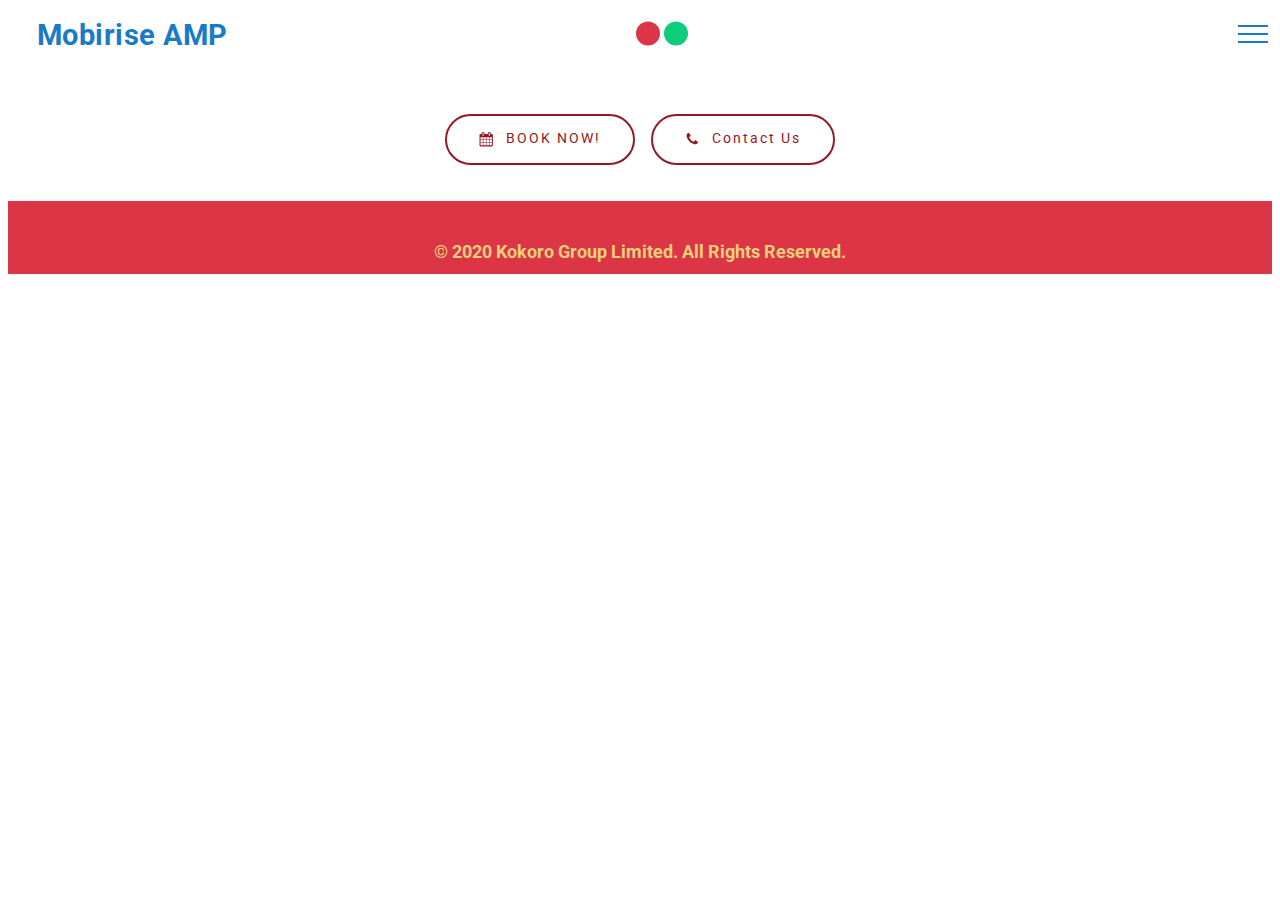
<file: temp/index.html>
<!DOCTYPE html>
<html amp >
<head>
  <!-- Site made with Mobirise Website Builder v5.0.29, https://mobirise.com -->
  <meta charset="UTF-8">
  <meta http-equiv="X-UA-Compatible" content="IE=edge">
  <meta name="generator" content="Mobirise v5.0.29, mobirise.com">
  <meta name="viewport" content="width=device-width, initial-scale=1, minimum-scale=1">
  <link rel="shortcut icon" href="assets/images/paradise-logo-white-128x90.png" type="image/x-icon">
  <meta name="description" content="">
  <meta name="amp-script-src" content="">
  
  <title>Click here to see our amazing festive season offers!</title>
  
<link rel="canonical" href="./">
 <style amp-boilerplate>body{-webkit-animation:-amp-start 8s steps(1,end) 0s 1 normal both;-moz-animation:-amp-start 8s steps(1,end) 0s 1 normal both;-ms-animation:-amp-start 8s steps(1,end) 0s 1 normal both;animation:-amp-start 8s steps(1,end) 0s 1 normal both}@-webkit-keyframes -amp-start{from{visibility:hidden}to{visibility:visible}}@-moz-keyframes -amp-start{from{visibility:hidden}to{visibility:visible}}@-ms-keyframes -amp-start{from{visibility:hidden}to{visibility:visible}}@-o-keyframes -amp-start{from{visibility:hidden}to{visibility:visible}}@keyframes -amp-start{from{visibility:hidden}to{visibility:visible}}</style>
<noscript><style amp-boilerplate>body{-webkit-animation:none;-moz-animation:none;-ms-animation:none;animation:none}</style></noscript>
<link href="https://fonts.googleapis.com/css?family=Roboto:100,100i,300,300i,400,400i,500,500i,700,700i,900,900i&display=swap" rel="stylesheet">
 
 <style amp-custom> 
div,span,h1,h2,h3,h4,h5,h6,p,blockquote,a,ol,ul,li,figcaption,textarea,input{font: inherit;}*{-webkit-box-sizing: border-box;box-sizing: border-box;outline: none;}*:focus{outline: none;}body{position: relative;font-style: normal;line-height: 1;color: #3f485d;}section{background-color: #eeeeee;background-position: 50% 50%;background-repeat: no-repeat;background-size: cover;overflow: hidden;padding: 30px 0;}h1,h2,h3,h4,h5,h6{margin: 0;padding: 0;}p,li,blockquote{letter-spacing: 0.5px;line-height: 1.7;}ul,ol,blockquote,p{margin-bottom: 0;margin-top: 0;}a{cursor: pointer;}a,a:hover{text-decoration: none;}a.mbr-iconfont:hover{text-decoration: none;}h1,h2,h3,h4,h5,h6,.display-1,.display-2,.display-4,.display-5,.display-7{word-break: break-word;word-wrap: break-word;}b,strong{font-weight: bold;}blockquote{padding: 10px 0 10px 20px;position: relative;border-left: 3px solid;}input:-webkit-autofill,input:-webkit-autofill:hover,input:-webkit-autofill:focus,input:-webkit-autofill:active{-webkit-transition-delay: 9999s;transition-delay: 9999s;-webkit-transition-property: background-color,color;-o-transition-property: background-color,color;transition-property: background-color,color;}html,body{height: auto;min-height: 100vh;}.mbr-section-title{margin: 0;padding: 0;font-style: normal;line-height: 1.2;width: 100%;}.mbr-section-subtitle{line-height: 1.3;width: 100%;}.mbr-text{font-style: normal;line-height: 1.6;width: 100%;}.mbr-white{color: #ffffff;}.mbr-black{color: #000000;}.align-left{text-align: left;}.align-left .list-item{justify-content: flex-start;}.align-center{text-align: center;}.align-center .list-item{justify-content: center;}.align-right{text-align: right;}.align-right .list-item{justify-content: flex-end;}@media (max-width: 767px){.align-left,.align-center,.align-right{text-align: center;}.align-left .list-item,.align-center .list-item,.align-right .list-item{justify-content: center;}}.mbr-light{font-weight: 300;}.mbr-regular{font-weight: 400;}.mbr-semibold{font-weight: 500;}.mbr-bold{font-weight: 700;}.icons-list a{margin: 0 1rem 0 0;}.icons-list a:last-child{margin: 0;}.mbr-figure{align-self: center;}.hidden{visibility: hidden;}.super-hide{display: none;}.inactive{-webkit-user-select: none;-moz-user-select: none;-ms-user-select: none;user-select: none;pointer-events: none;-webkit-user-drag: none;user-drag: none;}.mbr-overlay{position: absolute;bottom: 0;left: 0;right: 0;top: 0;z-index: 0;}.map-placeholder{display: none;}.google-map,.google-map iframe{position: relative;width: 100%;height: 400px;}amp-img{width: 100%;}amp-img img{max-height: 100%;max-width: 100%;}img.mbr-temp{width: 100%;}.rounded{border-radius: 50%;}.is-builder .nodisplay + img[async],.is-builder .nodisplay + img[decoding="async"],.is-builder amp-img > a + img[async],.is-builder amp-img > a + img[decoding="async"]{display: none;}html:not(.is-builder) amp-img > a{position: absolute;top: 0;bottom: 0;left: 0;right: 0;z-index: 1;}.is-builder .temp-amp-sizer{position: absolute;}.is-builder amp-youtube .temp-amp-sizer,.is-builder amp-vimeo .temp-amp-sizer{position: static;}.mobirise-spinner{position: absolute;top: 50%;left: 40%;margin-left: 10%;-webkit-transform: translate3d(-50%,-50%,0);z-index: 4;}.mobirise-spinner em{width: 24px;height: 24px;background: #3ac;border-radius: 100%;display: inline-block;-webkit-animation: slide 1s infinite;}.mobirise-spinner em:nth-child(1){-webkit-animation-delay: 0.1s;}.mobirise-spinner em:nth-child(2){-webkit-animation-delay: 0.2s;}.mobirise-spinner em:nth-child(3){-webkit-animation-delay: 0.3s;}@-moz-keyframes slide{0%{-webkit-transform: scale(1);}50%{opacity: 0.3;-webkit-transform: scale(2);}100%{-webkit-transform: scale(1);}}@-webkit-keyframes slide{0%{-webkit-transform: scale(1);}50%{opacity: 0.3;-webkit-transform: scale(2);}100%{-webkit-transform: scale(1);}}@-o-keyframes slide{0%{-webkit-transform: scale(1);}50%{opacity: 0.3;-webkit-transform: scale(2);}100%{-webkit-transform: scale(1);}}@keyframes slide{0%{-webkit-transform: scale(1);}50%{opacity: 0.3;-webkit-transform: scale(2);}100%{-webkit-transform: scale(1);}}.mobirise-loader .amp-active > div{display: none;}.iconfont-wrapper{display: inline-block;}.mbr-flex{display: flex;}.flex-wrap{flex-wrap: wrap;}.mbr-jc-s{justify-content: flex-start;}.mbr-jc-c{justify-content: center;}.mbr-jc-e{justify-content: flex-end;}.mbr-row-reverse{flex-direction: row-reverse;}.mbr-column{flex-direction: column;}amp-img,img{height: 100%;width: 100%;}.hidden-slide{display: none;}.visible-slide{display: flex;}section,.container,.container-fluid{position: relative;word-wrap: break-word;}.mbr-fullscreen .mbr-overlay{min-height: 100vh;}.mbr-fullscreen{display: flex;align-items: center;height: 100vh;min-height: 100vh;padding: 3rem 0;}.container{padding: 0 1rem;width: 100%;margin-right: auto;margin-left: auto;}@media (max-width: 767px){.container{max-width: 540px;}} @media (min-width: 768px){.container{max-width: 720px;}} @media (min-width: 992px){.container{max-width: 960px;}} @media (min-width: 1200px){.container{max-width: 1140px;}}.container-fluid{width: 100%;padding: 0 1rem;}.btn{position: relative;font-weight: 400;margin: 0.4rem 0.5rem;border: 2px solid;font-style: normal;white-space: normal;transition: all 0.3s ease-in-out,box-shadow 2s ease-in-out,-webkit-box-shadow 2s ease-in-out;display: inline-flex;align-items: center;justify-content: center;word-break: break-word;line-height: 1;letter-spacing: 2px;}.btn-form{padding: 1rem 2rem;}.btn-form:hover{cursor: pointer;}.btn{padding: 1rem 2rem;border-radius: 0px;}.btn-sm{padding: 0.6rem 0.8rem;border-radius: 0px;}.btn-md{padding: 1rem 2rem;border-radius: 0px;}.btn-lg{padding: 1.2rem 3.2rem;border-radius: 0px;}form .btn,form .mbr-section-btn{margin: 0;}.note-popover .btn:after{display: none;}.mbr-section-btn{margin: 0 -0.25rem;font-size: 0;}nav .mbr-section-btn{margin-left: 0rem;margin-right: 0rem;}.btn .mbr-iconfont,.btn.btn-md .mbr-iconfont{cursor: pointer;margin: 0 0.8rem 0 0;}.btn-sm .mbr-iconfont{margin: 0 0.5rem 0 0;}[type="submit"]{-webkit-appearance: none;}section.menu{min-height: 70px;overflow: visible;padding: 0;}.menu-container{display: flex;-webkit-box-pack: justify;-ms-flex-pack: justify;justify-content: space-between;align-items: center;min-height: 70px;}@media (max-width: 991px){.menu-container{max-width: 100%;padding: 0.5rem 1rem;}} @media (max-width: 767px){.menu-container{padding: 0.5rem 1rem;}}.navbar{z-index: 100;width: 100%;position: absolute;}.navbar-fixed-top{position: fixed;top: 0;}.navbar-brand{display: flex;align-items: center;word-break: break-word;z-index: 1;}.navbar-logo{margin: 0 0.8rem 0 0;}@media (max-width: 767px){.navbar-logo amp-img{max-height: 35px;max-width: 35px;}}.navbar-caption-wrap{display: flex;}.navbar .navbar-collapse{display: flex;-ms-flex-preferred-size: auto;flex-basis: auto;align-items: center;justify-content: flex-end;}@media (max-width: 991px){.navbar .navbar-collapse{display: none;position: absolute;top: 0;right: 0;height: 100vh;overflow-y: auto;padding: 70px 2rem 1rem;z-index: 1;}}@media (max-width: 991px){.navbar.opened .navbar-collapse.show,.navbar.opened .navbar-collapse.collapsing{display: block;}.is-builder .navbar-collapse{position: fixed;}}.navbar-nav{list-style-type: none;display: flex;flex-wrap: wrap;padding-left: 0;min-width: 10rem;}@media (max-width: 991px){.navbar-nav{flex-direction: column;}} .navbar-nav .mbr-iconfont{margin: 0 0.2rem 0 0;}.nav-item{word-break: break-all;}.nav-link{display: flex;align-items: center;justify-content: center;}.nav-link,.navbar-caption{transition: all 0.2s;letter-spacing: 1px;}.nav-dropdown .dropdown-menu{min-width: 10rem;position: absolute;left: 0;padding: 1.25rem 0;}.nav-dropdown .dropdown-menu .dropdown-item{line-height: 2;display: flex;justify-content: center;align-items: center;padding: 0.25rem 1.5rem;white-space: nowrap;}.nav-dropdown .dropdown-menu .dropdown{position: relative;}.dropdown-menu .dropdown:hover > .dropdown-menu{opacity: 1;pointer-events: all;}.nav-dropdown .dropdown-submenu{top: 0;left: 100%;margin: 0;}.nav-item.dropdown{position: relative;}.nav-item.dropdown .dropdown-menu{opacity: 0;pointer-events: none;}.nav-item.dropdown:hover > .dropdown-menu{opacity: 1;pointer-events: all;}.link.dropdown-toggle:after{content: "";margin-left: 0.25rem;border-top: 0.35em solid;border-right: 0.35em solid transparent;border-left: 0.35em solid transparent;border-bottom: 0;}.navbar .dropdown.open > .dropdown-menu{display: block;}@media (max-width: 991px){.is-builder .nav-dropdown .dropdown-menu{position: relative;}.nav-dropdown .dropdown-submenu{left: 0;}.nav-dropdown .dropdown-menu .dropdown-item{padding: 0.25rem 1.5rem;margin: 0;justify-content: center;}.nav-dropdown .dropdown-menu .dropdown-item:after{right: auto;}.navbar.opened .dropdown-menu{top: 0;}.dropdown-toggle[data-toggle="dropdown-submenu"]:after{content: "";margin-left: 0.25rem;border-top: 0.35em solid;border-right: 0.35em solid transparent;border-left: 0.35em solid transparent;border-bottom: 0;top: 55%;}}.navbar-buttons{display: flex;flex-wrap: wrap;align-items: center;justify-content: center;}@media (max-width: 991px){.navbar-buttons{flex-direction: column;}}.menu-social-list{display: flex;align-items: center;justify-content: center;flex-wrap: wrap;}.menu-social-list a{margin: 0 0.5rem;}.menu-social-list a span{font-size: 1.5rem;}button.navbar-toggler{position: absolute;right: 20px;top: 25px;width: 31px;height: 20px;cursor: pointer;transition: all .2s;-ms-flex-item-align: center;-ms-grid-row-align: center;align-self: center;}.hamburger span{position: absolute;right: 0;width: 30px;height: 2px;border-right: 5px;}.hamburger span:nth-child(1){top: 0;transition: all .2s;}.hamburger span:nth-child(2){top: 8px;transition: all .15s;}.hamburger span:nth-child(3){top: 8px;transition: all .15s;}.hamburger span:nth-child(4){top: 16px;transition: all .2s;}nav.opened .navbar-toggler:not(.hide) .hamburger span:nth-child(4),nav.opened .navbar-toggler:not(.hide) .hamburger span:nth-child(1){top: 8px;width: 0;opacity: 0;right: 50%;transition: all .2s;}nav.opened .navbar-toggler:not(.hide) .hamburger span:nth-child(2){transform: rotate(-45deg);transition: all .25s;}nav.opened .navbar-toggler:not(.hide) .hamburger span:nth-child(3){transform: rotate(45deg);transition: all .25s;}.ampstart-btn.hamburger{position: absolute;top: 25px;right: 20px;margin-left: auto;height: 20px;width: 30px;background: none;border: none;cursor: pointer;z-index: 1000;}@media (min-width: 992px){.ampstart-btn,amp-sidebar{display: none;}.dropdown-menu .dropdown-toggle:after{content: "";border-bottom: 0.35em solid transparent;border-left: 0.35em solid;border-right: 0;border-top: 0.35em solid transparent;margin-left: 0.3rem;margin-top: -0.3077em;position: absolute;right: 1.1538em;top: 50%;}}.close-sidebar{width: 30px;height: 30px;position: relative;cursor: pointer;background-color: transparent;border: none;}.close-sidebar span{position: absolute;left: 0;width: 30px;height: 2px;border-right: 5px;top: 14px;}.close-sidebar span:nth-child(1){transform: rotate(-45deg);}.close-sidebar span:nth-child(2){transform: rotate(45deg);}.builder-sidebar{position: relative;height: 100vh;overflow-y: auto;min-width: 10rem;z-index: 1030;padding: 1rem 2rem;max-width: 20rem;}.builder-sidebar .dropdown:hover > .dropdown-menu{position: relative;text-align: center;}section.sidebar-open:before{content: '';position: fixed;top: 0;bottom: 0;right: 0;left: 0;background-color: rgba(0,0,0,0.2);z-index: 1040;}.is-builder section.horizontal-menu .ampstart-btn{display: none;}.is-builder section.horizontal-menu .dropdown-menu{z-index: auto;opacity: 1;pointer-events: auto;}.is-builder .menu{overflow: visible;}#sidebar{background-color: transparent;}.card-title{margin: 0;}.card{position: relative;background-color: transparent;border: none;border-radius: 0;width: 100%;padding: 0 1rem;}@media (max-width: 767px){.card:not(.last-child){padding-bottom: 30px;}} .card .card-img{width: auto;border-radius: 0;}.card .card-wrapper{height: 100%;}@media (max-width: 767px){.card .card-wrapper{flex-direction: column;}} .card img{height: 100%;-o-object-fit: cover;object-fit: cover;-o-object-position: center;object-position: center;}.card-inner,.items-list{display: flex;flex-direction: column;}.items-list{list-style-type: none;padding: 0;}.items-list .list-item{padding: 1rem 2rem;}.card-head{padding: 1.5rem 2rem;}.card-price-wrap{padding: 1rem 2rem;}.card-button{padding: 1rem;margin: 0;}.timeline-wrap{position: relative;}.timeline-wrap .iconBackground{position: absolute;left: 50%;width: 20px;height: 20px;line-height: 30px;text-align: center;border-radius: 50%;font-size: 30px;display: inline-block;background-color: #000000;top: 20px;margin: 0 0 0 -10px;}@media (max-width: 767px){.timeline-wrap .iconBackground{left: 0;}}.separline{position: relative;}@media (max-width: 767px){.separline:not(.last-child){padding-bottom: 2rem;}} .separline:before{position: absolute;content: "";width: 2px;background-color: #000000;left: calc(50% - 1px);height: calc(100% - 20px);top: 40px;}@media (max-width: 767px){.separline:before{left: 0;}}.gallery-img-wrap{position: relative;height: 100%;}.gallery-img-wrap:hover{cursor: pointer;}.gallery-img-wrap:hover .icon-wrap,.gallery-img-wrap:hover .caption-on-hover{opacity: 1;}.gallery-img-wrap:hover:after{opacity: .5;}.gallery-img-wrap amp-img{height: 100%;}.gallery-img-wrap:after{content: "";position: absolute;top: 0;bottom: 0;left: 0;right: 0;background: #000;opacity: 0;transition: opacity 0.2s;pointer-events: none;}.gallery-img-wrap .icon-wrap,.gallery-img-wrap .img-caption{z-index: 3;pointer-events: none;position: absolute;}.gallery-img-wrap .icon-wrap,.gallery-img-wrap .caption-on-hover{opacity: 0;transition: opacity 0.2s;}.gallery-img-wrap .icon-wrap{left: 50%;top: 50%;transform: translate(-50%,-50%);background-color: #fff;padding: .5rem;border-radius: 50%;}.gallery-img-wrap .amp-iconfont{color: #000;font-size: 1rem;width: 1rem;display: block;}.gallery-img-wrap .img-caption{left: 0;right: 0;}.gallery-img-wrap .img-caption.caption-top{top: 0;}.gallery-img-wrap .img-caption.caption-bottom{bottom: 0;}.gallery-img-wrap .img-caption:not(.caption-on-hover):after{content: "";position: absolute;top: 0;left: 0;right: 0;height: 100%;transition: opacity 0.2s;z-index: -1;pointer-events: none;}@media (max-width: 767px){.gallery-img-wrap:after,.gallery-img-wrap:hover:after,.gallery-img-wrap .icon-wrap{display: none;}.gallery-img-wrap .caption-on-hover{opacity: 1;}}.is-builder .gallery-img-wrap .icon-wrap,.is-builder .gallery-img-wrap .img-caption > *{pointer-events: all;}.amp-carousel-button,.dots-wrapper .dots span{transition: all 0.4s;cursor: pointer;outline: none;}.amp-carousel-button{width: 50px;height: 50px;border-radius: 50%;}.dots-wrapper .dots{display: inline-block;margin: 4px 8px;}.dots-wrapper .dots span{display: block;border-radius: 12px;height: 24px;width: 24px;background-color: #ffffff;border: 10px solid #cccccc;opacity: 0.5;}.dots-wrapper .dots span.current{width: 40px;}.dots-wrapper .dots span:hover,.dots-wrapper .dots span.current{opacity: 1;}.amp-carousel-button-next:after{right: 1rem;}.amp-carousel-button-prev:after{left: 1rem;}button.btn-img{cursor: pointer;}.is-builder .preview button.btn-img{opacity: 0.5;position: relative;pointer-events: none;}amp-image-lightbox,.lightbox{background: rgba(0,0,0,0.8);display: flex;flex-wrap: wrap;align-items: center;justify-content: center;width: 100%;height: 100%;overflow: auto;}amp-image-lightbox a.control,.lightbox a.control{position: absolute;cursor: default;top: 0;right: 0;}amp-image-lightbox .close,.lightbox .close{background: none;border: none;position: absolute;top: 16px;right: 16px;height: 32px;width: 32px;cursor: pointer;z-index: 1000;}amp-image-lightbox .close:before,amp-image-lightbox .close:after,.lightbox .close:before,.lightbox .close:after{position: absolute;top: 0;right: 16px;content: ' ';height: 32px;width: 2px;background-color: #fff;}amp-image-lightbox .close:before,.lightbox .close:before{transform: rotate(45deg);}amp-image-lightbox .close:after,.lightbox .close:after{transform: rotate(-45deg);}amp-image-lightbox .video-block,.lightbox .video-block{width: 100%;}div[submit-success] > *,div[submit-error] > *{padding: 15px;margin-bottom: 1rem;}.form-block{z-index: 1;background-color: transparent;padding: 30px;position: relative;overflow: hidden;}.form-block .mbr-overlay{z-index: -1;}@media (max-width: 991px){.form-block{padding: 15px;}}form input,form textarea,form select{padding: 15px 0.5rem;line-height: 1.45;width: 100%;background: #ffffff;border-width: 1px;border-style: solid;border-color: #767676;border-radius: 0;color: #000000;}form input[type="checkbox"],form input[type="radio"]{border: none;background: none;width: auto;}form .field{padding-bottom: 0.5rem;padding-top: 0.5rem;}form textarea.field-input{height: 200px;}form .fieldset{display: flex;justify-content: center;flex-wrap: wrap;align-items: center;}textarea[type="hidden"]{display: none;}.form-check{margin-bottom: 0;}.form-check-label{padding-left: 0;}.form-check-input{position: relative;margin: 4px;}.form-check-inline{display: inline-flex;align-items: center;padding-left: 0;margin-right: .75rem;}.mbr-row,.mbr-form-row{display: -webkit-box;display: -ms-flexbox;display: flex;-ms-flex-wrap: wrap;flex-wrap: wrap;margin-left: -1rem;margin-right: -1rem;}.mbr-form-row{margin-left: -0.5rem;margin-right: -0.5rem;}.mbr-form-row > [class*="mbr-col"]{padding-left: 0.5rem;padding-right: 0.5rem;}@media (max-width: 767px){.mbr-col,.mbr-col-auto{padding-right: 1rem;padding-left: 1rem;}.mbr-col-sm-12{-ms-flex: 0 0 100%;-webkit-box-flex: 0;flex: 0 0 100%;max-width: 100%;padding-right: 1rem;padding-left: 1rem;}}@media (min-width: 768px){.mbr-col,.mbr-col-auto{padding-right: 1rem;padding-left: 1rem;}.mbr-col-md-2{-ms-flex: 0 0 16.6666666667%;-webkit-box-flex: 0;flex: 0 0 16.6666666667%;max-width: 16.6666666667%;padding-right: 1rem;padding-left: 1rem;}.mbr-col-md-3{-ms-flex: 0 0 25%;-webkit-box-flex: 0;flex: 0 0 25%;max-width: 25%;padding-right: 1rem;padding-left: 1rem;}.mbr-col-md-4{-ms-flex: 0 0 33.3333333333%;-webkit-box-flex: 0;flex: 0 0 33.3333333333%;max-width: 33.3333333333%;padding-right: 1rem;padding-left: 1rem;}.mbr-col-md-5{-ms-flex: 0 0 41.6666666667%;-webkit-box-flex: 0;flex: 0 0 41.6666666667%;max-width: 41.6666666667%;padding-right: 1rem;padding-left: 1rem;}.mbr-col-md-6{-ms-flex: 0 0 50%;-webkit-box-flex: 0;flex: 0 0 50%;max-width: 50%;padding-right: 1rem;padding-left: 1rem;}.mbr-col-md-7{-ms-flex: 0 0 58.3333333333%;-webkit-box-flex: 0;flex: 0 0 58.3333333333%;max-width: 58.3333333333%;padding-right: 1rem;padding-left: 1rem;}.mbr-col-md-8{-ms-flex: 0 0 66.6666666667%;-webkit-box-flex: 0;flex: 0 0 66.6666666667%;max-width: 66.6666666667%;padding-right: 1rem;padding-left: 1rem;}.mbr-col-md-10{-ms-flex: 0 0 83.3333333333%;-webkit-box-flex: 0;flex: 0 0 83.3333333333%;max-width: 83.3333333333%;padding-right: 1rem;padding-left: 1rem;}.mbr-col-md-12{-ms-flex: 0 0 100%;-webkit-box-flex: 0;flex: 0 0 100%;max-width: 100%;padding-right: 1rem;padding-left: 1rem;}}.mbr-col{-ms-flex: 1 1 auto;-webkit-box-flex: 1;flex: 1 1 auto;max-width: 100%;}.mbr-col-auto{-ms-flex: 0 0 auto;flex: 0 0 auto;width: auto;}@media (min-width: 992px){.mbr-col,.mbr-col-auto{padding-right: 1rem;padding-left: 1rem;}.mbr-col-lg-2{-ms-flex: 0 0 16.6666666667%;-webkit-box-flex: 0;flex: 0 0 16.6666666667%;max-width: 16.6666666667%;padding-right: 1rem;padding-left: 1rem;}.mbr-col-lg-3{-ms-flex: 0 0 25%;-webkit-box-flex: 0;flex: 0 0 25%;max-width: 25%;padding-right: 1rem;padding-left: 1rem;}.mbr-col-lg-4{-ms-flex: 0 0 33.3333333333%;-webkit-box-flex: 0;flex: 0 0 33.3333333333%;max-width: 33.3333333333%;padding-right: 1rem;padding-left: 1rem;}.mbr-col-lg-5{-ms-flex: 0 0 41.6666666667%;-webkit-box-flex: 0;flex: 0 0 41.6666666667%;max-width: 41.6666666667%;padding-right: 1rem;padding-left: 1rem;}.mbr-col-lg-6{-ms-flex: 0 0 50%;-webkit-box-flex: 0;flex: 0 0 50%;max-width: 50%;padding-right: 1rem;padding-left: 1rem;}.mbr-col-lg-7{-ms-flex: 0 0 58.3333333333%;-webkit-box-flex: 0;flex: 0 0 58.3333333333%;max-width: 58.3333333333%;padding-right: 1rem;padding-left: 1rem;}.mbr-col-lg-8{-ms-flex: 0 0 66.6666666667%;-webkit-box-flex: 0;flex: 0 0 66.6666666667%;max-width: 66.6666666667%;padding-right: 1rem;padding-left: 1rem;}.mbr-col-lg-9{-ms-flex: 0 0 75%;-webkit-box-flex: 0;flex: 0 0 75%;max-width: 75%;padding-right: 1rem;padding-left: 1rem;}.mbr-col-lg-10{-ms-flex: 0 0 83.3333333333%;-webkit-box-flex: 0;flex: 0 0 83.3333333333%;max-width: 83.3333333333%;padding-right: 1rem;padding-left: 1rem;}.mbr-col-lg-12{-ms-flex: 0 0 100%;-webkit-box-flex: 0;flex: 0 0 100%;max-width: 100%;padding-right: 1rem;padding-left: 1rem;}}@media (min-width: 992px){.lg-pb{padding-bottom: 3rem;}}@media (max-width: 991px){.md-pb{padding-bottom: 3rem;}}.mbr-pt-1,.mbr-py-1{padding-top: 10px;}.mbr-pb-1,.mbr-py-1{padding-bottom: 10px;}.mbr-px-1{padding-left: 10px;padding-right: 10px;}.mbr-p-1{padding: 10px;}.mbr-pt-2,.mbr-py-2{padding-top: 1rem;}.mbr-pb-2,.mbr-py-2{padding-bottom: 1rem;}.mbr-px-2{padding-left: 1rem;padding-right: 1rem;}.mbr-p-2{padding: 1rem;}.mbr-pt-3,.mbr-py-3{padding-top: 25px;}.mbr-pb-3,.mbr-py-3{padding-bottom: 25px;}.mbr-px-3{padding-left: 25px;padding-right: 25px;}.mbr-p-3{padding: 25px;}.mbr-pt-4,.mbr-py-4{padding-top: 2rem;}.mbr-pb-4,.mbr-py-4{padding-bottom: 2rem;}.mbr-px-4{padding-left: 2rem;padding-right: 2rem;}.mbr-p-4{padding: 2rem;}.mbr-pt-5,.mbr-py-5{padding-top: 3rem;}.mbr-pb-5,.mbr-py-5{padding-bottom: 3rem;}.mbr-px-5{padding-left: 3rem;padding-right: 3rem;}.mbr-p-5{padding: 3rem;}@media (max-width: 991px){.mbr-py-4,.mbr-py-5{padding-top: 1rem;padding-bottom: 1rem;}.mbr-px-4,.mbr-px-5{padding-left: 1rem;padding-right: 1rem;}.mbr-p-3,.mbr-p-4,.mbr-p-5{padding: 1rem;}}.mbr-ml-auto{margin-left: auto;}.mbr-mr-auto{margin-right: auto;}.mbr-m-auto{margin: auto;}#scrollToTopMarker{position: absolute;width: 0px;height: 0px;top: 300px;}#scrollToTopButton{position: fixed;bottom: 25px;right: 25px;opacity: .4;z-index: 5000;font-size: 32px;height: 60px;width: 60px;border: none;border-radius: 3px;cursor: pointer;}#scrollToTopButton:focus{outline: none;}#scrollToTopButton a:before{content: '';position: absolute;height: 40%;top: 36%;width: 2px;left: calc(50% - 1px);}#scrollToTopButton a:after{content: '';position: absolute;border-top: 2px solid;border-right: 2px solid;width: 40%;height: 40%;left: calc(30% - 1px);bottom: 30%;transform: rotate(-45deg);}.is-builder #scrollToTopButton a:after{left: 30%;}a{font-style: normal;font-weight: 400;}@media (max-width: 767px){.mbr-section-btn,.mbr-section-title{text-align: center;}}
body{font-family: Roboto;}blockquote{border-color: #ffffff;}div[submit-success] > *{background: #0dcd7b;color: #000000;}div[submit-error] > *{background: #a0a0a0;color: #ffffff;}.display-1{font-family: 'Roboto',sans-serif;font-size: 4.5rem;}.display-2{font-family: 'Roboto',sans-serif;font-size: 2.2rem;}.display-4{font-family: 'Roboto',sans-serif;font-size: 0.9rem;}.display-5{font-family: 'Roboto',sans-serif;font-size: 1.8rem;}.display-7{font-family: 'Roboto',sans-serif;font-size: 1.1rem;}.display-1 .mbr-iconfont-btn{font-size: 4.5rem;width: 4.5rem;}.display-2 .mbr-iconfont-btn{font-size: 2.2rem;width: 2.2rem;}.display-4 .mbr-iconfont-btn{font-size: 0.9rem;width: 0.9rem;}.display-5 .mbr-iconfont-btn{font-size: 1.8rem;width: 1.8rem;}.display-7 .mbr-iconfont-btn{font-size: 1.1rem;width: 1.1rem;}@media (max-width: 768px){.display-1{font-size: 3.6rem;font-size: calc( 2.225rem + (4.5 - 2.225) * ((100vw - 20rem) / (48 - 20)));line-height: calc( 1.4 * (2.225rem + (4.5 - 2.225) * ((100vw - 20rem) / (48 - 20))));}.display-2{font-size: 1.76rem;font-size: calc( 1.42rem + (2.2 - 1.42) * ((100vw - 20rem) / (48 - 20)));line-height: calc( 1.4 * (1.42rem + (2.2 - 1.42) * ((100vw - 20rem) / (48 - 20))));}.display-4{font-size: 0.72rem;font-size: calc( 0.965rem + (0.9 - 0.965) * ((100vw - 20rem) / (48 - 20)));line-height: calc( 1.4 * (0.965rem + (0.9 - 0.965) * ((100vw - 20rem) / (48 - 20))));}.display-5{font-size: 1.44rem;font-size: calc( 1.28rem + (1.8 - 1.28) * ((100vw - 20rem) / (48 - 20)));line-height: calc( 1.4 * (1.28rem + (1.8 - 1.28) * ((100vw - 20rem) / (48 - 20))));}}.bg-primary{background-color: #ffffff;}.bg-success{background-color: #0dcd7b;}.bg-info{background-color: #8282e7;}.bg-warning{background-color: #767676;}.bg-danger{background-color: #a0a0a0;}.btn-primary,.btn-primary:active,.btn-primary.active{background-color: #ffffff;border-color: #ffffff;color: #808080;}.btn-primary:hover,.btn-primary:focus,.btn-primary.focus{color: #808080;background-color: #d9d9d9;border-color: #d9d9d9;}.btn-primary.disabled,.btn-primary:disabled{color: #808080;background-color: #d9d9d9;border-color: #d9d9d9;}.btn-secondary,.btn-secondary:active,.btn-secondary.active{background-color: #dc3545;border-color: #dc3545;color: #ffffff;}.btn-secondary:hover,.btn-secondary:focus,.btn-secondary.focus{color: #ffffff;background-color: #a71d2a;border-color: #a71d2a;}.btn-secondary.disabled,.btn-secondary:disabled{color: #ffffff;background-color: #a71d2a;border-color: #a71d2a;}.btn-info,.btn-info:active,.btn-info.active{background-color: #8282e7;border-color: #8282e7;color: #ffffff;}.btn-info:hover,.btn-info:focus,.btn-info.focus{color: #ffffff;background-color: #4242db;border-color: #4242db;}.btn-info.disabled,.btn-info:disabled{color: #ffffff;background-color: #4242db;border-color: #4242db;}.btn-success,.btn-success:active,.btn-success.active{background-color: #0dcd7b;border-color: #0dcd7b;color: #ffffff;}.btn-success:hover,.btn-success:focus,.btn-success.focus{color: #ffffff;background-color: #088550;border-color: #088550;}.btn-success.disabled,.btn-success:disabled{color: #ffffff;background-color: #088550;border-color: #088550;}.btn-warning,.btn-warning:active,.btn-warning.active{background-color: #767676;border-color: #767676;color: #ffffff;}.btn-warning:hover,.btn-warning:focus,.btn-warning.focus{color: #ffffff;background-color: #505050;border-color: #505050;}.btn-warning.disabled,.btn-warning:disabled{color: #ffffff;background-color: #505050;border-color: #505050;}.btn-danger,.btn-danger:active,.btn-danger.active{background-color: #a0a0a0;border-color: #a0a0a0;color: #ffffff;}.btn-danger:hover,.btn-danger:focus,.btn-danger.focus{color: #ffffff;background-color: #7a7a7a;border-color: #7a7a7a;}.btn-danger.disabled,.btn-danger:disabled{color: #ffffff;background-color: #7a7a7a;border-color: #7a7a7a;}.btn-black,.btn-black:active,.btn-black.active{background-color: #333333;border-color: #333333;color: #ffffff;}.btn-black:hover,.btn-black:focus,.btn-black.focus{color: #ffffff;background-color: #0d0d0d;border-color: #0d0d0d;}.btn-black.disabled,.btn-black:disabled{color: #ffffff;background-color: #0d0d0d;border-color: #0d0d0d;}.btn-white,.btn-white:active,.btn-white.active{background-color: #ffffff;border-color: #ffffff;color: #808080;}.btn-white:hover,.btn-white:focus,.btn-white.focus{color: #808080;background-color: #d9d9d9;border-color: #d9d9d9;}.btn-white.disabled,.btn-white:disabled{color: #808080;background-color: #d9d9d9;border-color: #d9d9d9;}.btn-white,.btn-white:active,.btn-white.active{color: #333333;}.btn-white:hover,.btn-white:focus,.btn-white.focus{color: #333333;}.btn-white.disabled,.btn-white:disabled{color: #333333;}.btn-primary-outline,.btn-primary-outline:active,.btn-primary-outline.active{background: none;border-color: #cccccc;color: #cccccc;}.btn-primary-outline:hover,.btn-primary-outline:focus,.btn-primary-outline.focus{color: #808080;background-color: #ffffff;border-color: #ffffff;}.btn-primary-outline.disabled,.btn-primary-outline:disabled{color: #808080;background-color: #ffffff;border-color: #ffffff;}.btn-secondary-outline,.btn-secondary-outline:active,.btn-secondary-outline.active{background: none;border-color: #921925;color: #921925;}.btn-secondary-outline:hover,.btn-secondary-outline:focus,.btn-secondary-outline.focus{color: #ffffff;background-color: #dc3545;border-color: #dc3545;}.btn-secondary-outline.disabled,.btn-secondary-outline:disabled{color: #ffffff;background-color: #dc3545;border-color: #dc3545;}.btn-info-outline,.btn-info-outline:active,.btn-info-outline.active{background: none;border-color: #2c2cd7;color: #2c2cd7;}.btn-info-outline:hover,.btn-info-outline:focus,.btn-info-outline.focus{color: #ffffff;background-color: #8282e7;border-color: #8282e7;}.btn-info-outline.disabled,.btn-info-outline:disabled{color: #ffffff;background-color: #8282e7;border-color: #8282e7;}.btn-success-outline,.btn-success-outline:active,.btn-success-outline.active{background: none;border-color: #076d41;color: #076d41;}.btn-success-outline:hover,.btn-success-outline:focus,.btn-success-outline.focus{color: #ffffff;background-color: #0dcd7b;border-color: #0dcd7b;}.btn-success-outline.disabled,.btn-success-outline:disabled{color: #ffffff;background-color: #0dcd7b;border-color: #0dcd7b;}.btn-warning-outline,.btn-warning-outline:active,.btn-warning-outline.active{background: none;border-color: #434343;color: #434343;}.btn-warning-outline:hover,.btn-warning-outline:focus,.btn-warning-outline.focus{color: #ffffff;background-color: #767676;border-color: #767676;}.btn-warning-outline.disabled,.btn-warning-outline:disabled{color: #ffffff;background-color: #767676;border-color: #767676;}.btn-danger-outline,.btn-danger-outline:active,.btn-danger-outline.active{background: none;border-color: #6d6d6d;color: #6d6d6d;}.btn-danger-outline:hover,.btn-danger-outline:focus,.btn-danger-outline.focus{color: #ffffff;background-color: #a0a0a0;border-color: #a0a0a0;}.btn-danger-outline.disabled,.btn-danger-outline:disabled{color: #ffffff;background-color: #a0a0a0;border-color: #a0a0a0;}.btn-black-outline,.btn-black-outline:active,.btn-black-outline.active{background: none;border-color: #000000;color: #000000;}.btn-black-outline:hover,.btn-black-outline:focus,.btn-black-outline.focus{color: #ffffff;background-color: #333333;border-color: #333333;}.btn-black-outline.disabled,.btn-black-outline:disabled{color: #ffffff;background-color: #333333;border-color: #333333;}.btn-white-outline,.btn-white-outline:active,.btn-white-outline.active{background: none;border-color: #ffffff;color: #ffffff;}.btn-white-outline:hover,.btn-white-outline:focus,.btn-white-outline.focus{color: #333333;background-color: #ffffff;border-color: #ffffff;}.text-primary{color: #ffffff;}.text-secondary{color: #dc3545;}.text-success{color: #0dcd7b;}.text-info{color: #8282e7;}.text-warning{color: #767676;}.text-danger{color: #a0a0a0;}.text-white{color: #ffffff;}.text-black{color: #000000;}a.text-primary:hover,a.text-primary:focus{color: #cccccc;}a.text-secondary:hover,a.text-secondary:focus{color: #921925;}a.text-success:hover,a.text-success:focus{color: #076d41;}a.text-info:hover,a.text-info:focus{color: #2c2cd7;}a.text-warning:hover,a.text-warning:focus{color: #434343;}a.text-danger:hover,a.text-danger:focus{color: #6d6d6d;}a.text-white:hover,a.text-white:focus{color: #b3b3b3;}a.text-black:hover,a.text-black:focus{color: #4d4d4d;}.alert-success{background-color: #0dcd7b;}.alert-info{background-color: #8282e7;}.alert-warning{background-color: #767676;}.alert-danger{background-color: #a0a0a0;}.mbr-section-btn a.btn:not(.btn-form){border-radius: 100px;transition-property: background-color,color,border-color,box-shadow;transition-duration: .3s,.3s,.3s,.8s;transition-timing-function: ease-in-out;}.mbr-section-btn a.btn:not(.btn-form):hover{box-shadow: 0 10px 40px 0 rgba(0,0,0,0.2);}.nav-tabs .nav-link{border-radius: 100px;}a,a:hover{color: #ffffff;}.mbr-plan-header.bg-primary .mbr-plan-subtitle,.mbr-plan-header.bg-primary .mbr-plan-price-desc{color: #ffffff;}.mbr-plan-header.bg-success .mbr-plan-subtitle,.mbr-plan-header.bg-success .mbr-plan-price-desc{color: #acfad9;}.mbr-plan-header.bg-info .mbr-plan-subtitle,.mbr-plan-header.bg-info .mbr-plan-price-desc{color: #ffffff;}.mbr-plan-header.bg-warning .mbr-plan-subtitle,.mbr-plan-header.bg-warning .mbr-plan-price-desc{color: #b6b6b6;}.mbr-plan-header.bg-danger .mbr-plan-subtitle,.mbr-plan-header.bg-danger .mbr-plan-price-desc{color: #e0e0e0;}.mobirise-spinner em:nth-child(1){background: #ffffff;}.mobirise-spinner em:nth-child(2){background: #dc3545;}.mobirise-spinner em:nth-child(3){background: #0dcd7b;}#scrollToTopMarker{display: none;}#scrollToTopButton{background-color: #4ea2e3;border-radius: 50%;}#scrollToTopButton a:before{background: #ffffff;}#scrollToTopButton a:after{border-top-color: #ffffff;border-right-color: #ffffff;}.cid-sbXrnbDLCb{padding-top: 0px;padding-bottom: 0px;background-color: #ffffff;}.cid-sbXrnbDLCb img{object-fit: cover;}@media (min-width: 768px){.cid-sbXrnbDLCb .image-block{padding-right: 2rem;}}@media (max-width: 767px){.cid-sbXrnbDLCb .image-block{padding-bottom: 1rem;}}.cid-sbXiqMLGOZ{padding-top: 0px;padding-bottom: 0px;background-color: #ffffff;}.cid-sbXiqMLGOZ .carousel-img{width: 100%;margin: 0;}@media (max-width: 767px){.cid-sbXiqMLGOZ .amp-carousel-button{display: none;}}.cid-sbXiqMLGOZ .mbr-section-title{color: #f8c43a;text-align: left;}.cid-sjl0Rhq0Is{padding-top: 30px;padding-bottom: 30px;background-color: #ffffff;}.cid-sbYSrJ642v{padding-top: 30px;padding-bottom: 0px;background-color: #dc3545;}.cid-sbYSrJ642v .mbr-section-subtitle{text-align: center;color: #eed07c;}.cid-smI3vsnheP{background-color: #ffffff;overflow: visible;}.cid-smI3vsnheP .navbar{background: #ffffff;}.cid-smI3vsnheP .builder-sidebar,.cid-smI3vsnheP .dropdown-menu{background-color: #ffffff;}.cid-smI3vsnheP .close-sidebar:focus{outline: 2px auto #ffffff;}.cid-smI3vsnheP .close-sidebar span{background-color: #197bc6;}.cid-smI3vsnheP .ampstart-btn,.cid-smI3vsnheP amp-sidebar{display: block;}.cid-smI3vsnheP .ampstart-btn:focus,.cid-smI3vsnheP amp-sidebar:focus{outline: none;}.cid-smI3vsnheP .nav-dropdown a{padding: 0.5rem 0;margin: 0 0 10px;}.cid-smI3vsnheP .navbar .navbar-collapse{display: none;}.cid-smI3vsnheP .navbar .navbar-collapse.show{display: block;position: absolute;top: 0;right: 0;height: 100vh;overflow-y: auto;padding: 70px 2rem 1rem;z-index: 1;background: #ffffff;}.cid-smI3vsnheP .dropdown.open > .dropdown-menu,.cid-smI3vsnheP .dropdown:hover > .dropdown-menu,.cid-smI3vsnheP .dropdown-item.dropdown-toggle{left: 0;position: relative;}@media (min-width: 992px){.cid-smI3vsnheP .dropdown-menu .dropdown-toggle:after{transform: rotate(90deg);}}.cid-smI3vsnheP .hamburger span{background-color: #197bc6;}.cid-smI3vsnheP amp-img{height: 45px;width: 45px;}.cid-smI3vsnheP amp-img img{object-fit: contain;}.cid-smI3vsnheP .brand-name{color: #197bc6;}
.engine{position: absolute;text-indent: -2400px;text-align: center;padding: 0;top: 0;left: -2400px;}[class*="-iconfont"]{display: inline-flex;}</style>
 
  <script async  src="https://cdn.ampproject.org/v0.js"></script>
  <script async custom-element="amp-analytics" src="https://cdn.ampproject.org/v0/amp-analytics-0.1.js"></script>
  <script async custom-element="amp-carousel" src="https://cdn.ampproject.org/v0/amp-carousel-0.1.js"></script>
  <script async custom-element="amp-sidebar" src="https://cdn.ampproject.org/v0/amp-sidebar-0.1.js"></script>
  
  
  
</head>
<body><amp-sidebar id="sidebar" class="cid-smI3vsnheP" layout="nodisplay" side="right">
    <div class="builder-sidebar" id="builder-sidebar">
      <button on="tap:sidebar.close" class="close-sidebar">
      <span></span>
      <span></span>
      </button>
    
      
        <!-- NAVBAR ITEMS -->
        <ul class="navbar-nav nav-dropdown mbr-column" data-app-modern-menu="true"><li class="nav-item dropdown">
            <a class="nav-link link text-secondary dropdown-toggle display-7" data-toggle="dropdown-submenu" aria-expanded="true">Home</a><div class="dropdown-menu"><div class="dropdown"><a class="text-secondary dropdown-item dropdown-toggle display-7" data-toggle="dropdown-submenu" aria-expanded="false">New Item</a><div class="dropdown-menu dropdown-submenu"><a class="text-secondary dropdown-item display-7" href="#">New Item</a><a class="text-secondary dropdown-item display-7" href="#">New Item</a></div></div></div>
          </li>
          <li class="nav-item">
            <a class="nav-link link text-secondary display-7" href="#">About us</a>
          </li>
          <li class="nav-item">
            <a class="nav-link link text-secondary display-7" href="#">Contacts</a>
          </li>
          <li class="nav-item">
            <a class="nav-link link text-secondary display-7" href="#">FAQ</a>
          </li></ul>
        <!-- NAVBAR ITEMS END -->
        <!-- SHOW BUTTON -->
        <div class="navbar-buttons mbr-section-btn">
          <a class="btn btn-md btn-black mbr-bold display-7" href="#">Join us</a>
        </div>
        <!-- SHOW BUTTON END -->
      </div>
  </amp-sidebar>
  
  <section class="menu horizontal-menu cid-smI3vsnheP" id="menu1-1u">
    
    <nav class="navbar navbar-dropdown navbar-fixed-top">
    <div class="menu-container mbr-jc-s container-fluid">
      <div class="navbar-brand">
          <span class="navbar-logo">
              <amp-img src="assets/images/logo1.png" layout="responsive" width="45.71808510638298" height="45" alt="Mobirise" class="mobirise-loader">
                  <div placeholder="" class="placeholder">
                                <div class="mobirise-spinner">
                                    <em></em>
                                    <em></em>
                                    <em></em>
                                </div></div>
                  
              </amp-img>
          </span>
          <p class="brand-name mbr-fonts-style mbr-bold display-5">Mobirise AMP</p>
      </div>
        <div class="collapse navbar-collapse" id="navbarSupportedContent">
      
        <!-- NAVBAR ITEMS -->
        <ul class="navbar-nav nav-dropdown mbr-column" data-app-modern-menu="true"><li class="nav-item dropdown">
            <a class="nav-link link text-secondary dropdown-toggle display-7" data-toggle="dropdown-submenu" aria-expanded="true">Home</a><div class="dropdown-menu"><div class="dropdown"><a class="text-secondary dropdown-item dropdown-toggle display-7" data-toggle="dropdown-submenu" aria-expanded="false">New Item</a><div class="dropdown-menu dropdown-submenu"><a class="text-secondary dropdown-item display-7" href="#">New Item</a><a class="text-secondary dropdown-item display-7" href="#">New Item</a></div></div></div>
          </li>
          <li class="nav-item">
            <a class="nav-link link text-secondary display-7" href="#">About us</a>
          </li>
          <li class="nav-item">
            <a class="nav-link link text-secondary display-7" href="#">Contacts</a>
          </li>
          <li class="nav-item">
            <a class="nav-link link text-secondary display-7" href="#">FAQ</a>
          </li></ul>
        <!-- NAVBAR ITEMS END -->
        <!-- SHOW BUTTON -->
        <div class="navbar-buttons mbr-section-btn">
          <a class="btn btn-md btn-black mbr-bold display-7" href="#">Join us</a>
        </div>
        <!-- SHOW BUTTON END -->
      </div>
      <!-- COLLAPSED MENU END -->
      
      <button on="tap:sidebar.toggle" class="ampstart-btn hamburger">
        <span></span>
        <span></span>
        <span></span>
        <span></span>
      </button>
    </div>
  </nav>
  <!-- AMP plug -->
  
    
</section>

<section class="engine"><a href="https://mobirise.info/g">how to build a site</a></section><section class="features10 cid-sbXrnbDLCb" id="features10-l">

    
       
    <div class="container">
        <div class="mbr-row mbr-jc-c">
            <div class="image-block mbr-col-sm-12 mbr-col-md-6 ">
                <amp-img src="assets/images/magicalkenyalogo-176x123.png" layout="responsive" width="521.9859512195122" height="364.797" alt="prideinn" class="mobirise-loader">
                    <div placeholder="" class="placeholder">
                                <div class="mobirise-spinner">
                                    <em></em>
                                    <em></em>
                                    <em></em>
                                </div></div>
                    
                </amp-img>
            </div>
            <div class="text-block mbr-col-sm-12 mbr-col-md-6 mbr-m-auto">
                
                
                
            </div>
        </div>
    </div>
</section>

<section class="slider3 slider cid-sbXiqMLGOZ" id="slider3-g">

    

    <div class="container">
        
        <div class="slider-box" data-autoplay="true" data-delay="3000"><amp-carousel class="carousel" width="13.5" height="9" layout="responsive" type="slides" autoplay="" delay="3000"><div class="carousel-img">
                    <amp-img class="mobirise-loader" src="assets/images/offer-banner-1800x900.png" alt="migration" width="18" height="9" layout="responsive">
                        <div placeholder="" class="placeholder">
                                <div class="mobirise-spinner">
                                    <em></em>
                                    <em></em>
                                    <em></em>
                                </div></div>
                        
                    </amp-img>
                </div><div class="carousel-img">
                    <amp-img class="mobirise-loader" src="assets/images/2-1920x960.jpg" alt="offer" width="18" height="9" layout="responsive">
                            <div placeholder="" class="placeholder">
                                <div class="mobirise-spinner">
                                    <em></em>
                                    <em></em>
                                    <em></em>
                                </div></div>
                            
                    </amp-img>
                </div><div class="carousel-img">
                    <amp-img class="mobirise-loader" src="assets/images/9-835x440.jpg" alt="beach" width="17.079545454545453" height="9" layout="responsive">
                        <div placeholder="" class="placeholder">
                                <div class="mobirise-spinner">
                                    <em></em>
                                    <em></em>
                                    <em></em>
                                </div></div>
                        
                    </amp-img>
                </div><div class="carousel-img">
                    <amp-img class="mobirise-loader" src="assets/images/beach-setup.-9-2216x1477.jpg" alt="pool" width="13.50304671631686" height="9" layout="responsive">
                        <div placeholder="" class="placeholder">
                                <div class="mobirise-spinner">
                                    <em></em>
                                    <em></em>
                                    <em></em>
                                </div></div>
                        
                    </amp-img>
                </div><div class="carousel-img">
                    <amp-img class="mobirise-loader" src="assets/images/10-1600x600.jpg" alt="ROOMS" width="24" height="9" layout="responsive">
                        <div placeholder="" class="placeholder">
                                <div class="mobirise-spinner">
                                    <em></em>
                                    <em></em>
                                    <em></em>
                                </div></div>
                        
                    </amp-img>
                </div><div class="carousel-img">
                    <amp-img class="mobirise-loader" src="assets/images/15-1980x1320.jpg" alt="slide" width="13.5" height="9" layout="responsive">
                        <div placeholder="" class="placeholder">
                                <div class="mobirise-spinner">
                                    <em></em>
                                    <em></em>
                                    <em></em>
                                </div></div>
                        
                    </amp-img>
                </div></amp-carousel>
            
        </div>
    </div>
</section>

<section class="mbr-section content5 cid-sjl0Rhq0Is" id="content5-17">

    

    <div class="container">
        <div class="mbr-row mbr-jc-c">
            <div class="mbr-section-btn mbr-col-md-12 mbr-col-sm-12 mbr-col-lg-8 align-center"><a class="btn btn-secondary-outline display-4" href="page2.html"><span class="fa fa-calendar mbr-iconfont mbr-iconfont-btn"><svg width="100%" height="100%" viewBox="0 0 1792 1792" xmlns="http://www.w3.org/2000/svg" fill="currentColor"><path d="M192 1664h288v-288h-288v288zm352 0h320v-288h-320v288zm-352-352h288v-320h-288v320zm352 0h320v-320h-320v320zm-352-384h288v-288h-288v288zm736 736h320v-288h-320v288zm-384-736h320v-288h-320v288zm768 736h288v-288h-288v288zm-384-352h320v-320h-320v320zm-352-864v-288q0-13-9.5-22.5t-22.5-9.5h-64q-13 0-22.5 9.5t-9.5 22.5v288q0 13 9.5 22.5t22.5 9.5h64q13 0 22.5-9.5t9.5-22.5zm736 864h288v-320h-288v320zm-384-384h320v-288h-320v288zm384 0h288v-288h-288v288zm32-480v-288q0-13-9.5-22.5t-22.5-9.5h-64q-13 0-22.5 9.5t-9.5 22.5v288q0 13 9.5 22.5t22.5 9.5h64q13 0 22.5-9.5t9.5-22.5zm384-64v1280q0 52-38 90t-90 38h-1408q-52 0-90-38t-38-90v-1280q0-52 38-90t90-38h128v-96q0-66 47-113t113-47h64q66 0 113 47t47 113v96h384v-96q0-66 47-113t113-47h64q66 0 113 47t47 113v96h128q52 0 90 38t38 90z"></path></svg></span>BOOK NOW!</a> <a class="btn btn-secondary-outline display-4" href="page1.html#top"><span class="fa fa-phone mbr-iconfont mbr-iconfont-btn"><svg width="100%" height="100%" viewBox="0 0 1792 1792" xmlns="http://www.w3.org/2000/svg" fill="currentColor"><path d="M1600 1240q0 27-10 70.5t-21 68.5q-21 50-122 106-94 51-186 51-27 0-53-3.5t-57.5-12.5-47-14.5-55.5-20.5-49-18q-98-35-175-83-127-79-264-216t-216-264q-48-77-83-175-3-9-18-49t-20.5-55.5-14.5-47-12.5-57.5-3.5-53q0-92 51-186 56-101 106-122 25-11 68.5-21t70.5-10q14 0 21 3 18 6 53 76 11 19 30 54t35 63.5 31 53.5q3 4 17.5 25t21.5 35.5 7 28.5q0 20-28.5 50t-62 55-62 53-28.5 46q0 9 5 22.5t8.5 20.5 14 24 11.5 19q76 137 174 235t235 174q2 1 19 11.5t24 14 20.5 8.5 22.5 5q18 0 46-28.5t53-62 55-62 50-28.5q14 0 28.5 7t35.5 21.5 25 17.5q25 15 53.5 31t63.5 35 54 30q70 35 76 53 3 7 3 21z"></path></svg></span>Contact Us</a></div>
        </div>
    </div>
</section>

<section class="info2 cid-sbYSrJ642v" id="info2-q">

    

    <div class="container">
        <div class="mbr-row mbr-jc-c mbr-row-reverse">
            <div class="mbr-col-sm-12 mbr-col-md-6 mbr-col-lg-8">
                
                <h3 class="mbr-section-subtitle align-right mbr-fonts-style mbr-light mbr-py-1 display-7"><strong>© 2020 Kokoro Group Limited. All Rights Reserved.</strong></h3>
            </div>
            
        </div>
    </div>
</section>


  
  
  
</body>
</html>
</file>
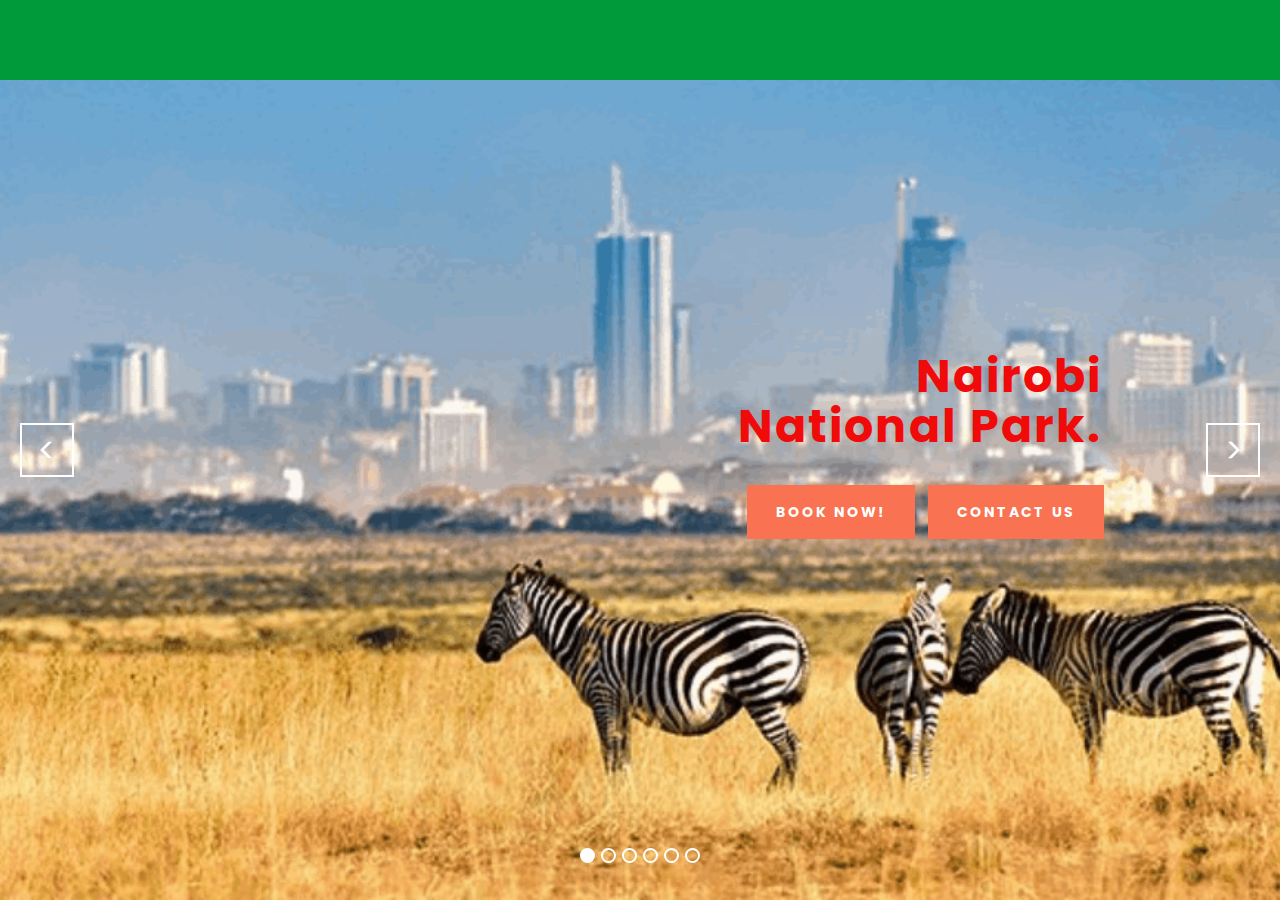
<file: index1.html>
<!DOCTYPE html>
<html  >
<head>
  <!-- Site made with Mobirise Website Builder v5.0.29, https://mobirise.com -->
  <meta charset="UTF-8">
  <meta http-equiv="X-UA-Compatible" content="IE=edge">
  <meta name="generator" content="Mobirise v5.0.29, mobirise.com">
  <meta name="viewport" content="width=device-width, initial-scale=1, minimum-scale=1">
  <link rel="shortcut icon" href="assets/images/mk-logo-128x55.png" type="image/x-icon">
  <meta name="description" content="">
  
  
  <title>Click here to view our amazing travel destinations</title>
  <link rel="stylesheet" href="https://fonts.googleapis.com/css?family=Roboto:700,400&subset=cyrillic,latin,greek,vietnamese">
  <link rel="stylesheet" href="assets/bootstrap/css/bootstrap.min.css">
  <link rel="stylesheet" href="assets/mobirise/css/style.css">
  <link rel="stylesheet" href="assets/mobirise-slider/style.css">
  <link rel="preload" as="style" href="assets/mobirise/css/mbr-additional.css"><link rel="stylesheet" href="assets/mobirise/css/mbr-additional.css" type="text/css">
  <link href='https://cdn.jsdelivr.net/npm/boxicons@2.0.5/css/boxicons.min.css' rel='stylesheet'>

  <!-- ===== CSS ===== -->
  <link rel="stylesheet" href="asset/css/styles.css">
  
  
  
</head>
<body>
    <header class="l-header" style="height: 80px;">
        <nav class="nav bd-grid" style="height: 70px;">
            <div style="height: 70px;width: fit-content;">
                <a href="#" class="nav__logo"><img src="asset/img/logo.png"></a>
            </div>
            
            <div class="nav__toggle" id="nav-toggle">
                <i class='bx bx-menu'></i>
            </div>

            <div class="nav__menu" id="nav-menu">
                <div class="nav__close" id="nav-close">
                    <i class='bx bx-x'></i>
                </div>

                <ul class="nav__list">
                    <li class="nav__item"><a href="index.html" class="nav__link active">Home</a></li>
                    <li class="nav__item"><a href="index1.html" class="nav__link">Our Destinations</a></li>
                    <li class="nav__item"><a href="form.html" class="nav__link">Book Now!</a></li>
                    <li class="nav__item"><a href="page1.html" class="nav__link">Contact us</a></li>
                </ul>
            </div>
        </nav>
    </header>
  
  <section class="mbr-slider mbr-section mbr-section--no-padding carousel slide" data-ride="carousel" data-wrap="true" data-interval="5000" id="slider-v" data-rv-view="0" style="background-color: rgb(255, 255, 255);">
    <div class="mbr-section__container">
        <div>
            <ol class="carousel-indicators">
                <li data-app-prevent-settings="" data-target="#slider-v" data-slide-to="0" class="active"></li><li data-app-prevent-settings="" data-target="#slider-v" data-slide-to="1"></li><li data-app-prevent-settings="" data-target="#slider-v" data-slide-to="2"></li><li data-app-prevent-settings="" data-target="#slider-v" data-slide-to="3"></li><li data-app-prevent-settings="" data-target="#slider-v" data-slide-to="4"></li><li data-app-prevent-settings="" data-target="#slider-v" class="" data-slide-to="5"></li>
            </ol>
            <div class="carousel-inner" role="listbox">
                <div class="mbr-box mbr-section mbr-section--relative mbr-section--fixed-size mbr-section--bg-adapted item dark center mbr-section--full-height active" style="background-image: url(assets/images/2-1045x610.png);">
                    <div class="mbr-box__magnet mbr-box__magnet--center-right mbr-box__magnet--sm-padding">
                                            
                        <div class=" container">
                            
                            <div class="row">
                                <div class=" col-md-6 col-md-offset-5">  

                                <div class="mbr-hero">
                                    <h1 class="mbr-hero__text">Nairobi<br>National Park.</h1>

                                    
                                </div>
                                <div class="mbr-buttons btn-inverse mbr-buttons--left mbr-buttons--right"> <a class="mbr-buttons__btn btn btn-lg btn-danger" href="form.html">BOOK NOW!</a> <a class="mbr-buttons__btn btn btn-lg btn-danger" href="page1.html">CONTACT US</a></div>
                                </div>
                            </div>
                        </div>
                    </div>
                </div><div class="mbr-box mbr-section mbr-section--relative mbr-section--fixed-size mbr-section--bg-adapted item dark center mbr-section--full-height" style="background-image: url(assets/images/6-1920x960.jpg);">
                    <div class="mbr-box__magnet mbr-box__magnet--center-right mbr-box__magnet--sm-padding">
                                            
                        <div class=" container">
                            
                            <div class="row">
                                <div class=" col-md-6 col-md-offset-5">  

                                <div class="mbr-hero">
                                    <h1 class="mbr-hero__text">Maasai Mara<br>Narok.</h1>

                                    
                                </div>
                                <div class="mbr-buttons btn-inverse mbr-buttons--left mbr-buttons--right"> <a class="mbr-buttons__btn btn btn-lg btn-danger" href="form.html">BOOK NOW!</a> <a class="mbr-buttons__btn btn btn-lg btn-danger" href="page1.html">CONTACT US</a></div>
                                </div>
                            </div>
                        </div>
                    </div>
                </div><div class="mbr-box mbr-section mbr-section--relative mbr-section--fixed-size mbr-section--bg-adapted item dark center mbr-section--full-height" style="background-image: url(assets/images/3-1110x608.png);">
                    <div class="mbr-box__magnet mbr-box__magnet--center-right mbr-box__magnet--sm-padding">
                                            
                        <div class=" container">
                            
                            <div class="row">
                                <div class=" col-md-6 col-md-offset-5">  

                                <div class="mbr-hero">
                                    <h1 class="mbr-hero__text">Central Kenya.</h1>

                                    
                                </div>
                                <div class="mbr-buttons btn-inverse mbr-buttons--left mbr-buttons--right"> <a class="mbr-buttons__btn btn btn-lg btn-danger" href="form.html">BOOK NOW!</a> <a class="mbr-buttons__btn btn btn-lg btn-danger" href="page1.html">CONTACT US</a></div>
                                </div>
                            </div>
                        </div>
                    </div>
                </div><div class="mbr-box mbr-section mbr-section--relative mbr-section--fixed-size mbr-section--bg-adapted item dark center mbr-section--full-height" style="background-image: url(assets/images/9-835x440.jpg);">
                    <div class="mbr-box__magnet mbr-box__magnet--center-right mbr-box__magnet--sm-padding">
                                            
                        <div class=" container">
                            
                            <div class="row">
                                <div class=" col-md-6 col-md-offset-5">  

                                <div class="mbr-hero">
                                    <h1 class="mbr-hero__text">Lake Turkana.</h1>

                                    
                                </div>
                                <div class="mbr-buttons btn-inverse mbr-buttons--left mbr-buttons--right"> <a class="mbr-buttons__btn btn btn-lg btn-danger" href="form.html">BOOK NOW!</a> <a class="mbr-buttons__btn btn btn-lg btn-danger" href="page1.html">CONTACT US</a></div>
                                </div>
                            </div>
                        </div>
                    </div>
                </div><div class="mbr-box mbr-section mbr-section--relative mbr-section--fixed-size mbr-section--bg-adapted item dark center mbr-section--full-height" style="background-image: url(assets/images/15-1980x1320.jpg);">
                    <div class="mbr-box__magnet mbr-box__magnet--center-right mbr-box__magnet--sm-padding">
                                            
                        <div class=" container">
                            
                            <div class="row">
                                <div class=" col-md-6 col-md-offset-5">  

                                <div class="mbr-hero">
                                    <h1 class="mbr-hero__text">Mombasa<br>Coastline.</h1>

                                    
                                </div>
                                <div class="mbr-buttons btn-inverse mbr-buttons--left mbr-buttons--right"> <a class="mbr-buttons__btn btn btn-lg btn-danger" href="form.html">BOOK NOW!</a> <a class="mbr-buttons__btn btn btn-lg btn-danger" href="page1.html">CONTACT US</a></div>
                            </div>
                            </div>
                        </div>
                    </div>
                </div><div class="mbr-box mbr-section mbr-section--relative mbr-section--fixed-size mbr-section--bg-adapted item dark center mbr-section--full-height" style="background-image: url(assets/images/4-1044x613.png);">
                    <div class="mbr-box__magnet mbr-box__magnet--center-right mbr-box__magnet--sm-padding">
                                            
                        <div class=" container">
                            
                            <div class="row">
                                <div class=" col-md-6 col-md-offset-5">  

                                <div class="mbr-hero">
                                    <h1 class="mbr-hero__text">Lamu <br>CulturalTown.</h1>

                                    
                                </div>
                                <div class="mbr-buttons btn-inverse mbr-buttons--left mbr-buttons--right"> <a class="mbr-buttons__btn btn btn-lg btn-danger" href="form.html">BOOK NOW!</a> <a class="mbr-buttons__btn btn btn-lg btn-danger" href="page1.html">CONTACT US</a></div>
                                </div>
                            </div>
                        </div>
                    </div>
                </div>
            </div>
            
            <a data-app-prevent-settings="" class="left carousel-control" role="button" data-slide="prev" href="#slider-v">
                <span class="glyphicon glyphicon-menu-left" aria-hidden="true"></span>
                <span class="sr-only">Previous</span>
            </a>
            <a data-app-prevent-settings="" class="right carousel-control" role="button" data-slide="next" href="#slider-v">
                <span class="glyphicon glyphicon-menu-right" aria-hidden="true"></span>
                <span class="sr-only">Next</span>
            </a>
        </div>
    </div>
</section>

  <script src="assets/web/assets/jquery/jquery.min.js"></script>
  <script src="assets/web/assets/bootstrap3-migrate/bootstrap.min.js"></script>
  <script src="assets/smooth-scroll/smooth-scroll.js"></script>
  <script src="assets/bootstrap-carousel-swipe/bootstrap-carousel-swipe.js"></script>
  <script src="assets/mobirise/js/script.js"></script>
  <script src="https://cdnjs.cloudflare.com/ajax/libs/gsap/3.5.1/gsap.min.js"></script>

        <!--===== MAIN JS =====-->
  <script src="asset/js/main.js"></script>
  
  
  
</body>
</html>
</file>
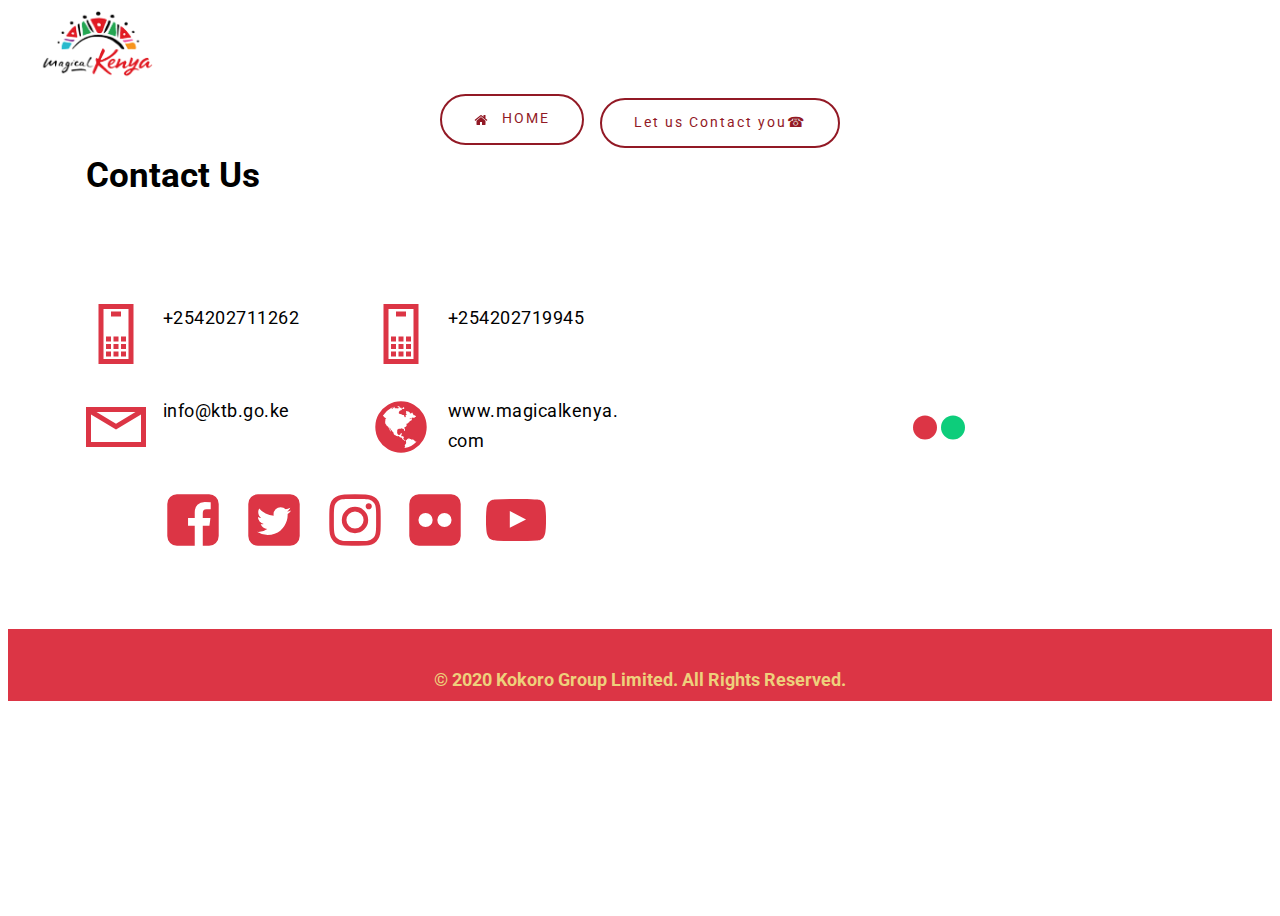
<file: page1.html>
<!DOCTYPE html>
<html amp >
<head>
  <!-- Site made with Mobirise Website Builder v5.0.29, https://mobirise.com -->
  <meta charset="UTF-8">
  <meta http-equiv="X-UA-Compatible" content="IE=edge">
  <meta name="generator" content="Mobirise v5.0.29, mobirise.com">
  <meta name="viewport" content="width=device-width, initial-scale=1, minimum-scale=1">
  <link rel="shortcut icon" href="assets/images/paradise-logo-white-128x90.png" type="image/x-icon">
  <meta name="description" content="">
  <meta name="amp-script-src" content="">
  
  <title>Contact Us</title>
  

  <!-- ===== CSS ===== -->
 
  
  
<link rel="canonical" href="page1.html">
 <style amp-boilerplate>body{-webkit-animation:-amp-start 8s steps(1,end) 0s 1 normal both;-moz-animation:-amp-start 8s steps(1,end) 0s 1 normal both;-ms-animation:-amp-start 8s steps(1,end) 0s 1 normal both;animation:-amp-start 8s steps(1,end) 0s 1 normal both}@-webkit-keyframes -amp-start{from{visibility:hidden}to{visibility:visible}}@-moz-keyframes -amp-start{from{visibility:hidden}to{visibility:visible}}@-ms-keyframes -amp-start{from{visibility:hidden}to{visibility:visible}}@-o-keyframes -amp-start{from{visibility:hidden}to{visibility:visible}}@keyframes -amp-start{from{visibility:hidden}to{visibility:visible}}</style>
<noscript><style amp-boilerplate>body{-webkit-animation:none;-moz-animation:none;-ms-animation:none;animation:none}</style></noscript>
<link href="https://fonts.googleapis.com/css?family=Roboto:100,100i,300,300i,400,400i,500,500i,700,700i,900,900i&display=swap" rel="stylesheet">
 
 <style amp-custom> 
div,span,h1,h2,h3,h4,h5,h6,p,blockquote,a,ol,ul,li,figcaption,textarea,input{font: inherit;}*{-webkit-box-sizing: border-box;box-sizing: border-box;outline: none;}*:focus{outline: none;}body{position: relative;font-style: normal;line-height: 1;color: #3f485d;}section{background-color: #eeeeee;background-position: 50% 50%;background-repeat: no-repeat;background-size: cover;overflow: hidden;padding: 30px 0;}h1,h2,h3,h4,h5,h6{margin: 0;padding: 0;}p,li,blockquote{letter-spacing: 0.5px;line-height: 1.7;}ul,ol,blockquote,p{margin-bottom: 0;margin-top: 0;}a{cursor: pointer;}a,a:hover{text-decoration: none;}a.mbr-iconfont:hover{text-decoration: none;}h1,h2,h3,h4,h5,h6,.display-1,.display-2,.display-4,.display-5,.display-7{word-break: break-word;word-wrap: break-word;}b,strong{font-weight: bold;}blockquote{padding: 10px 0 10px 20px;position: relative;border-left: 3px solid;}input:-webkit-autofill,input:-webkit-autofill:hover,input:-webkit-autofill:focus,input:-webkit-autofill:active{-webkit-transition-delay: 9999s;transition-delay: 9999s;-webkit-transition-property: background-color,color;-o-transition-property: background-color,color;transition-property: background-color,color;}html,body{height: auto;min-height: 100vh;}.mbr-section-title{margin: 0;padding: 0;font-style: normal;line-height: 1.2;width: 100%;}.mbr-section-subtitle{line-height: 1.3;width: 100%;}.mbr-text{font-style: normal;line-height: 1.6;width: 100%;}.mbr-white{color: #ffffff;}.mbr-black{color: #000000;}.align-left{text-align: left;}.align-left .list-item{justify-content: flex-start;}.align-center{text-align: center;}.align-center .list-item{justify-content: center;}.align-right{text-align: right;}.align-right .list-item{justify-content: flex-end;}@media (max-width: 767px){.align-left,.align-center,.align-right{text-align: center;}.align-left .list-item,.align-center .list-item,.align-right .list-item{justify-content: center;}}.mbr-light{font-weight: 300;}.mbr-regular{font-weight: 400;}.mbr-semibold{font-weight: 500;}.mbr-bold{font-weight: 700;}.icons-list a{margin: 0 1rem 0 0;}.icons-list a:last-child{margin: 0;}.mbr-figure{align-self: center;}.hidden{visibility: hidden;}.super-hide{display: none;}.inactive{-webkit-user-select: none;-moz-user-select: none;-ms-user-select: none;user-select: none;pointer-events: none;-webkit-user-drag: none;user-drag: none;}.mbr-overlay{position: absolute;bottom: 0;left: 0;right: 0;top: 0;z-index: 0;}.map-placeholder{display: none;}.google-map,.google-map iframe{position: relative;width: 100%;height: 400px;}amp-img{width: 100%;}amp-img img{max-height: 100%;max-width: 100%;}img.mbr-temp{width: 100%;}.rounded{border-radius: 50%;}.is-builder .nodisplay + img[async],.is-builder .nodisplay + img[decoding="async"],.is-builder amp-img > a + img[async],.is-builder amp-img > a + img[decoding="async"]{display: none;}html:not(.is-builder) amp-img > a{position: absolute;top: 0;bottom: 0;left: 0;right: 0;z-index: 1;}.is-builder .temp-amp-sizer{position: absolute;}.is-builder amp-youtube .temp-amp-sizer,.is-builder amp-vimeo .temp-amp-sizer{position: static;}.mobirise-spinner{position: absolute;top: 50%;left: 40%;margin-left: 10%;-webkit-transform: translate3d(-50%,-50%,0);z-index: 4;}.mobirise-spinner em{width: 24px;height: 24px;background: #3ac;border-radius: 100%;display: inline-block;-webkit-animation: slide 1s infinite;}.mobirise-spinner em:nth-child(1){-webkit-animation-delay: 0.1s;}.mobirise-spinner em:nth-child(2){-webkit-animation-delay: 0.2s;}.mobirise-spinner em:nth-child(3){-webkit-animation-delay: 0.3s;}@-moz-keyframes slide{0%{-webkit-transform: scale(1);}50%{opacity: 0.3;-webkit-transform: scale(2);}100%{-webkit-transform: scale(1);}}@-webkit-keyframes slide{0%{-webkit-transform: scale(1);}50%{opacity: 0.3;-webkit-transform: scale(2);}100%{-webkit-transform: scale(1);}}@-o-keyframes slide{0%{-webkit-transform: scale(1);}50%{opacity: 0.3;-webkit-transform: scale(2);}100%{-webkit-transform: scale(1);}}@keyframes slide{0%{-webkit-transform: scale(1);}50%{opacity: 0.3;-webkit-transform: scale(2);}100%{-webkit-transform: scale(1);}}.mobirise-loader .amp-active > div{display: none;}.iconfont-wrapper{display: inline-block;}.mbr-flex{display: flex;}.flex-wrap{flex-wrap: wrap;}.mbr-jc-s{justify-content: flex-start;}.mbr-jc-c{justify-content: center;}.mbr-jc-e{justify-content: flex-end;}.mbr-row-reverse{flex-direction: row-reverse;}.mbr-column{flex-direction: column;}amp-img,img{height: 100%;width: 100%;}.hidden-slide{display: none;}.visible-slide{display: flex;}section,.container,.container-fluid{position: relative;word-wrap: break-word;}.mbr-fullscreen .mbr-overlay{min-height: 100vh;}.mbr-fullscreen{display: flex;align-items: center;height: 100vh;min-height: 100vh;padding: 3rem 0;}.container{padding: 0 1rem;width: 100%;margin-right: auto;margin-left: auto;}@media (max-width: 767px){.container{max-width: 540px;}} @media (min-width: 768px){.container{max-width: 720px;}} @media (min-width: 992px){.container{max-width: 960px;}} @media (min-width: 1200px){.container{max-width: 1140px;}}.container-fluid{width: 100%;padding: 0 1rem;}.btn{position: relative;font-weight: 400;margin: 0.4rem 0.5rem;border: 2px solid;font-style: normal;white-space: normal;transition: all 0.3s ease-in-out,box-shadow 2s ease-in-out,-webkit-box-shadow 2s ease-in-out;display: inline-flex;align-items: center;justify-content: center;word-break: break-word;line-height: 1;letter-spacing: 2px;}.btn-form{padding: 1rem 2rem;}.btn-form:hover{cursor: pointer;}.btn{padding: 1rem 2rem;border-radius: 0px;}.btn-sm{padding: 0.6rem 0.8rem;border-radius: 0px;}.btn-md{padding: 1rem 2rem;border-radius: 0px;}.btn-lg{padding: 1.2rem 3.2rem;border-radius: 0px;}form .btn,form .mbr-section-btn{margin: 0;}.note-popover .btn:after{display: none;}.mbr-section-btn{margin: 0 -0.25rem;font-size: 0;}nav .mbr-section-btn{margin-left: 0rem;margin-right: 0rem;}.btn .mbr-iconfont,.btn.btn-md .mbr-iconfont{cursor: pointer;margin: 0 0.8rem 0 0;}.btn-sm .mbr-iconfont{margin: 0 0.5rem 0 0;}[type="submit"]{-webkit-appearance: none;}section.menu{min-height: 70px;overflow: visible;padding: 0;}.menu-container{display: flex;-webkit-box-pack: justify;-ms-flex-pack: justify;justify-content: space-between;align-items: center;min-height: 70px;}@media (max-width: 991px){.menu-container{max-width: 100%;padding: 0.5rem 1rem;}} @media (max-width: 767px){.menu-container{padding: 0.5rem 1rem;}}.navbar{z-index: 100;width: 100%;position: absolute;}.navbar-fixed-top{position: fixed;top: 0;}.navbar-brand{display: flex;align-items: center;word-break: break-word;z-index: 1;}.navbar-logo{margin: 0 0.8rem 0 0;}@media (max-width: 767px){.navbar-logo amp-img{max-height: 35px;max-width: 35px;}}.navbar-caption-wrap{display: flex;}.navbar .navbar-collapse{display: flex;-ms-flex-preferred-size: auto;flex-basis: auto;align-items: center;justify-content: flex-end;}@media (max-width: 991px){.navbar .navbar-collapse{display: none;position: absolute;top: 0;right: 0;height: 100vh;overflow-y: auto;padding: 70px 2rem 1rem;z-index: 1;}}@media (max-width: 991px){.navbar.opened .navbar-collapse.show,.navbar.opened .navbar-collapse.collapsing{display: block;}.is-builder .navbar-collapse{position: fixed;}}.navbar-nav{list-style-type: none;display: flex;flex-wrap: wrap;padding-left: 0;min-width: 10rem;}@media (max-width: 991px){.navbar-nav{flex-direction: column;}} .navbar-nav .mbr-iconfont{margin: 0 0.2rem 0 0;}.nav-item{word-break: break-all;}.nav-link{display: flex;align-items: center;justify-content: center;}.nav-link,.navbar-caption{transition: all 0.2s;letter-spacing: 1px;}.nav-dropdown .dropdown-menu{min-width: 10rem;position: absolute;left: 0;padding: 1.25rem 0;}.nav-dropdown .dropdown-menu .dropdown-item{line-height: 2;display: flex;justify-content: center;align-items: center;padding: 0.25rem 1.5rem;white-space: nowrap;}.nav-dropdown .dropdown-menu .dropdown{position: relative;}.dropdown-menu .dropdown:hover > .dropdown-menu{opacity: 1;pointer-events: all;}.nav-dropdown .dropdown-submenu{top: 0;left: 100%;margin: 0;}.nav-item.dropdown{position: relative;}.nav-item.dropdown .dropdown-menu{opacity: 0;pointer-events: none;}.nav-item.dropdown:hover > .dropdown-menu{opacity: 1;pointer-events: all;}.link.dropdown-toggle:after{content: "";margin-left: 0.25rem;border-top: 0.35em solid;border-right: 0.35em solid transparent;border-left: 0.35em solid transparent;border-bottom: 0;}.navbar .dropdown.open > .dropdown-menu{display: block;}@media (max-width: 991px){.is-builder .nav-dropdown .dropdown-menu{position: relative;}.nav-dropdown .dropdown-submenu{left: 0;}.nav-dropdown .dropdown-menu .dropdown-item{padding: 0.25rem 1.5rem;margin: 0;justify-content: center;}.nav-dropdown .dropdown-menu .dropdown-item:after{right: auto;}.navbar.opened .dropdown-menu{top: 0;}.dropdown-toggle[data-toggle="dropdown-submenu"]:after{content: "";margin-left: 0.25rem;border-top: 0.35em solid;border-right: 0.35em solid transparent;border-left: 0.35em solid transparent;border-bottom: 0;top: 55%;}}.navbar-buttons{display: flex;flex-wrap: wrap;align-items: center;justify-content: center;}@media (max-width: 991px){.navbar-buttons{flex-direction: column;}}.menu-social-list{display: flex;align-items: center;justify-content: center;flex-wrap: wrap;}.menu-social-list a{margin: 0 0.5rem;}.menu-social-list a span{font-size: 1.5rem;}button.navbar-toggler{position: absolute;right: 20px;top: 25px;width: 31px;height: 20px;cursor: pointer;transition: all .2s;-ms-flex-item-align: center;-ms-grid-row-align: center;align-self: center;}.hamburger span{position: absolute;right: 0;width: 30px;height: 2px;border-right: 5px;}.hamburger span:nth-child(1){top: 0;transition: all .2s;}.hamburger span:nth-child(2){top: 8px;transition: all .15s;}.hamburger span:nth-child(3){top: 8px;transition: all .15s;}.hamburger span:nth-child(4){top: 16px;transition: all .2s;}nav.opened .navbar-toggler:not(.hide) .hamburger span:nth-child(4),nav.opened .navbar-toggler:not(.hide) .hamburger span:nth-child(1){top: 8px;width: 0;opacity: 0;right: 50%;transition: all .2s;}nav.opened .navbar-toggler:not(.hide) .hamburger span:nth-child(2){transform: rotate(-45deg);transition: all .25s;}nav.opened .navbar-toggler:not(.hide) .hamburger span:nth-child(3){transform: rotate(45deg);transition: all .25s;}.ampstart-btn.hamburger{position: absolute;top: 25px;right: 20px;margin-left: auto;height: 20px;width: 30px;background: none;border: none;cursor: pointer;z-index: 1000;}@media (min-width: 992px){.ampstart-btn,amp-sidebar{display: none;}.dropdown-menu .dropdown-toggle:after{content: "";border-bottom: 0.35em solid transparent;border-left: 0.35em solid;border-right: 0;border-top: 0.35em solid transparent;margin-left: 0.3rem;margin-top: -0.3077em;position: absolute;right: 1.1538em;top: 50%;}}.close-sidebar{width: 30px;height: 30px;position: relative;cursor: pointer;background-color: transparent;border: none;}.close-sidebar span{position: absolute;left: 0;width: 30px;height: 2px;border-right: 5px;top: 14px;}.close-sidebar span:nth-child(1){transform: rotate(-45deg);}.close-sidebar span:nth-child(2){transform: rotate(45deg);}.builder-sidebar{position: relative;height: 100vh;overflow-y: auto;min-width: 10rem;z-index: 1030;padding: 1rem 2rem;max-width: 20rem;}.builder-sidebar .dropdown:hover > .dropdown-menu{position: relative;text-align: center;}section.sidebar-open:before{content: '';position: fixed;top: 0;bottom: 0;right: 0;left: 0;background-color: rgba(0,0,0,0.2);z-index: 1040;}.is-builder section.horizontal-menu .ampstart-btn{display: none;}.is-builder section.horizontal-menu .dropdown-menu{z-index: auto;opacity: 1;pointer-events: auto;}.is-builder .menu{overflow: visible;}#sidebar{background-color: transparent;}.card-title{margin: 0;}.card{position: relative;background-color: transparent;border: none;border-radius: 0;width: 100%;padding: 0 1rem;}@media (max-width: 767px){.card:not(.last-child){padding-bottom: 30px;}} .card .card-img{width: auto;border-radius: 0;}.card .card-wrapper{height: 100%;}@media (max-width: 767px){.card .card-wrapper{flex-direction: column;}} .card img{height: 100%;-o-object-fit: cover;object-fit: cover;-o-object-position: center;object-position: center;}.card-inner,.items-list{display: flex;flex-direction: column;}.items-list{list-style-type: none;padding: 0;}.items-list .list-item{padding: 1rem 2rem;}.card-head{padding: 1.5rem 2rem;}.card-price-wrap{padding: 1rem 2rem;}.card-button{padding: 1rem;margin: 0;}.timeline-wrap{position: relative;}.timeline-wrap .iconBackground{position: absolute;left: 50%;width: 20px;height: 20px;line-height: 30px;text-align: center;border-radius: 50%;font-size: 30px;display: inline-block;background-color: #000000;top: 20px;margin: 0 0 0 -10px;}@media (max-width: 767px){.timeline-wrap .iconBackground{left: 0;}}.separline{position: relative;}@media (max-width: 767px){.separline:not(.last-child){padding-bottom: 2rem;}} .separline:before{position: absolute;content: "";width: 2px;background-color: #000000;left: calc(50% - 1px);height: calc(100% - 20px);top: 40px;}@media (max-width: 767px){.separline:before{left: 0;}}.gallery-img-wrap{position: relative;height: 100%;}.gallery-img-wrap:hover{cursor: pointer;}.gallery-img-wrap:hover .icon-wrap,.gallery-img-wrap:hover .caption-on-hover{opacity: 1;}.gallery-img-wrap:hover:after{opacity: .5;}.gallery-img-wrap amp-img{height: 100%;}.gallery-img-wrap:after{content: "";position: absolute;top: 0;bottom: 0;left: 0;right: 0;background: #000;opacity: 0;transition: opacity 0.2s;pointer-events: none;}.gallery-img-wrap .icon-wrap,.gallery-img-wrap .img-caption{z-index: 3;pointer-events: none;position: absolute;}.gallery-img-wrap .icon-wrap,.gallery-img-wrap .caption-on-hover{opacity: 0;transition: opacity 0.2s;}.gallery-img-wrap .icon-wrap{left: 50%;top: 50%;transform: translate(-50%,-50%);background-color: #fff;padding: .5rem;border-radius: 50%;}.gallery-img-wrap .amp-iconfont{color: #000;font-size: 1rem;width: 1rem;display: block;}.gallery-img-wrap .img-caption{left: 0;right: 0;}.gallery-img-wrap .img-caption.caption-top{top: 0;}.gallery-img-wrap .img-caption.caption-bottom{bottom: 0;}.gallery-img-wrap .img-caption:not(.caption-on-hover):after{content: "";position: absolute;top: 0;left: 0;right: 0;height: 100%;transition: opacity 0.2s;z-index: -1;pointer-events: none;}@media (max-width: 767px){.gallery-img-wrap:after,.gallery-img-wrap:hover:after,.gallery-img-wrap .icon-wrap{display: none;}.gallery-img-wrap .caption-on-hover{opacity: 1;}}.is-builder .gallery-img-wrap .icon-wrap,.is-builder .gallery-img-wrap .img-caption > *{pointer-events: all;}.amp-carousel-button,.dots-wrapper .dots span{transition: all 0.4s;cursor: pointer;outline: none;}.amp-carousel-button{width: 50px;height: 50px;border-radius: 50%;}.dots-wrapper .dots{display: inline-block;margin: 4px 8px;}.dots-wrapper .dots span{display: block;border-radius: 12px;height: 24px;width: 24px;background-color: #ffffff;border: 10px solid #cccccc;opacity: 0.5;}.dots-wrapper .dots span.current{width: 40px;}.dots-wrapper .dots span:hover,.dots-wrapper .dots span.current{opacity: 1;}.amp-carousel-button-next:after{right: 1rem;}.amp-carousel-button-prev:after{left: 1rem;}button.btn-img{cursor: pointer;}.is-builder .preview button.btn-img{opacity: 0.5;position: relative;pointer-events: none;}amp-image-lightbox,.lightbox{background: rgba(0,0,0,0.8);display: flex;flex-wrap: wrap;align-items: center;justify-content: center;width: 100%;height: 100%;overflow: auto;}amp-image-lightbox a.control,.lightbox a.control{position: absolute;cursor: default;top: 0;right: 0;}amp-image-lightbox .close,.lightbox .close{background: none;border: none;position: absolute;top: 16px;right: 16px;height: 32px;width: 32px;cursor: pointer;z-index: 1000;}amp-image-lightbox .close:before,amp-image-lightbox .close:after,.lightbox .close:before,.lightbox .close:after{position: absolute;top: 0;right: 16px;content: ' ';height: 32px;width: 2px;background-color: #fff;}amp-image-lightbox .close:before,.lightbox .close:before{transform: rotate(45deg);}amp-image-lightbox .close:after,.lightbox .close:after{transform: rotate(-45deg);}amp-image-lightbox .video-block,.lightbox .video-block{width: 100%;}div[submit-success] > *,div[submit-error] > *{padding: 15px;margin-bottom: 1rem;}.form-block{z-index: 1;background-color: transparent;padding: 30px;position: relative;overflow: hidden;}.form-block .mbr-overlay{z-index: -1;}@media (max-width: 991px){.form-block{padding: 15px;}}form input,form textarea,form select{padding: 15px 0.5rem;line-height: 1.45;width: 100%;background: #ffffff;border-width: 1px;border-style: solid;border-color: #767676;border-radius: 0;color: #000000;}form input[type="checkbox"],form input[type="radio"]{border: none;background: none;width: auto;}form .field{padding-bottom: 0.5rem;padding-top: 0.5rem;}form textarea.field-input{height: 200px;}form .fieldset{display: flex;justify-content: center;flex-wrap: wrap;align-items: center;}textarea[type="hidden"]{display: none;}.form-check{margin-bottom: 0;}.form-check-label{padding-left: 0;}.form-check-input{position: relative;margin: 4px;}.form-check-inline{display: inline-flex;align-items: center;padding-left: 0;margin-right: .75rem;}.mbr-row,.mbr-form-row{display: -webkit-box;display: -ms-flexbox;display: flex;-ms-flex-wrap: wrap;flex-wrap: wrap;margin-left: -1rem;margin-right: -1rem;}.mbr-form-row{margin-left: -0.5rem;margin-right: -0.5rem;}.mbr-form-row > [class*="mbr-col"]{padding-left: 0.5rem;padding-right: 0.5rem;}@media (max-width: 767px){.mbr-col,.mbr-col-auto{padding-right: 1rem;padding-left: 1rem;}.mbr-col-sm-12{-ms-flex: 0 0 100%;-webkit-box-flex: 0;flex: 0 0 100%;max-width: 100%;padding-right: 1rem;padding-left: 1rem;}}@media (min-width: 768px){.mbr-col,.mbr-col-auto{padding-right: 1rem;padding-left: 1rem;}.mbr-col-md-2{-ms-flex: 0 0 16.6666666667%;-webkit-box-flex: 0;flex: 0 0 16.6666666667%;max-width: 16.6666666667%;padding-right: 1rem;padding-left: 1rem;}.mbr-col-md-3{-ms-flex: 0 0 25%;-webkit-box-flex: 0;flex: 0 0 25%;max-width: 25%;padding-right: 1rem;padding-left: 1rem;}.mbr-col-md-4{-ms-flex: 0 0 33.3333333333%;-webkit-box-flex: 0;flex: 0 0 33.3333333333%;max-width: 33.3333333333%;padding-right: 1rem;padding-left: 1rem;}.mbr-col-md-5{-ms-flex: 0 0 41.6666666667%;-webkit-box-flex: 0;flex: 0 0 41.6666666667%;max-width: 41.6666666667%;padding-right: 1rem;padding-left: 1rem;}.mbr-col-md-6{-ms-flex: 0 0 50%;-webkit-box-flex: 0;flex: 0 0 50%;max-width: 50%;padding-right: 1rem;padding-left: 1rem;}.mbr-col-md-7{-ms-flex: 0 0 58.3333333333%;-webkit-box-flex: 0;flex: 0 0 58.3333333333%;max-width: 58.3333333333%;padding-right: 1rem;padding-left: 1rem;}.mbr-col-md-8{-ms-flex: 0 0 66.6666666667%;-webkit-box-flex: 0;flex: 0 0 66.6666666667%;max-width: 66.6666666667%;padding-right: 1rem;padding-left: 1rem;}.mbr-col-md-10{-ms-flex: 0 0 83.3333333333%;-webkit-box-flex: 0;flex: 0 0 83.3333333333%;max-width: 83.3333333333%;padding-right: 1rem;padding-left: 1rem;}.mbr-col-md-12{-ms-flex: 0 0 100%;-webkit-box-flex: 0;flex: 0 0 100%;max-width: 100%;padding-right: 1rem;padding-left: 1rem;}}.mbr-col{-ms-flex: 1 1 auto;-webkit-box-flex: 1;flex: 1 1 auto;max-width: 100%;}.mbr-col-auto{-ms-flex: 0 0 auto;flex: 0 0 auto;width: auto;}@media (min-width: 992px){.mbr-col,.mbr-col-auto{padding-right: 1rem;padding-left: 1rem;}.mbr-col-lg-2{-ms-flex: 0 0 16.6666666667%;-webkit-box-flex: 0;flex: 0 0 16.6666666667%;max-width: 16.6666666667%;padding-right: 1rem;padding-left: 1rem;}.mbr-col-lg-3{-ms-flex: 0 0 25%;-webkit-box-flex: 0;flex: 0 0 25%;max-width: 25%;padding-right: 1rem;padding-left: 1rem;}.mbr-col-lg-4{-ms-flex: 0 0 33.3333333333%;-webkit-box-flex: 0;flex: 0 0 33.3333333333%;max-width: 33.3333333333%;padding-right: 1rem;padding-left: 1rem;}.mbr-col-lg-5{-ms-flex: 0 0 41.6666666667%;-webkit-box-flex: 0;flex: 0 0 41.6666666667%;max-width: 41.6666666667%;padding-right: 1rem;padding-left: 1rem;}.mbr-col-lg-6{-ms-flex: 0 0 50%;-webkit-box-flex: 0;flex: 0 0 50%;max-width: 50%;padding-right: 1rem;padding-left: 1rem;}.mbr-col-lg-7{-ms-flex: 0 0 58.3333333333%;-webkit-box-flex: 0;flex: 0 0 58.3333333333%;max-width: 58.3333333333%;padding-right: 1rem;padding-left: 1rem;}.mbr-col-lg-8{-ms-flex: 0 0 66.6666666667%;-webkit-box-flex: 0;flex: 0 0 66.6666666667%;max-width: 66.6666666667%;padding-right: 1rem;padding-left: 1rem;}.mbr-col-lg-9{-ms-flex: 0 0 75%;-webkit-box-flex: 0;flex: 0 0 75%;max-width: 75%;padding-right: 1rem;padding-left: 1rem;}.mbr-col-lg-10{-ms-flex: 0 0 83.3333333333%;-webkit-box-flex: 0;flex: 0 0 83.3333333333%;max-width: 83.3333333333%;padding-right: 1rem;padding-left: 1rem;}.mbr-col-lg-12{-ms-flex: 0 0 100%;-webkit-box-flex: 0;flex: 0 0 100%;max-width: 100%;padding-right: 1rem;padding-left: 1rem;}}@media (min-width: 992px){.lg-pb{padding-bottom: 3rem;}}@media (max-width: 991px){.md-pb{padding-bottom: 3rem;}}.mbr-pt-1,.mbr-py-1{padding-top: 10px;}.mbr-pb-1,.mbr-py-1{padding-bottom: 10px;}.mbr-px-1{padding-left: 10px;padding-right: 10px;}.mbr-p-1{padding: 10px;}.mbr-pt-2,.mbr-py-2{padding-top: 1rem;}.mbr-pb-2,.mbr-py-2{padding-bottom: 1rem;}.mbr-px-2{padding-left: 1rem;padding-right: 1rem;}.mbr-p-2{padding: 1rem;}.mbr-pt-3,.mbr-py-3{padding-top: 25px;}.mbr-pb-3,.mbr-py-3{padding-bottom: 25px;}.mbr-px-3{padding-left: 25px;padding-right: 25px;}.mbr-p-3{padding: 25px;}.mbr-pt-4,.mbr-py-4{padding-top: 2rem;}.mbr-pb-4,.mbr-py-4{padding-bottom: 2rem;}.mbr-px-4{padding-left: 2rem;padding-right: 2rem;}.mbr-p-4{padding: 2rem;}.mbr-pt-5,.mbr-py-5{padding-top: 3rem;}.mbr-pb-5,.mbr-py-5{padding-bottom: 3rem;}.mbr-px-5{padding-left: 3rem;padding-right: 3rem;}.mbr-p-5{padding: 3rem;}@media (max-width: 991px){.mbr-py-4,.mbr-py-5{padding-top: 1rem;padding-bottom: 1rem;}.mbr-px-4,.mbr-px-5{padding-left: 1rem;padding-right: 1rem;}.mbr-p-3,.mbr-p-4,.mbr-p-5{padding: 1rem;}}.mbr-ml-auto{margin-left: auto;}.mbr-mr-auto{margin-right: auto;}.mbr-m-auto{margin: auto;}#scrollToTopMarker{position: absolute;width: 0px;height: 0px;top: 300px;}#scrollToTopButton{position: fixed;bottom: 25px;right: 25px;opacity: .4;z-index: 5000;font-size: 32px;height: 60px;width: 60px;border: none;border-radius: 3px;cursor: pointer;}#scrollToTopButton:focus{outline: none;}#scrollToTopButton a:before{content: '';position: absolute;height: 40%;top: 36%;width: 2px;left: calc(50% - 1px);}#scrollToTopButton a:after{content: '';position: absolute;border-top: 2px solid;border-right: 2px solid;width: 40%;height: 40%;left: calc(30% - 1px);bottom: 30%;transform: rotate(-45deg);}.is-builder #scrollToTopButton a:after{left: 30%;}a{font-style: normal;font-weight: 400;}@media (max-width: 767px){.mbr-section-btn,.mbr-section-title{text-align: center;}}
body{font-family: Roboto;}blockquote{border-color: #ffffff;}div[submit-success] > *{background: #0dcd7b;color: #000000;}div[submit-error] > *{background: #a0a0a0;color: #ffffff;}.display-1{font-family: 'Roboto',sans-serif;font-size: 4.5rem;}.display-2{font-family: 'Roboto',sans-serif;font-size: 2.2rem;}.display-4{font-family: 'Roboto',sans-serif;font-size: 0.9rem;}.display-5{font-family: 'Roboto',sans-serif;font-size: 1.8rem;}.display-7{font-family: 'Roboto',sans-serif;font-size: 1.1rem;}.display-1 .mbr-iconfont-btn{font-size: 4.5rem;width: 4.5rem;}.display-2 .mbr-iconfont-btn{font-size: 2.2rem;width: 2.2rem;}.display-4 .mbr-iconfont-btn{font-size: 0.9rem;width: 0.9rem;}.display-5 .mbr-iconfont-btn{font-size: 1.8rem;width: 1.8rem;}.display-7 .mbr-iconfont-btn{font-size: 1.1rem;width: 1.1rem;}@media (max-width: 768px){.display-1{font-size: 3.6rem;font-size: calc( 2.225rem + (4.5 - 2.225) * ((100vw - 20rem) / (48 - 20)));line-height: calc( 1.4 * (2.225rem + (4.5 - 2.225) * ((100vw - 20rem) / (48 - 20))));}.display-2{font-size: 1.76rem;font-size: calc( 1.42rem + (2.2 - 1.42) * ((100vw - 20rem) / (48 - 20)));line-height: calc( 1.4 * (1.42rem + (2.2 - 1.42) * ((100vw - 20rem) / (48 - 20))));}.display-4{font-size: 0.72rem;font-size: calc( 0.965rem + (0.9 - 0.965) * ((100vw - 20rem) / (48 - 20)));line-height: calc( 1.4 * (0.965rem + (0.9 - 0.965) * ((100vw - 20rem) / (48 - 20))));}.display-5{font-size: 1.44rem;font-size: calc( 1.28rem + (1.8 - 1.28) * ((100vw - 20rem) / (48 - 20)));line-height: calc( 1.4 * (1.28rem + (1.8 - 1.28) * ((100vw - 20rem) / (48 - 20))));}}.bg-primary{background-color: #ffffff;}.bg-success{background-color: #0dcd7b;}.bg-info{background-color: #8282e7;}.bg-warning{background-color: #767676;}.bg-danger{background-color: #a0a0a0;}.btn-primary,.btn-primary:active,.btn-primary.active{background-color: #ffffff;border-color: #ffffff;color: #808080;}.btn-primary:hover,.btn-primary:focus,.btn-primary.focus{color: #808080;background-color: #d9d9d9;border-color: #d9d9d9;}.btn-primary.disabled,.btn-primary:disabled{color: #808080;background-color: #d9d9d9;border-color: #d9d9d9;}.btn-secondary,.btn-secondary:active,.btn-secondary.active{background-color: #dc3545;border-color: #dc3545;color: #ffffff;}.btn-secondary:hover,.btn-secondary:focus,.btn-secondary.focus{color: #ffffff;background-color: #a71d2a;border-color: #a71d2a;}.btn-secondary.disabled,.btn-secondary:disabled{color: #ffffff;background-color: #a71d2a;border-color: #a71d2a;}.btn-info,.btn-info:active,.btn-info.active{background-color: #8282e7;border-color: #8282e7;color: #ffffff;}.btn-info:hover,.btn-info:focus,.btn-info.focus{color: #ffffff;background-color: #4242db;border-color: #4242db;}.btn-info.disabled,.btn-info:disabled{color: #ffffff;background-color: #4242db;border-color: #4242db;}.btn-success,.btn-success:active,.btn-success.active{background-color: #0dcd7b;border-color: #0dcd7b;color: #ffffff;}.btn-success:hover,.btn-success:focus,.btn-success.focus{color: #ffffff;background-color: #088550;border-color: #088550;}.btn-success.disabled,.btn-success:disabled{color: #ffffff;background-color: #088550;border-color: #088550;}.btn-warning,.btn-warning:active,.btn-warning.active{background-color: #767676;border-color: #767676;color: #ffffff;}.btn-warning:hover,.btn-warning:focus,.btn-warning.focus{color: #ffffff;background-color: #505050;border-color: #505050;}.btn-warning.disabled,.btn-warning:disabled{color: #ffffff;background-color: #505050;border-color: #505050;}.btn-danger,.btn-danger:active,.btn-danger.active{background-color: #a0a0a0;border-color: #a0a0a0;color: #ffffff;}.btn-danger:hover,.btn-danger:focus,.btn-danger.focus{color: #ffffff;background-color: #7a7a7a;border-color: #7a7a7a;}.btn-danger.disabled,.btn-danger:disabled{color: #ffffff;background-color: #7a7a7a;border-color: #7a7a7a;}.btn-black,.btn-black:active,.btn-black.active{background-color: #333333;border-color: #333333;color: #ffffff;}.btn-black:hover,.btn-black:focus,.btn-black.focus{color: #ffffff;background-color: #0d0d0d;border-color: #0d0d0d;}.btn-black.disabled,.btn-black:disabled{color: #ffffff;background-color: #0d0d0d;border-color: #0d0d0d;}.btn-white,.btn-white:active,.btn-white.active{background-color: #ffffff;border-color: #ffffff;color: #808080;}.btn-white:hover,.btn-white:focus,.btn-white.focus{color: #808080;background-color: #d9d9d9;border-color: #d9d9d9;}.btn-white.disabled,.btn-white:disabled{color: #808080;background-color: #d9d9d9;border-color: #d9d9d9;}.btn-white,.btn-white:active,.btn-white.active{color: #333333;}.btn-white:hover,.btn-white:focus,.btn-white.focus{color: #333333;}.btn-white.disabled,.btn-white:disabled{color: #333333;}.btn-primary-outline,.btn-primary-outline:active,.btn-primary-outline.active{background: none;border-color: #cccccc;color: #cccccc;}.btn-primary-outline:hover,.btn-primary-outline:focus,.btn-primary-outline.focus{color: #808080;background-color: #ffffff;border-color: #ffffff;}.btn-primary-outline.disabled,.btn-primary-outline:disabled{color: #808080;background-color: #ffffff;border-color: #ffffff;}.btn-secondary-outline,.btn-secondary-outline:active,.btn-secondary-outline.active{background: none;border-color: #921925;color: #921925;}.btn-secondary-outline:hover,.btn-secondary-outline:focus,.btn-secondary-outline.focus{color: #ffffff;background-color: #dc3545;border-color: #dc3545;}.btn-secondary-outline.disabled,.btn-secondary-outline:disabled{color: #ffffff;background-color: #dc3545;border-color: #dc3545;}.btn-info-outline,.btn-info-outline:active,.btn-info-outline.active{background: none;border-color: #2c2cd7;color: #2c2cd7;}.btn-info-outline:hover,.btn-info-outline:focus,.btn-info-outline.focus{color: #ffffff;background-color: #8282e7;border-color: #8282e7;}.btn-info-outline.disabled,.btn-info-outline:disabled{color: #ffffff;background-color: #8282e7;border-color: #8282e7;}.btn-success-outline,.btn-success-outline:active,.btn-success-outline.active{background: none;border-color: #076d41;color: #076d41;}.btn-success-outline:hover,.btn-success-outline:focus,.btn-success-outline.focus{color: #ffffff;background-color: #0dcd7b;border-color: #0dcd7b;}.btn-success-outline.disabled,.btn-success-outline:disabled{color: #ffffff;background-color: #0dcd7b;border-color: #0dcd7b;}.btn-warning-outline,.btn-warning-outline:active,.btn-warning-outline.active{background: none;border-color: #434343;color: #434343;}.btn-warning-outline:hover,.btn-warning-outline:focus,.btn-warning-outline.focus{color: #ffffff;background-color: #767676;border-color: #767676;}.btn-warning-outline.disabled,.btn-warning-outline:disabled{color: #ffffff;background-color: #767676;border-color: #767676;}.btn-danger-outline,.btn-danger-outline:active,.btn-danger-outline.active{background: none;border-color: #6d6d6d;color: #6d6d6d;}.btn-danger-outline:hover,.btn-danger-outline:focus,.btn-danger-outline.focus{color: #ffffff;background-color: #a0a0a0;border-color: #a0a0a0;}.btn-danger-outline.disabled,.btn-danger-outline:disabled{color: #ffffff;background-color: #a0a0a0;border-color: #a0a0a0;}.btn-black-outline,.btn-black-outline:active,.btn-black-outline.active{background: none;border-color: #000000;color: #000000;}.btn-black-outline:hover,.btn-black-outline:focus,.btn-black-outline.focus{color: #ffffff;background-color: #333333;border-color: #333333;}.btn-black-outline.disabled,.btn-black-outline:disabled{color: #ffffff;background-color: #333333;border-color: #333333;}.btn-white-outline,.btn-white-outline:active,.btn-white-outline.active{background: none;border-color: #ffffff;color: #ffffff;}.btn-white-outline:hover,.btn-white-outline:focus,.btn-white-outline.focus{color: #333333;background-color: #ffffff;border-color: #ffffff;}.text-primary{color: #ffffff;}.text-secondary{color: #dc3545;}.text-success{color: #0dcd7b;}.text-info{color: #8282e7;}.text-warning{color: #767676;}.text-danger{color: #a0a0a0;}.text-white{color: #ffffff;}.text-black{color: #000000;}a.text-primary:hover,a.text-primary:focus{color: #cccccc;}a.text-secondary:hover,a.text-secondary:focus{color: #921925;}a.text-success:hover,a.text-success:focus{color: #076d41;}a.text-info:hover,a.text-info:focus{color: #2c2cd7;}a.text-warning:hover,a.text-warning:focus{color: #434343;}a.text-danger:hover,a.text-danger:focus{color: #6d6d6d;}a.text-white:hover,a.text-white:focus{color: #b3b3b3;}a.text-black:hover,a.text-black:focus{color: #4d4d4d;}.alert-success{background-color: #0dcd7b;}.alert-info{background-color: #8282e7;}.alert-warning{background-color: #767676;}.alert-danger{background-color: #a0a0a0;}.mbr-section-btn a.btn:not(.btn-form){border-radius: 100px;transition-property: background-color,color,border-color,box-shadow;transition-duration: .3s,.3s,.3s,.8s;transition-timing-function: ease-in-out;}.mbr-section-btn a.btn:not(.btn-form):hover{box-shadow: 0 10px 40px 0 rgba(0,0,0,0.2);}.nav-tabs .nav-link{border-radius: 100px;}a,a:hover{color: #ffffff;}.mbr-plan-header.bg-primary .mbr-plan-subtitle,.mbr-plan-header.bg-primary .mbr-plan-price-desc{color: #ffffff;}.mbr-plan-header.bg-success .mbr-plan-subtitle,.mbr-plan-header.bg-success .mbr-plan-price-desc{color: #acfad9;}.mbr-plan-header.bg-info .mbr-plan-subtitle,.mbr-plan-header.bg-info .mbr-plan-price-desc{color: #ffffff;}.mbr-plan-header.bg-warning .mbr-plan-subtitle,.mbr-plan-header.bg-warning .mbr-plan-price-desc{color: #b6b6b6;}.mbr-plan-header.bg-danger .mbr-plan-subtitle,.mbr-plan-header.bg-danger .mbr-plan-price-desc{color: #e0e0e0;}.mobirise-spinner em:nth-child(1){background: #ffffff;}.mobirise-spinner em:nth-child(2){background: #dc3545;}.mobirise-spinner em:nth-child(3){background: #0dcd7b;}#scrollToTopMarker{display: none;}#scrollToTopButton{background-color: #4ea2e3;border-radius: 50%;}#scrollToTopButton a:before{background: #ffffff;}#scrollToTopButton a:after{border-top-color: #ffffff;border-right-color: #ffffff;}.cid-smI3vsnheP{background-color: #ffffff;overflow: visible;}.cid-smI3vsnheP .navbar{background: #ffffff;}.cid-smI3vsnheP .builder-sidebar,.cid-smI3vsnheP .dropdown-menu{background-color: #ffffff;}.cid-smI3vsnheP .close-sidebar:focus{outline: 2px auto #ffffff;}.cid-smI3vsnheP .close-sidebar span{background-color: #197bc6;}.cid-smI3vsnheP .ampstart-btn,.cid-smI3vsnheP amp-sidebar{display: block;}.cid-smI3vsnheP .ampstart-btn:focus,.cid-smI3vsnheP amp-sidebar:focus{outline: none;}.cid-smI3vsnheP .nav-dropdown a{padding: 0.5rem 0;margin: 0 0 10px;}.cid-smI3vsnheP .navbar .navbar-collapse{display: none;}.cid-smI3vsnheP .navbar .navbar-collapse.show{display: block;position: absolute;top: 0;right: 0;height: 100vh;overflow-y: auto;padding: 70px 2rem 1rem;z-index: 1;background: #ffffff;}.cid-smI3vsnheP .dropdown.open > .dropdown-menu,.cid-smI3vsnheP .dropdown:hover > .dropdown-menu,.cid-smI3vsnheP .dropdown-item.dropdown-toggle{left: 0;position: relative;}@media (min-width: 992px){.cid-smI3vsnheP .dropdown-menu .dropdown-toggle:after{transform: rotate(90deg);}}.cid-smI3vsnheP .hamburger span{background-color: #197bc6;}.cid-smI3vsnheP amp-img{height: 45px;width: 45px;}.cid-smI3vsnheP amp-img img{object-fit: contain;}.cid-smI3vsnheP .brand-name{color: #197bc6;}.cid-sjlhxgJaOH{padding-top: 0px;padding-bottom: 0px;background-color: #ffffff;}.cid-sjl9O8hSBI{padding-top: 0px;padding-bottom: 0px;background-color: #ffffff;}@media (max-width: 767px){.cid-sjl9O8hSBI .list-item:not(.last-child){padding-bottom: 1.5rem;}}.cid-sjl9O8hSBI .list-item-text{margin-left: 1rem;}.cid-sjl9O8hSBI .iconfont-wrapper{width: 3.8rem;height: 3.8rem;}@media (max-width: 767px){.cid-sjl9O8hSBI .iconfont-wrapper{height: 30px;width: 30px;}}.cid-sjl9O8hSBI .iconfont-wrapper span{font-size: 3.8rem;width: 3.8rem;color: #dc3545;}@media (max-width: 767px){.cid-sjl9O8hSBI .iconfont-wrapper span{font-size: 30px;width: 30px;}}.cid-sjl9O8hSBI H2{color: #000000;text-align: left;}.cid-sjl9O8hSBI .list-item-text{color: #000000;}.cid-sjl9me9v9l{padding-top: 30px;padding-bottom: 0px;background-color: #dc3545;}.cid-sjl9me9v9l .mbr-section-subtitle{text-align: center;color: #eed07c;}
.engine{position: absolute;text-indent: -2400px;text-align: center;padding: 0;top: 0;left: -2400px;}[class*="-iconfont"]{display: inline-flex;}</style>
 
  <script async  src="https://cdn.ampproject.org/v0.js"></script>
  <script async custom-element="amp-analytics" src="https://cdn.ampproject.org/v0/amp-analytics-0.1.js"></script>
  <script async custom-element="amp-sidebar" src="https://cdn.ampproject.org/v0/amp-sidebar-0.1.js"></script>
  <script async custom-element="amp-iframe" src="https://cdn.ampproject.org/v0/amp-iframe-0.1.js"></script>
  
  
  
</head>
<body>
    <header class="l-header" style="height: 80px;">
        <nav class="nav bd-grid" style="height: 70px;">
            <div style="height: 70px;width: fit-content;">
                <a href="#" class="nav__logo"><img src="asset/img/logo.png"></a>
            </div>
            
            <div class="nav__toggle" id="nav-toggle">
                <i class='bx bx-menu'></i>
            </div>

            <div class="nav__menu" id="nav-menu">
                <div class="nav__close" id="nav-close">
                    <i class='bx bx-x'></i>
                </div>

                <ul class="nav__list">
                    <li class="nav__item"><a href="index.html" class="nav__link active">Home</a></li>
                    <li class="nav__item"><a href="index1.html" class="nav__link">Our Destinations</a></li>
                    <li class="nav__item"><a href="form.html" class="nav__link">Book Now!</a></li>
                    <li class="nav__item"><a href="page1.html" class="nav__link">Contact us</a></li>
                </ul>
            </div>
        </nav>
    </header>

<section class="mbr-section content5 cid-sjlhxgJaOH" id="content5-1k">

    

    <div class="container">
        <div class="mbr-row mbr-jc-c">
            <div class="mbr-section-btn mbr-col-md-12 mbr-col-sm-12 mbr-col-lg-8 align-center"><a class="btn btn-secondary-outline display-4" href="index.html"><span class="fa fa-home mbr-iconfont mbr-iconfont-btn"><svg width="14" height="14" viewBox="0 0 1792 1792" xmlns="http://www.w3.org/2000/svg" fill="currentColor"><path d="M1472 992v480q0 26-19 45t-45 19h-384v-384h-256v384h-384q-26 0-45-19t-19-45v-480q0-1 .5-3t.5-3l575-474 575 474q1 2 1 6zm223-69l-62 74q-8 9-21 11h-3q-13 0-21-7l-692-577-692 577q-12 8-24 7-13-2-21-11l-62-74q-8-10-7-23.5t11-21.5l719-599q32-26 76-26t76 26l244 204v-195q0-14 9-23t23-9h192q14 0 23 9t9 23v408l219 182q10 8 11 21.5t-7 23.5z"></path></svg></span>HOME</a> <a class="btn btn-secondary-outline display-4" href="form.html">Let us Contact you☎</a></div>
        </div>
    </div>
</section>

<section class="contacts3 map cid-sjl9O8hSBI" id="contacts3-1h">

    

    <div class="container">
        <h2 class="align-center mbr-fonts-style mbr-section-title display-2"><strong>
            Contact Us
        </strong></h2>
        

        <div class="mbr-row mbr-jc-c main-row mbr-pt-4 mbr-row-reverse">
            <div class="mbr-col-md-12 mbr-col-sm-12 map-content mbr-col-lg-6 md-pb">
                <div class="google-map"><amp-iframe src="https://www.google.com/maps/embed/v1/place?key=AIzaSyDk89J4FSunMF33ruMVWJaJht_Ro0kvoXs&amp;q=place_id:ChIJL4DfdegQLxgRNmpjVWd5wns" height="400" layout="fill" sandbox="allow-scripts allow-same-origin                                 allow-popups" frameborder="0" class="mobirise-loader">
                    <div placeholder="" class="placeholder">
                                <div class="mobirise-spinner">
                                    <em></em>
                                    <em></em>
                                    <em></em>
                                </div></div>
                </amp-iframe></div>
                
            </div>
            
            
            <div class="mbr-col-lg-6 mbr-col-md-12 mbr-col-sm-12 contact-content mbr-flex">
                <div class="contact-wrap mbr-m-auto">
                <div class="list-box mbr-row">
                    <div class="list-item mbr-col-lg-6 mbr-col-md-6 mbr-col-sm-12 mbr-flex mbr-pb-4">
                        <div class="iconfont-wrapper">
                            <a href="tel:+254202711262"><span class="mbr-iconfont mobi-mbri-mobile mobi-mbri"><svg xmlns="http://www.w3.org/2000/svg" viewBox="0 0 24 24" fill="currentColor" width="60" height="60"><path d="M5 0v24h14V0H5zm12 22H7V2h10v20zM14 5h-4V3h4v2zm-4 16H8v-2h2v2zm4-2h2v2h-2v-2zm-1 2h-2v-2h2v2zm-3-3H8v-2h2v2zm4-2h2v2h-2v-2zm-1 2h-2v-2h2v2zm-3-3H8v-2h2v2zm4-2h2v2h-2v-2zm-1 2h-2v-2h2v2z"></path></svg></span></a>
                        </div>
                        <p class="mbr-fonts-style list-item-text display-7"><a href="tel:+254202711262" class="text-black text-primary">+254202711262</a></p>
                    </div>
                    <div class="list-item mbr-col-lg-6 mbr-col-md-6 mbr-col-sm-12 mbr-flex mbr-pb-4">
                        <div class="iconfont-wrapper">
                            <a href="tel:+254202719945"><span class="mbr-iconfont mobi-mbri-mobile mobi-mbri"><svg xmlns="http://www.w3.org/2000/svg" viewBox="0 0 24 24" fill="currentColor" width="60" height="60"><path d="M5 0v24h14V0H5zm12 22H7V2h10v20zM14 5h-4V3h4v2zm-4 16H8v-2h2v2zm4-2h2v2h-2v-2zm-1 2h-2v-2h2v2zm-3-3H8v-2h2v2zm4-2h2v2h-2v-2zm-1 2h-2v-2h2v2zm-3-3H8v-2h2v2zm4-2h2v2h-2v-2zm-1 2h-2v-2h2v2z"></path></svg></span></a>
                        </div>
                        <p class="mbr-fonts-style list-item-text display-7"><a href="tel:+254202719945" class="text-black text-primary">+254202719945</a></p>
                    </div>
                    <div class="list-item mbr-col-lg-6 mbr-col-md-6 mbr-col-sm-12 mbr-flex">
                        <div class="iconfont-wrapper">
                            <a href="mailto:info@ktb.go.ke"><span class="mbr-iconfont mobi-mbri-letter mobi-mbri"><svg xmlns="http://www.w3.org/2000/svg" viewBox="0 0 24 24" fill="currentColor" width="60" height="60"><path d="M0 4v16h24V4H0zm19.8 2L12 10.7 4.2 6h15.6zM2 18V7l10 6 10-6v11H2z"></path></svg></span></a>
                        </div>
                        <p class="mbr-fonts-style list-item-text display-7"><a href="mailto:info@ktb.go.ke" class="text-black text-primary">info@ktb.go.ke</a></p>
                    </div>
                    <div class="list-item mbr-col-lg-6 mbr-col-md-6 mbr-col-sm-12 mbr-flex last-child">
                        <div class="iconfont-wrapper">
                            <a href="http://www.magicalkenya.com" target="_blank"><span class="mbr-iconfont fa-globe fa"><svg width="60" height="60" viewBox="0 0 1792 1792" xmlns="http://www.w3.org/2000/svg" fill="currentColor"><path d="M896 128q209 0 385.5 103t279.5 279.5 103 385.5-103 385.5-279.5 279.5-385.5 103-385.5-103-279.5-279.5-103-385.5 103-385.5 279.5-279.5 385.5-103zm274 521q-2 1-9.5 9.5t-13.5 9.5q2 0 4.5-5t5-11 3.5-7q6-7 22-15 14-6 52-12 34-8 51 11-2-2 9.5-13t14.5-12q3-2 15-4.5t15-7.5l2-22q-12 1-17.5-7t-6.5-21q0 2-6 8 0-7-4.5-8t-11.5 1-9 1q-10-3-15-7.5t-8-16.5-4-15q-2-5-9.5-11t-9.5-10q-1-2-2.5-5.5t-3-6.5-4-5.5-5.5-2.5-7 5-7.5 10-4.5 5q-3-2-6-1.5t-4.5 1-4.5 3-5 3.5q-3 2-8.5 3t-8.5 2q15-5-1-11-10-4-16-3 9-4 7.5-12t-8.5-14h5q-1-4-8.5-8.5t-17.5-8.5-13-6q-8-5-34-9.5t-33-.5q-5 6-4.5 10.5t4 14 3.5 12.5q1 6-5.5 13t-6.5 12q0 7 14 15.5t10 21.5q-3 8-16 16t-16 12q-5 8-1.5 18.5t10.5 16.5q2 2 1.5 4t-3.5 4.5-5.5 4-6.5 3.5l-3 2q-11 5-20.5-6t-13.5-26q-7-25-16-30-23-8-29 1-5-13-41-26-25-9-58-4 6-1 0-15-7-15-19-12 3-6 4-17.5t1-13.5q3-13 12-23 1-1 7-8.5t9.5-13.5.5-6q35 4 50-11 5-5 11.5-17t10.5-17q9-6 14-5.5t14.5 5.5 14.5 5q14 1 15.5-11t-7.5-20q12 1 3-17-4-7-8-9-12-4-27 5-8 4 2 8-1-1-9.5 10.5t-16.5 17.5-16-5q-1-1-5.5-13.5t-9.5-13.5q-8 0-16 15 3-8-11-15t-24-8q19-12-8-27-7-4-20.5-5t-19.5 4q-5 7-5.5 11.5t5 8 10.5 5.5 11.5 4 8.5 3q14 10 8 14-2 1-8.5 3.5t-11.5 4.5-6 4q-3 4 0 14t-2 14q-5-5-9-17.5t-7-16.5q7 9-25 6l-10-1q-4 0-16 2t-20.5 1-13.5-8q-4-8 0-20 1-4 4-2-4-3-11-9.5t-10-8.5q-46 15-94 41 6 1 12-1 5-2 13-6.5t10-5.5q34-14 42-7l5-5q14 16 20 25-7-4-30-1-20 6-22 12 7 12 5 18-4-3-11.5-10t-14.5-11-15-5q-16 0-22 1-146 80-235 222 7 7 12 8 4 1 5 9t2.5 11 11.5-3q9 8 3 19 1-1 44 27 19 17 21 21 3 11-10 18-1-2-9-9t-9-4q-3 5 .5 18.5t10.5 12.5q-7 0-9.5 16t-2.5 35.5-1 23.5l2 1q-3 12 5.5 34.5t21.5 19.5q-13 3 20 43 6 8 8 9 3 2 12 7.5t15 10 10 10.5q4 5 10 22.5t14 23.5q-2 6 9.5 20t10.5 23q-1 0-2.5 1t-2.5 1q3 7 15.5 14t15.5 13q1 3 2 10t3 11 8 2q2-20-24-62-15-25-17-29-3-5-5.5-15.5t-4.5-14.5q2 0 6 1.5t8.5 3.5 7.5 4 2 3q-3 7 2 17.5t12 18.5 17 19 12 13q6 6 14 19.5t0 13.5q9 0 20 10.5t17 19.5q5 8 8 26t5 24q2 7 8.5 13.5t12.5 9.5l16 8 13 7q5 2 18.5 10.5t21.5 11.5q10 4 16 4t14.5-2.5 13.5-3.5q15-2 29 15t21 21q36 19 55 11-2 1 .5 7.5t8 15.5 9 14.5 5.5 8.5q5 6 18 15t18 15q6-4 7-9-3 8 7 20t18 10q14-3 14-32-31 15-49-18 0-1-2.5-5.5t-4-8.5-2.5-8.5 0-7.5 5-3q9 0 10-3.5t-2-12.5-4-13q-1-8-11-20t-12-15q-5 9-16 8t-16-9q0 1-1.5 5.5t-1.5 6.5q-13 0-15-1 1-3 2.5-17.5t3.5-22.5q1-4 5.5-12t7.5-14.5 4-12.5-4.5-9.5-17.5-2.5q-19 1-26 20-1 3-3 10.5t-5 11.5-9 7q-7 3-24 2t-24-5q-13-8-22.5-29t-9.5-37q0-10 2.5-26.5t3-25-5.5-24.5q3-2 9-9.5t10-10.5q2-1 4.5-1.5t4.5 0 4-1.5 3-6q-1-1-4-3-3-3-4-3 7 3 28.5-1.5t27.5 1.5q15 11 22-2 0-1-2.5-9.5t-.5-13.5q5 27 29 9 3 3 15.5 5t17.5 5q3 2 7 5.5t5.5 4.5 5-.5 8.5-6.5q10 14 12 24 11 40 19 44 7 3 11 2t4.5-9.5 0-14-1.5-12.5l-1-8v-18l-1-8q-15-3-18.5-12t1.5-18.5 15-18.5q1-1 8-3.5t15.5-6.5 12.5-8q21-19 15-35 7 0 11-9-1 0-5-3t-7.5-5-4.5-2q9-5 2-16 5-3 7.5-11t7.5-10q9 12 21 2 8-8 1-16 5-7 20.5-10.5t18.5-9.5q7 2 8-2t1-12 3-12q4-5 15-9t13-5l17-11q3-4 0-4 18 2 31-11 10-11-6-20 3-6-3-9.5t-15-5.5q3-1 11.5-.5t10.5-1.5q15-10-7-16-17-5-43 12zm-163 877q206-36 351-189-3-3-12.5-4.5t-12.5-3.5q-18-7-24-8 1-7-2.5-13t-8-9-12.5-8-11-7q-2-2-7-6t-7-5.5-7.5-4.5-8.5-2-10 1l-3 1q-3 1-5.5 2.5t-5.5 3-4 3 0 2.5q-21-17-36-22-5-1-11-5.5t-10.5-7-10-1.5-11.5 7q-5 5-6 15t-2 13q-7-5 0-17.5t2-18.5q-3-6-10.5-4.5t-12 4.5-11.5 8.5-9 6.5-8.5 5.5-8.5 7.5q-3 4-6 12t-5 11q-2-4-11.5-6.5t-9.5-5.5q2 10 4 35t5 38q7 31-12 48-27 25-29 40-4 22 12 26 0 7-8 20.5t-7 21.5q0 6 2 16z"></path></svg></span></a>
                        </div>
                        <p class="mbr-fonts-style list-item-text display-7"><a href="http://www.magicalkenya.com" class="text-black text-primary" target="_blank">www.magicalkenya.com</a></p>
                    </div>
                    
                    
                    
                    
                </div>
                <div class="icons-list social align-center mbr-pt-4">
                    
                    
                    
                    
                <a href="https://www.facebook.com/KenyaTourism/" target="_blank">
                        <span class="iconfont-wrapper">
                            <span class="amp-iconfont fa-facebook-square fa"><svg width="60" height="60" viewBox="0 0 1792 1792" xmlns="http://www.w3.org/2000/svg" fill="currentColor"><path d="M1376 128q119 0 203.5 84.5t84.5 203.5v960q0 119-84.5 203.5t-203.5 84.5h-188v-595h199l30-232h-229v-148q0-56 23.5-84t91.5-28l122-1v-207q-63-9-178-9-136 0-217.5 80t-81.5 226v171h-200v232h200v595h-532q-119 0-203.5-84.5t-84.5-203.5v-960q0-119 84.5-203.5t203.5-84.5h960z"></path></svg></span>
                        </span>
                    </a><a href="https://twitter.com/magicalkenya" target="_blank">
                        <span class="iconfont-wrapper">
                            <span class="amp-iconfont fa-twitter-square fa"><svg width="60" height="60" viewBox="0 0 1792 1792" xmlns="http://www.w3.org/2000/svg" fill="currentColor"><path d="M1408 610q-56 25-121 34 68-40 93-117-65 38-134 51-61-66-153-66-87 0-148.5 61.5t-61.5 148.5q0 29 5 48-129-7-242-65t-192-155q-29 50-29 106 0 114 91 175-47-1-100-26v2q0 75 50 133.5t123 72.5q-29 8-51 8-13 0-39-4 21 63 74.5 104t121.5 42q-116 90-261 90-26 0-50-3 148 94 322 94 112 0 210-35.5t168-95 120.5-137 75-162 24.5-168.5q0-18-1-27 63-45 105-109zm256-194v960q0 119-84.5 203.5t-203.5 84.5h-960q-119 0-203.5-84.5t-84.5-203.5v-960q0-119 84.5-203.5t203.5-84.5h960q119 0 203.5 84.5t84.5 203.5z"></path></svg></span>
                        </span>
                    </a><a href="https://www.instagram.com/magicalkenya/" target="_blank">
                        <span class="iconfont-wrapper">
                            <span class="amp-iconfont fa-instagram fa"><svg width="60" height="60" viewBox="0 0 1792 1792" xmlns="http://www.w3.org/2000/svg" fill="currentColor"><path d="M1152 896q0-106-75-181t-181-75-181 75-75 181 75 181 181 75 181-75 75-181zm138 0q0 164-115 279t-279 115-279-115-115-279 115-279 279-115 279 115 115 279zm108-410q0 38-27 65t-65 27-65-27-27-65 27-65 65-27 65 27 27 65zm-502-220q-7 0-76.5-.5t-105.5 0-96.5 3-103 10-71.5 18.5q-50 20-88 58t-58 88q-11 29-18.5 71.5t-10 103-3 96.5 0 105.5.5 76.5-.5 76.5 0 105.5 3 96.5 10 103 18.5 71.5q20 50 58 88t88 58q29 11 71.5 18.5t103 10 96.5 3 105.5 0 76.5-.5 76.5.5 105.5 0 96.5-3 103-10 71.5-18.5q50-20 88-58t58-88q11-29 18.5-71.5t10-103 3-96.5 0-105.5-.5-76.5.5-76.5 0-105.5-3-96.5-10-103-18.5-71.5q-20-50-58-88t-88-58q-29-11-71.5-18.5t-103-10-96.5-3-105.5 0-76.5.5zm768 630q0 229-5 317-10 208-124 322t-322 124q-88 5-317 5t-317-5q-208-10-322-124t-124-322q-5-88-5-317t5-317q10-208 124-322t322-124q88-5 317-5t317 5q208 10 322 124t124 322q5 88 5 317z"></path></svg></span>
                        </span>
                    </a><a href="https://www.flickr.com/photos/magical_kenya/" target="_blank">
                        <span class="iconfont-wrapper">
                            <span class="amp-iconfont fa-flickr fa"><svg width="60" height="60" viewBox="0 0 1792 1792" xmlns="http://www.w3.org/2000/svg" fill="currentColor"><path d="M1376 128q119 0 203.5 84.5t84.5 203.5v960q0 119-84.5 203.5t-203.5 84.5h-960q-119 0-203.5-84.5t-84.5-203.5v-960q0-119 84.5-203.5t203.5-84.5h960zm-550 768q0-88-62-150t-150-62-150 62-62 150 62 150 150 62 150-62 62-150zm564 0q0-88-62-150t-150-62-150 62-62 150 62 150 150 62 150-62 62-150z"></path></svg></span>
                        </span>
                    </a><a href="https://www.youtube.com/user/magicalkenya" target="_blank">
                        <span class="iconfont-wrapper">
                            <span class="amp-iconfont fa-youtube-play fa"><svg width="60" height="60" viewBox="0 0 1792 1792" xmlns="http://www.w3.org/2000/svg" fill="currentColor"><path d="M711 1128l484-250-484-253v503zm185-862q168 0 324.5 4.5t229.5 9.5l73 4q1 0 17 1.5t23 3 23.5 4.5 28.5 8 28 13 31 19.5 29 26.5q6 6 15.5 18.5t29 58.5 26.5 101q8 64 12.5 136.5t5.5 113.5v176q1 145-18 290-7 55-25 99.5t-32 61.5l-14 17q-14 15-29 26.5t-31 19-28 12.5-28.5 8-24 4.5-23 3-16.5 1.5q-251 19-627 19-207-2-359.5-6.5t-200.5-7.5l-49-4-36-4q-36-5-54.5-10t-51-21-56.5-41q-6-6-15.5-18.5t-29-58.5-26.5-101q-8-64-12.5-136.5t-5.5-113.5v-176q-1-145 18-290 7-55 25-99.5t32-61.5l14-17q14-15 29-26.5t31-19.5 28-13 28.5-8 23.5-4.5 23-3 17-1.5q251-18 627-18z"></path></svg></span>
                        </span>
                    </a></div>
            </div>
            </div>
        </div>
    </div>
</section>

<section class="info2 cid-sjl9me9v9l" id="info2-1f">

    

    <div class="container">
        <div class="mbr-row mbr-jc-c mbr-row-reverse">
            <div class="mbr-col-sm-12 mbr-col-md-6 mbr-col-lg-8">
                
                <h3 class="mbr-section-subtitle align-right mbr-fonts-style mbr-light mbr-py-1 display-7"><strong>© 2020 Kokoro Group Limited. All Rights Reserved.</strong></h3>
            </div>
            
        </div>
    </div>
</section>


  
  
  
</body>
</html>
</file>
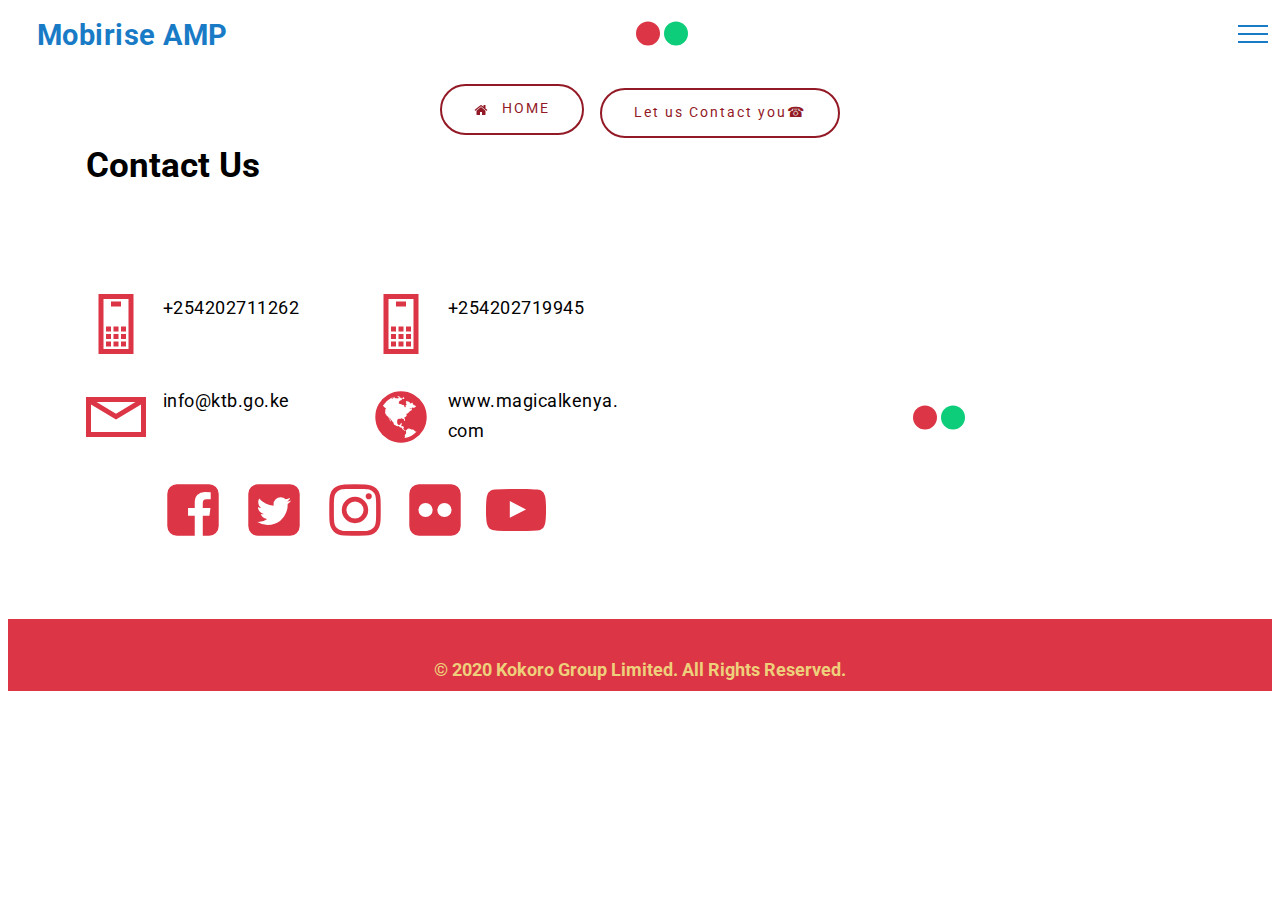
<file: temp/page1.html>
<!DOCTYPE html>
<html amp >
<head>
  <!-- Site made with Mobirise Website Builder v5.0.29, https://mobirise.com -->
  <meta charset="UTF-8">
  <meta http-equiv="X-UA-Compatible" content="IE=edge">
  <meta name="generator" content="Mobirise v5.0.29, mobirise.com">
  <meta name="viewport" content="width=device-width, initial-scale=1, minimum-scale=1">
  <link rel="shortcut icon" href="assets/images/paradise-logo-white-128x90.png" type="image/x-icon">
  <meta name="description" content="">
  <meta name="amp-script-src" content="">
  
  <title>Contact Us</title>
  
<link rel="canonical" href="page1.html">
 <style amp-boilerplate>body{-webkit-animation:-amp-start 8s steps(1,end) 0s 1 normal both;-moz-animation:-amp-start 8s steps(1,end) 0s 1 normal both;-ms-animation:-amp-start 8s steps(1,end) 0s 1 normal both;animation:-amp-start 8s steps(1,end) 0s 1 normal both}@-webkit-keyframes -amp-start{from{visibility:hidden}to{visibility:visible}}@-moz-keyframes -amp-start{from{visibility:hidden}to{visibility:visible}}@-ms-keyframes -amp-start{from{visibility:hidden}to{visibility:visible}}@-o-keyframes -amp-start{from{visibility:hidden}to{visibility:visible}}@keyframes -amp-start{from{visibility:hidden}to{visibility:visible}}</style>
<noscript><style amp-boilerplate>body{-webkit-animation:none;-moz-animation:none;-ms-animation:none;animation:none}</style></noscript>
<link href="https://fonts.googleapis.com/css?family=Roboto:100,100i,300,300i,400,400i,500,500i,700,700i,900,900i&display=swap" rel="stylesheet">
 
 <style amp-custom> 
div,span,h1,h2,h3,h4,h5,h6,p,blockquote,a,ol,ul,li,figcaption,textarea,input{font: inherit;}*{-webkit-box-sizing: border-box;box-sizing: border-box;outline: none;}*:focus{outline: none;}body{position: relative;font-style: normal;line-height: 1;color: #3f485d;}section{background-color: #eeeeee;background-position: 50% 50%;background-repeat: no-repeat;background-size: cover;overflow: hidden;padding: 30px 0;}h1,h2,h3,h4,h5,h6{margin: 0;padding: 0;}p,li,blockquote{letter-spacing: 0.5px;line-height: 1.7;}ul,ol,blockquote,p{margin-bottom: 0;margin-top: 0;}a{cursor: pointer;}a,a:hover{text-decoration: none;}a.mbr-iconfont:hover{text-decoration: none;}h1,h2,h3,h4,h5,h6,.display-1,.display-2,.display-4,.display-5,.display-7{word-break: break-word;word-wrap: break-word;}b,strong{font-weight: bold;}blockquote{padding: 10px 0 10px 20px;position: relative;border-left: 3px solid;}input:-webkit-autofill,input:-webkit-autofill:hover,input:-webkit-autofill:focus,input:-webkit-autofill:active{-webkit-transition-delay: 9999s;transition-delay: 9999s;-webkit-transition-property: background-color,color;-o-transition-property: background-color,color;transition-property: background-color,color;}html,body{height: auto;min-height: 100vh;}.mbr-section-title{margin: 0;padding: 0;font-style: normal;line-height: 1.2;width: 100%;}.mbr-section-subtitle{line-height: 1.3;width: 100%;}.mbr-text{font-style: normal;line-height: 1.6;width: 100%;}.mbr-white{color: #ffffff;}.mbr-black{color: #000000;}.align-left{text-align: left;}.align-left .list-item{justify-content: flex-start;}.align-center{text-align: center;}.align-center .list-item{justify-content: center;}.align-right{text-align: right;}.align-right .list-item{justify-content: flex-end;}@media (max-width: 767px){.align-left,.align-center,.align-right{text-align: center;}.align-left .list-item,.align-center .list-item,.align-right .list-item{justify-content: center;}}.mbr-light{font-weight: 300;}.mbr-regular{font-weight: 400;}.mbr-semibold{font-weight: 500;}.mbr-bold{font-weight: 700;}.icons-list a{margin: 0 1rem 0 0;}.icons-list a:last-child{margin: 0;}.mbr-figure{align-self: center;}.hidden{visibility: hidden;}.super-hide{display: none;}.inactive{-webkit-user-select: none;-moz-user-select: none;-ms-user-select: none;user-select: none;pointer-events: none;-webkit-user-drag: none;user-drag: none;}.mbr-overlay{position: absolute;bottom: 0;left: 0;right: 0;top: 0;z-index: 0;}.map-placeholder{display: none;}.google-map,.google-map iframe{position: relative;width: 100%;height: 400px;}amp-img{width: 100%;}amp-img img{max-height: 100%;max-width: 100%;}img.mbr-temp{width: 100%;}.rounded{border-radius: 50%;}.is-builder .nodisplay + img[async],.is-builder .nodisplay + img[decoding="async"],.is-builder amp-img > a + img[async],.is-builder amp-img > a + img[decoding="async"]{display: none;}html:not(.is-builder) amp-img > a{position: absolute;top: 0;bottom: 0;left: 0;right: 0;z-index: 1;}.is-builder .temp-amp-sizer{position: absolute;}.is-builder amp-youtube .temp-amp-sizer,.is-builder amp-vimeo .temp-amp-sizer{position: static;}.mobirise-spinner{position: absolute;top: 50%;left: 40%;margin-left: 10%;-webkit-transform: translate3d(-50%,-50%,0);z-index: 4;}.mobirise-spinner em{width: 24px;height: 24px;background: #3ac;border-radius: 100%;display: inline-block;-webkit-animation: slide 1s infinite;}.mobirise-spinner em:nth-child(1){-webkit-animation-delay: 0.1s;}.mobirise-spinner em:nth-child(2){-webkit-animation-delay: 0.2s;}.mobirise-spinner em:nth-child(3){-webkit-animation-delay: 0.3s;}@-moz-keyframes slide{0%{-webkit-transform: scale(1);}50%{opacity: 0.3;-webkit-transform: scale(2);}100%{-webkit-transform: scale(1);}}@-webkit-keyframes slide{0%{-webkit-transform: scale(1);}50%{opacity: 0.3;-webkit-transform: scale(2);}100%{-webkit-transform: scale(1);}}@-o-keyframes slide{0%{-webkit-transform: scale(1);}50%{opacity: 0.3;-webkit-transform: scale(2);}100%{-webkit-transform: scale(1);}}@keyframes slide{0%{-webkit-transform: scale(1);}50%{opacity: 0.3;-webkit-transform: scale(2);}100%{-webkit-transform: scale(1);}}.mobirise-loader .amp-active > div{display: none;}.iconfont-wrapper{display: inline-block;}.mbr-flex{display: flex;}.flex-wrap{flex-wrap: wrap;}.mbr-jc-s{justify-content: flex-start;}.mbr-jc-c{justify-content: center;}.mbr-jc-e{justify-content: flex-end;}.mbr-row-reverse{flex-direction: row-reverse;}.mbr-column{flex-direction: column;}amp-img,img{height: 100%;width: 100%;}.hidden-slide{display: none;}.visible-slide{display: flex;}section,.container,.container-fluid{position: relative;word-wrap: break-word;}.mbr-fullscreen .mbr-overlay{min-height: 100vh;}.mbr-fullscreen{display: flex;align-items: center;height: 100vh;min-height: 100vh;padding: 3rem 0;}.container{padding: 0 1rem;width: 100%;margin-right: auto;margin-left: auto;}@media (max-width: 767px){.container{max-width: 540px;}} @media (min-width: 768px){.container{max-width: 720px;}} @media (min-width: 992px){.container{max-width: 960px;}} @media (min-width: 1200px){.container{max-width: 1140px;}}.container-fluid{width: 100%;padding: 0 1rem;}.btn{position: relative;font-weight: 400;margin: 0.4rem 0.5rem;border: 2px solid;font-style: normal;white-space: normal;transition: all 0.3s ease-in-out,box-shadow 2s ease-in-out,-webkit-box-shadow 2s ease-in-out;display: inline-flex;align-items: center;justify-content: center;word-break: break-word;line-height: 1;letter-spacing: 2px;}.btn-form{padding: 1rem 2rem;}.btn-form:hover{cursor: pointer;}.btn{padding: 1rem 2rem;border-radius: 0px;}.btn-sm{padding: 0.6rem 0.8rem;border-radius: 0px;}.btn-md{padding: 1rem 2rem;border-radius: 0px;}.btn-lg{padding: 1.2rem 3.2rem;border-radius: 0px;}form .btn,form .mbr-section-btn{margin: 0;}.note-popover .btn:after{display: none;}.mbr-section-btn{margin: 0 -0.25rem;font-size: 0;}nav .mbr-section-btn{margin-left: 0rem;margin-right: 0rem;}.btn .mbr-iconfont,.btn.btn-md .mbr-iconfont{cursor: pointer;margin: 0 0.8rem 0 0;}.btn-sm .mbr-iconfont{margin: 0 0.5rem 0 0;}[type="submit"]{-webkit-appearance: none;}section.menu{min-height: 70px;overflow: visible;padding: 0;}.menu-container{display: flex;-webkit-box-pack: justify;-ms-flex-pack: justify;justify-content: space-between;align-items: center;min-height: 70px;}@media (max-width: 991px){.menu-container{max-width: 100%;padding: 0.5rem 1rem;}} @media (max-width: 767px){.menu-container{padding: 0.5rem 1rem;}}.navbar{z-index: 100;width: 100%;position: absolute;}.navbar-fixed-top{position: fixed;top: 0;}.navbar-brand{display: flex;align-items: center;word-break: break-word;z-index: 1;}.navbar-logo{margin: 0 0.8rem 0 0;}@media (max-width: 767px){.navbar-logo amp-img{max-height: 35px;max-width: 35px;}}.navbar-caption-wrap{display: flex;}.navbar .navbar-collapse{display: flex;-ms-flex-preferred-size: auto;flex-basis: auto;align-items: center;justify-content: flex-end;}@media (max-width: 991px){.navbar .navbar-collapse{display: none;position: absolute;top: 0;right: 0;height: 100vh;overflow-y: auto;padding: 70px 2rem 1rem;z-index: 1;}}@media (max-width: 991px){.navbar.opened .navbar-collapse.show,.navbar.opened .navbar-collapse.collapsing{display: block;}.is-builder .navbar-collapse{position: fixed;}}.navbar-nav{list-style-type: none;display: flex;flex-wrap: wrap;padding-left: 0;min-width: 10rem;}@media (max-width: 991px){.navbar-nav{flex-direction: column;}} .navbar-nav .mbr-iconfont{margin: 0 0.2rem 0 0;}.nav-item{word-break: break-all;}.nav-link{display: flex;align-items: center;justify-content: center;}.nav-link,.navbar-caption{transition: all 0.2s;letter-spacing: 1px;}.nav-dropdown .dropdown-menu{min-width: 10rem;position: absolute;left: 0;padding: 1.25rem 0;}.nav-dropdown .dropdown-menu .dropdown-item{line-height: 2;display: flex;justify-content: center;align-items: center;padding: 0.25rem 1.5rem;white-space: nowrap;}.nav-dropdown .dropdown-menu .dropdown{position: relative;}.dropdown-menu .dropdown:hover > .dropdown-menu{opacity: 1;pointer-events: all;}.nav-dropdown .dropdown-submenu{top: 0;left: 100%;margin: 0;}.nav-item.dropdown{position: relative;}.nav-item.dropdown .dropdown-menu{opacity: 0;pointer-events: none;}.nav-item.dropdown:hover > .dropdown-menu{opacity: 1;pointer-events: all;}.link.dropdown-toggle:after{content: "";margin-left: 0.25rem;border-top: 0.35em solid;border-right: 0.35em solid transparent;border-left: 0.35em solid transparent;border-bottom: 0;}.navbar .dropdown.open > .dropdown-menu{display: block;}@media (max-width: 991px){.is-builder .nav-dropdown .dropdown-menu{position: relative;}.nav-dropdown .dropdown-submenu{left: 0;}.nav-dropdown .dropdown-menu .dropdown-item{padding: 0.25rem 1.5rem;margin: 0;justify-content: center;}.nav-dropdown .dropdown-menu .dropdown-item:after{right: auto;}.navbar.opened .dropdown-menu{top: 0;}.dropdown-toggle[data-toggle="dropdown-submenu"]:after{content: "";margin-left: 0.25rem;border-top: 0.35em solid;border-right: 0.35em solid transparent;border-left: 0.35em solid transparent;border-bottom: 0;top: 55%;}}.navbar-buttons{display: flex;flex-wrap: wrap;align-items: center;justify-content: center;}@media (max-width: 991px){.navbar-buttons{flex-direction: column;}}.menu-social-list{display: flex;align-items: center;justify-content: center;flex-wrap: wrap;}.menu-social-list a{margin: 0 0.5rem;}.menu-social-list a span{font-size: 1.5rem;}button.navbar-toggler{position: absolute;right: 20px;top: 25px;width: 31px;height: 20px;cursor: pointer;transition: all .2s;-ms-flex-item-align: center;-ms-grid-row-align: center;align-self: center;}.hamburger span{position: absolute;right: 0;width: 30px;height: 2px;border-right: 5px;}.hamburger span:nth-child(1){top: 0;transition: all .2s;}.hamburger span:nth-child(2){top: 8px;transition: all .15s;}.hamburger span:nth-child(3){top: 8px;transition: all .15s;}.hamburger span:nth-child(4){top: 16px;transition: all .2s;}nav.opened .navbar-toggler:not(.hide) .hamburger span:nth-child(4),nav.opened .navbar-toggler:not(.hide) .hamburger span:nth-child(1){top: 8px;width: 0;opacity: 0;right: 50%;transition: all .2s;}nav.opened .navbar-toggler:not(.hide) .hamburger span:nth-child(2){transform: rotate(-45deg);transition: all .25s;}nav.opened .navbar-toggler:not(.hide) .hamburger span:nth-child(3){transform: rotate(45deg);transition: all .25s;}.ampstart-btn.hamburger{position: absolute;top: 25px;right: 20px;margin-left: auto;height: 20px;width: 30px;background: none;border: none;cursor: pointer;z-index: 1000;}@media (min-width: 992px){.ampstart-btn,amp-sidebar{display: none;}.dropdown-menu .dropdown-toggle:after{content: "";border-bottom: 0.35em solid transparent;border-left: 0.35em solid;border-right: 0;border-top: 0.35em solid transparent;margin-left: 0.3rem;margin-top: -0.3077em;position: absolute;right: 1.1538em;top: 50%;}}.close-sidebar{width: 30px;height: 30px;position: relative;cursor: pointer;background-color: transparent;border: none;}.close-sidebar span{position: absolute;left: 0;width: 30px;height: 2px;border-right: 5px;top: 14px;}.close-sidebar span:nth-child(1){transform: rotate(-45deg);}.close-sidebar span:nth-child(2){transform: rotate(45deg);}.builder-sidebar{position: relative;height: 100vh;overflow-y: auto;min-width: 10rem;z-index: 1030;padding: 1rem 2rem;max-width: 20rem;}.builder-sidebar .dropdown:hover > .dropdown-menu{position: relative;text-align: center;}section.sidebar-open:before{content: '';position: fixed;top: 0;bottom: 0;right: 0;left: 0;background-color: rgba(0,0,0,0.2);z-index: 1040;}.is-builder section.horizontal-menu .ampstart-btn{display: none;}.is-builder section.horizontal-menu .dropdown-menu{z-index: auto;opacity: 1;pointer-events: auto;}.is-builder .menu{overflow: visible;}#sidebar{background-color: transparent;}.card-title{margin: 0;}.card{position: relative;background-color: transparent;border: none;border-radius: 0;width: 100%;padding: 0 1rem;}@media (max-width: 767px){.card:not(.last-child){padding-bottom: 30px;}} .card .card-img{width: auto;border-radius: 0;}.card .card-wrapper{height: 100%;}@media (max-width: 767px){.card .card-wrapper{flex-direction: column;}} .card img{height: 100%;-o-object-fit: cover;object-fit: cover;-o-object-position: center;object-position: center;}.card-inner,.items-list{display: flex;flex-direction: column;}.items-list{list-style-type: none;padding: 0;}.items-list .list-item{padding: 1rem 2rem;}.card-head{padding: 1.5rem 2rem;}.card-price-wrap{padding: 1rem 2rem;}.card-button{padding: 1rem;margin: 0;}.timeline-wrap{position: relative;}.timeline-wrap .iconBackground{position: absolute;left: 50%;width: 20px;height: 20px;line-height: 30px;text-align: center;border-radius: 50%;font-size: 30px;display: inline-block;background-color: #000000;top: 20px;margin: 0 0 0 -10px;}@media (max-width: 767px){.timeline-wrap .iconBackground{left: 0;}}.separline{position: relative;}@media (max-width: 767px){.separline:not(.last-child){padding-bottom: 2rem;}} .separline:before{position: absolute;content: "";width: 2px;background-color: #000000;left: calc(50% - 1px);height: calc(100% - 20px);top: 40px;}@media (max-width: 767px){.separline:before{left: 0;}}.gallery-img-wrap{position: relative;height: 100%;}.gallery-img-wrap:hover{cursor: pointer;}.gallery-img-wrap:hover .icon-wrap,.gallery-img-wrap:hover .caption-on-hover{opacity: 1;}.gallery-img-wrap:hover:after{opacity: .5;}.gallery-img-wrap amp-img{height: 100%;}.gallery-img-wrap:after{content: "";position: absolute;top: 0;bottom: 0;left: 0;right: 0;background: #000;opacity: 0;transition: opacity 0.2s;pointer-events: none;}.gallery-img-wrap .icon-wrap,.gallery-img-wrap .img-caption{z-index: 3;pointer-events: none;position: absolute;}.gallery-img-wrap .icon-wrap,.gallery-img-wrap .caption-on-hover{opacity: 0;transition: opacity 0.2s;}.gallery-img-wrap .icon-wrap{left: 50%;top: 50%;transform: translate(-50%,-50%);background-color: #fff;padding: .5rem;border-radius: 50%;}.gallery-img-wrap .amp-iconfont{color: #000;font-size: 1rem;width: 1rem;display: block;}.gallery-img-wrap .img-caption{left: 0;right: 0;}.gallery-img-wrap .img-caption.caption-top{top: 0;}.gallery-img-wrap .img-caption.caption-bottom{bottom: 0;}.gallery-img-wrap .img-caption:not(.caption-on-hover):after{content: "";position: absolute;top: 0;left: 0;right: 0;height: 100%;transition: opacity 0.2s;z-index: -1;pointer-events: none;}@media (max-width: 767px){.gallery-img-wrap:after,.gallery-img-wrap:hover:after,.gallery-img-wrap .icon-wrap{display: none;}.gallery-img-wrap .caption-on-hover{opacity: 1;}}.is-builder .gallery-img-wrap .icon-wrap,.is-builder .gallery-img-wrap .img-caption > *{pointer-events: all;}.amp-carousel-button,.dots-wrapper .dots span{transition: all 0.4s;cursor: pointer;outline: none;}.amp-carousel-button{width: 50px;height: 50px;border-radius: 50%;}.dots-wrapper .dots{display: inline-block;margin: 4px 8px;}.dots-wrapper .dots span{display: block;border-radius: 12px;height: 24px;width: 24px;background-color: #ffffff;border: 10px solid #cccccc;opacity: 0.5;}.dots-wrapper .dots span.current{width: 40px;}.dots-wrapper .dots span:hover,.dots-wrapper .dots span.current{opacity: 1;}.amp-carousel-button-next:after{right: 1rem;}.amp-carousel-button-prev:after{left: 1rem;}button.btn-img{cursor: pointer;}.is-builder .preview button.btn-img{opacity: 0.5;position: relative;pointer-events: none;}amp-image-lightbox,.lightbox{background: rgba(0,0,0,0.8);display: flex;flex-wrap: wrap;align-items: center;justify-content: center;width: 100%;height: 100%;overflow: auto;}amp-image-lightbox a.control,.lightbox a.control{position: absolute;cursor: default;top: 0;right: 0;}amp-image-lightbox .close,.lightbox .close{background: none;border: none;position: absolute;top: 16px;right: 16px;height: 32px;width: 32px;cursor: pointer;z-index: 1000;}amp-image-lightbox .close:before,amp-image-lightbox .close:after,.lightbox .close:before,.lightbox .close:after{position: absolute;top: 0;right: 16px;content: ' ';height: 32px;width: 2px;background-color: #fff;}amp-image-lightbox .close:before,.lightbox .close:before{transform: rotate(45deg);}amp-image-lightbox .close:after,.lightbox .close:after{transform: rotate(-45deg);}amp-image-lightbox .video-block,.lightbox .video-block{width: 100%;}div[submit-success] > *,div[submit-error] > *{padding: 15px;margin-bottom: 1rem;}.form-block{z-index: 1;background-color: transparent;padding: 30px;position: relative;overflow: hidden;}.form-block .mbr-overlay{z-index: -1;}@media (max-width: 991px){.form-block{padding: 15px;}}form input,form textarea,form select{padding: 15px 0.5rem;line-height: 1.45;width: 100%;background: #ffffff;border-width: 1px;border-style: solid;border-color: #767676;border-radius: 0;color: #000000;}form input[type="checkbox"],form input[type="radio"]{border: none;background: none;width: auto;}form .field{padding-bottom: 0.5rem;padding-top: 0.5rem;}form textarea.field-input{height: 200px;}form .fieldset{display: flex;justify-content: center;flex-wrap: wrap;align-items: center;}textarea[type="hidden"]{display: none;}.form-check{margin-bottom: 0;}.form-check-label{padding-left: 0;}.form-check-input{position: relative;margin: 4px;}.form-check-inline{display: inline-flex;align-items: center;padding-left: 0;margin-right: .75rem;}.mbr-row,.mbr-form-row{display: -webkit-box;display: -ms-flexbox;display: flex;-ms-flex-wrap: wrap;flex-wrap: wrap;margin-left: -1rem;margin-right: -1rem;}.mbr-form-row{margin-left: -0.5rem;margin-right: -0.5rem;}.mbr-form-row > [class*="mbr-col"]{padding-left: 0.5rem;padding-right: 0.5rem;}@media (max-width: 767px){.mbr-col,.mbr-col-auto{padding-right: 1rem;padding-left: 1rem;}.mbr-col-sm-12{-ms-flex: 0 0 100%;-webkit-box-flex: 0;flex: 0 0 100%;max-width: 100%;padding-right: 1rem;padding-left: 1rem;}}@media (min-width: 768px){.mbr-col,.mbr-col-auto{padding-right: 1rem;padding-left: 1rem;}.mbr-col-md-2{-ms-flex: 0 0 16.6666666667%;-webkit-box-flex: 0;flex: 0 0 16.6666666667%;max-width: 16.6666666667%;padding-right: 1rem;padding-left: 1rem;}.mbr-col-md-3{-ms-flex: 0 0 25%;-webkit-box-flex: 0;flex: 0 0 25%;max-width: 25%;padding-right: 1rem;padding-left: 1rem;}.mbr-col-md-4{-ms-flex: 0 0 33.3333333333%;-webkit-box-flex: 0;flex: 0 0 33.3333333333%;max-width: 33.3333333333%;padding-right: 1rem;padding-left: 1rem;}.mbr-col-md-5{-ms-flex: 0 0 41.6666666667%;-webkit-box-flex: 0;flex: 0 0 41.6666666667%;max-width: 41.6666666667%;padding-right: 1rem;padding-left: 1rem;}.mbr-col-md-6{-ms-flex: 0 0 50%;-webkit-box-flex: 0;flex: 0 0 50%;max-width: 50%;padding-right: 1rem;padding-left: 1rem;}.mbr-col-md-7{-ms-flex: 0 0 58.3333333333%;-webkit-box-flex: 0;flex: 0 0 58.3333333333%;max-width: 58.3333333333%;padding-right: 1rem;padding-left: 1rem;}.mbr-col-md-8{-ms-flex: 0 0 66.6666666667%;-webkit-box-flex: 0;flex: 0 0 66.6666666667%;max-width: 66.6666666667%;padding-right: 1rem;padding-left: 1rem;}.mbr-col-md-10{-ms-flex: 0 0 83.3333333333%;-webkit-box-flex: 0;flex: 0 0 83.3333333333%;max-width: 83.3333333333%;padding-right: 1rem;padding-left: 1rem;}.mbr-col-md-12{-ms-flex: 0 0 100%;-webkit-box-flex: 0;flex: 0 0 100%;max-width: 100%;padding-right: 1rem;padding-left: 1rem;}}.mbr-col{-ms-flex: 1 1 auto;-webkit-box-flex: 1;flex: 1 1 auto;max-width: 100%;}.mbr-col-auto{-ms-flex: 0 0 auto;flex: 0 0 auto;width: auto;}@media (min-width: 992px){.mbr-col,.mbr-col-auto{padding-right: 1rem;padding-left: 1rem;}.mbr-col-lg-2{-ms-flex: 0 0 16.6666666667%;-webkit-box-flex: 0;flex: 0 0 16.6666666667%;max-width: 16.6666666667%;padding-right: 1rem;padding-left: 1rem;}.mbr-col-lg-3{-ms-flex: 0 0 25%;-webkit-box-flex: 0;flex: 0 0 25%;max-width: 25%;padding-right: 1rem;padding-left: 1rem;}.mbr-col-lg-4{-ms-flex: 0 0 33.3333333333%;-webkit-box-flex: 0;flex: 0 0 33.3333333333%;max-width: 33.3333333333%;padding-right: 1rem;padding-left: 1rem;}.mbr-col-lg-5{-ms-flex: 0 0 41.6666666667%;-webkit-box-flex: 0;flex: 0 0 41.6666666667%;max-width: 41.6666666667%;padding-right: 1rem;padding-left: 1rem;}.mbr-col-lg-6{-ms-flex: 0 0 50%;-webkit-box-flex: 0;flex: 0 0 50%;max-width: 50%;padding-right: 1rem;padding-left: 1rem;}.mbr-col-lg-7{-ms-flex: 0 0 58.3333333333%;-webkit-box-flex: 0;flex: 0 0 58.3333333333%;max-width: 58.3333333333%;padding-right: 1rem;padding-left: 1rem;}.mbr-col-lg-8{-ms-flex: 0 0 66.6666666667%;-webkit-box-flex: 0;flex: 0 0 66.6666666667%;max-width: 66.6666666667%;padding-right: 1rem;padding-left: 1rem;}.mbr-col-lg-9{-ms-flex: 0 0 75%;-webkit-box-flex: 0;flex: 0 0 75%;max-width: 75%;padding-right: 1rem;padding-left: 1rem;}.mbr-col-lg-10{-ms-flex: 0 0 83.3333333333%;-webkit-box-flex: 0;flex: 0 0 83.3333333333%;max-width: 83.3333333333%;padding-right: 1rem;padding-left: 1rem;}.mbr-col-lg-12{-ms-flex: 0 0 100%;-webkit-box-flex: 0;flex: 0 0 100%;max-width: 100%;padding-right: 1rem;padding-left: 1rem;}}@media (min-width: 992px){.lg-pb{padding-bottom: 3rem;}}@media (max-width: 991px){.md-pb{padding-bottom: 3rem;}}.mbr-pt-1,.mbr-py-1{padding-top: 10px;}.mbr-pb-1,.mbr-py-1{padding-bottom: 10px;}.mbr-px-1{padding-left: 10px;padding-right: 10px;}.mbr-p-1{padding: 10px;}.mbr-pt-2,.mbr-py-2{padding-top: 1rem;}.mbr-pb-2,.mbr-py-2{padding-bottom: 1rem;}.mbr-px-2{padding-left: 1rem;padding-right: 1rem;}.mbr-p-2{padding: 1rem;}.mbr-pt-3,.mbr-py-3{padding-top: 25px;}.mbr-pb-3,.mbr-py-3{padding-bottom: 25px;}.mbr-px-3{padding-left: 25px;padding-right: 25px;}.mbr-p-3{padding: 25px;}.mbr-pt-4,.mbr-py-4{padding-top: 2rem;}.mbr-pb-4,.mbr-py-4{padding-bottom: 2rem;}.mbr-px-4{padding-left: 2rem;padding-right: 2rem;}.mbr-p-4{padding: 2rem;}.mbr-pt-5,.mbr-py-5{padding-top: 3rem;}.mbr-pb-5,.mbr-py-5{padding-bottom: 3rem;}.mbr-px-5{padding-left: 3rem;padding-right: 3rem;}.mbr-p-5{padding: 3rem;}@media (max-width: 991px){.mbr-py-4,.mbr-py-5{padding-top: 1rem;padding-bottom: 1rem;}.mbr-px-4,.mbr-px-5{padding-left: 1rem;padding-right: 1rem;}.mbr-p-3,.mbr-p-4,.mbr-p-5{padding: 1rem;}}.mbr-ml-auto{margin-left: auto;}.mbr-mr-auto{margin-right: auto;}.mbr-m-auto{margin: auto;}#scrollToTopMarker{position: absolute;width: 0px;height: 0px;top: 300px;}#scrollToTopButton{position: fixed;bottom: 25px;right: 25px;opacity: .4;z-index: 5000;font-size: 32px;height: 60px;width: 60px;border: none;border-radius: 3px;cursor: pointer;}#scrollToTopButton:focus{outline: none;}#scrollToTopButton a:before{content: '';position: absolute;height: 40%;top: 36%;width: 2px;left: calc(50% - 1px);}#scrollToTopButton a:after{content: '';position: absolute;border-top: 2px solid;border-right: 2px solid;width: 40%;height: 40%;left: calc(30% - 1px);bottom: 30%;transform: rotate(-45deg);}.is-builder #scrollToTopButton a:after{left: 30%;}a{font-style: normal;font-weight: 400;}@media (max-width: 767px){.mbr-section-btn,.mbr-section-title{text-align: center;}}
body{font-family: Roboto;}blockquote{border-color: #ffffff;}div[submit-success] > *{background: #0dcd7b;color: #000000;}div[submit-error] > *{background: #a0a0a0;color: #ffffff;}.display-1{font-family: 'Roboto',sans-serif;font-size: 4.5rem;}.display-2{font-family: 'Roboto',sans-serif;font-size: 2.2rem;}.display-4{font-family: 'Roboto',sans-serif;font-size: 0.9rem;}.display-5{font-family: 'Roboto',sans-serif;font-size: 1.8rem;}.display-7{font-family: 'Roboto',sans-serif;font-size: 1.1rem;}.display-1 .mbr-iconfont-btn{font-size: 4.5rem;width: 4.5rem;}.display-2 .mbr-iconfont-btn{font-size: 2.2rem;width: 2.2rem;}.display-4 .mbr-iconfont-btn{font-size: 0.9rem;width: 0.9rem;}.display-5 .mbr-iconfont-btn{font-size: 1.8rem;width: 1.8rem;}.display-7 .mbr-iconfont-btn{font-size: 1.1rem;width: 1.1rem;}@media (max-width: 768px){.display-1{font-size: 3.6rem;font-size: calc( 2.225rem + (4.5 - 2.225) * ((100vw - 20rem) / (48 - 20)));line-height: calc( 1.4 * (2.225rem + (4.5 - 2.225) * ((100vw - 20rem) / (48 - 20))));}.display-2{font-size: 1.76rem;font-size: calc( 1.42rem + (2.2 - 1.42) * ((100vw - 20rem) / (48 - 20)));line-height: calc( 1.4 * (1.42rem + (2.2 - 1.42) * ((100vw - 20rem) / (48 - 20))));}.display-4{font-size: 0.72rem;font-size: calc( 0.965rem + (0.9 - 0.965) * ((100vw - 20rem) / (48 - 20)));line-height: calc( 1.4 * (0.965rem + (0.9 - 0.965) * ((100vw - 20rem) / (48 - 20))));}.display-5{font-size: 1.44rem;font-size: calc( 1.28rem + (1.8 - 1.28) * ((100vw - 20rem) / (48 - 20)));line-height: calc( 1.4 * (1.28rem + (1.8 - 1.28) * ((100vw - 20rem) / (48 - 20))));}}.bg-primary{background-color: #ffffff;}.bg-success{background-color: #0dcd7b;}.bg-info{background-color: #8282e7;}.bg-warning{background-color: #767676;}.bg-danger{background-color: #a0a0a0;}.btn-primary,.btn-primary:active,.btn-primary.active{background-color: #ffffff;border-color: #ffffff;color: #808080;}.btn-primary:hover,.btn-primary:focus,.btn-primary.focus{color: #808080;background-color: #d9d9d9;border-color: #d9d9d9;}.btn-primary.disabled,.btn-primary:disabled{color: #808080;background-color: #d9d9d9;border-color: #d9d9d9;}.btn-secondary,.btn-secondary:active,.btn-secondary.active{background-color: #dc3545;border-color: #dc3545;color: #ffffff;}.btn-secondary:hover,.btn-secondary:focus,.btn-secondary.focus{color: #ffffff;background-color: #a71d2a;border-color: #a71d2a;}.btn-secondary.disabled,.btn-secondary:disabled{color: #ffffff;background-color: #a71d2a;border-color: #a71d2a;}.btn-info,.btn-info:active,.btn-info.active{background-color: #8282e7;border-color: #8282e7;color: #ffffff;}.btn-info:hover,.btn-info:focus,.btn-info.focus{color: #ffffff;background-color: #4242db;border-color: #4242db;}.btn-info.disabled,.btn-info:disabled{color: #ffffff;background-color: #4242db;border-color: #4242db;}.btn-success,.btn-success:active,.btn-success.active{background-color: #0dcd7b;border-color: #0dcd7b;color: #ffffff;}.btn-success:hover,.btn-success:focus,.btn-success.focus{color: #ffffff;background-color: #088550;border-color: #088550;}.btn-success.disabled,.btn-success:disabled{color: #ffffff;background-color: #088550;border-color: #088550;}.btn-warning,.btn-warning:active,.btn-warning.active{background-color: #767676;border-color: #767676;color: #ffffff;}.btn-warning:hover,.btn-warning:focus,.btn-warning.focus{color: #ffffff;background-color: #505050;border-color: #505050;}.btn-warning.disabled,.btn-warning:disabled{color: #ffffff;background-color: #505050;border-color: #505050;}.btn-danger,.btn-danger:active,.btn-danger.active{background-color: #a0a0a0;border-color: #a0a0a0;color: #ffffff;}.btn-danger:hover,.btn-danger:focus,.btn-danger.focus{color: #ffffff;background-color: #7a7a7a;border-color: #7a7a7a;}.btn-danger.disabled,.btn-danger:disabled{color: #ffffff;background-color: #7a7a7a;border-color: #7a7a7a;}.btn-black,.btn-black:active,.btn-black.active{background-color: #333333;border-color: #333333;color: #ffffff;}.btn-black:hover,.btn-black:focus,.btn-black.focus{color: #ffffff;background-color: #0d0d0d;border-color: #0d0d0d;}.btn-black.disabled,.btn-black:disabled{color: #ffffff;background-color: #0d0d0d;border-color: #0d0d0d;}.btn-white,.btn-white:active,.btn-white.active{background-color: #ffffff;border-color: #ffffff;color: #808080;}.btn-white:hover,.btn-white:focus,.btn-white.focus{color: #808080;background-color: #d9d9d9;border-color: #d9d9d9;}.btn-white.disabled,.btn-white:disabled{color: #808080;background-color: #d9d9d9;border-color: #d9d9d9;}.btn-white,.btn-white:active,.btn-white.active{color: #333333;}.btn-white:hover,.btn-white:focus,.btn-white.focus{color: #333333;}.btn-white.disabled,.btn-white:disabled{color: #333333;}.btn-primary-outline,.btn-primary-outline:active,.btn-primary-outline.active{background: none;border-color: #cccccc;color: #cccccc;}.btn-primary-outline:hover,.btn-primary-outline:focus,.btn-primary-outline.focus{color: #808080;background-color: #ffffff;border-color: #ffffff;}.btn-primary-outline.disabled,.btn-primary-outline:disabled{color: #808080;background-color: #ffffff;border-color: #ffffff;}.btn-secondary-outline,.btn-secondary-outline:active,.btn-secondary-outline.active{background: none;border-color: #921925;color: #921925;}.btn-secondary-outline:hover,.btn-secondary-outline:focus,.btn-secondary-outline.focus{color: #ffffff;background-color: #dc3545;border-color: #dc3545;}.btn-secondary-outline.disabled,.btn-secondary-outline:disabled{color: #ffffff;background-color: #dc3545;border-color: #dc3545;}.btn-info-outline,.btn-info-outline:active,.btn-info-outline.active{background: none;border-color: #2c2cd7;color: #2c2cd7;}.btn-info-outline:hover,.btn-info-outline:focus,.btn-info-outline.focus{color: #ffffff;background-color: #8282e7;border-color: #8282e7;}.btn-info-outline.disabled,.btn-info-outline:disabled{color: #ffffff;background-color: #8282e7;border-color: #8282e7;}.btn-success-outline,.btn-success-outline:active,.btn-success-outline.active{background: none;border-color: #076d41;color: #076d41;}.btn-success-outline:hover,.btn-success-outline:focus,.btn-success-outline.focus{color: #ffffff;background-color: #0dcd7b;border-color: #0dcd7b;}.btn-success-outline.disabled,.btn-success-outline:disabled{color: #ffffff;background-color: #0dcd7b;border-color: #0dcd7b;}.btn-warning-outline,.btn-warning-outline:active,.btn-warning-outline.active{background: none;border-color: #434343;color: #434343;}.btn-warning-outline:hover,.btn-warning-outline:focus,.btn-warning-outline.focus{color: #ffffff;background-color: #767676;border-color: #767676;}.btn-warning-outline.disabled,.btn-warning-outline:disabled{color: #ffffff;background-color: #767676;border-color: #767676;}.btn-danger-outline,.btn-danger-outline:active,.btn-danger-outline.active{background: none;border-color: #6d6d6d;color: #6d6d6d;}.btn-danger-outline:hover,.btn-danger-outline:focus,.btn-danger-outline.focus{color: #ffffff;background-color: #a0a0a0;border-color: #a0a0a0;}.btn-danger-outline.disabled,.btn-danger-outline:disabled{color: #ffffff;background-color: #a0a0a0;border-color: #a0a0a0;}.btn-black-outline,.btn-black-outline:active,.btn-black-outline.active{background: none;border-color: #000000;color: #000000;}.btn-black-outline:hover,.btn-black-outline:focus,.btn-black-outline.focus{color: #ffffff;background-color: #333333;border-color: #333333;}.btn-black-outline.disabled,.btn-black-outline:disabled{color: #ffffff;background-color: #333333;border-color: #333333;}.btn-white-outline,.btn-white-outline:active,.btn-white-outline.active{background: none;border-color: #ffffff;color: #ffffff;}.btn-white-outline:hover,.btn-white-outline:focus,.btn-white-outline.focus{color: #333333;background-color: #ffffff;border-color: #ffffff;}.text-primary{color: #ffffff;}.text-secondary{color: #dc3545;}.text-success{color: #0dcd7b;}.text-info{color: #8282e7;}.text-warning{color: #767676;}.text-danger{color: #a0a0a0;}.text-white{color: #ffffff;}.text-black{color: #000000;}a.text-primary:hover,a.text-primary:focus{color: #cccccc;}a.text-secondary:hover,a.text-secondary:focus{color: #921925;}a.text-success:hover,a.text-success:focus{color: #076d41;}a.text-info:hover,a.text-info:focus{color: #2c2cd7;}a.text-warning:hover,a.text-warning:focus{color: #434343;}a.text-danger:hover,a.text-danger:focus{color: #6d6d6d;}a.text-white:hover,a.text-white:focus{color: #b3b3b3;}a.text-black:hover,a.text-black:focus{color: #4d4d4d;}.alert-success{background-color: #0dcd7b;}.alert-info{background-color: #8282e7;}.alert-warning{background-color: #767676;}.alert-danger{background-color: #a0a0a0;}.mbr-section-btn a.btn:not(.btn-form){border-radius: 100px;transition-property: background-color,color,border-color,box-shadow;transition-duration: .3s,.3s,.3s,.8s;transition-timing-function: ease-in-out;}.mbr-section-btn a.btn:not(.btn-form):hover{box-shadow: 0 10px 40px 0 rgba(0,0,0,0.2);}.nav-tabs .nav-link{border-radius: 100px;}a,a:hover{color: #ffffff;}.mbr-plan-header.bg-primary .mbr-plan-subtitle,.mbr-plan-header.bg-primary .mbr-plan-price-desc{color: #ffffff;}.mbr-plan-header.bg-success .mbr-plan-subtitle,.mbr-plan-header.bg-success .mbr-plan-price-desc{color: #acfad9;}.mbr-plan-header.bg-info .mbr-plan-subtitle,.mbr-plan-header.bg-info .mbr-plan-price-desc{color: #ffffff;}.mbr-plan-header.bg-warning .mbr-plan-subtitle,.mbr-plan-header.bg-warning .mbr-plan-price-desc{color: #b6b6b6;}.mbr-plan-header.bg-danger .mbr-plan-subtitle,.mbr-plan-header.bg-danger .mbr-plan-price-desc{color: #e0e0e0;}.mobirise-spinner em:nth-child(1){background: #ffffff;}.mobirise-spinner em:nth-child(2){background: #dc3545;}.mobirise-spinner em:nth-child(3){background: #0dcd7b;}#scrollToTopMarker{display: none;}#scrollToTopButton{background-color: #4ea2e3;border-radius: 50%;}#scrollToTopButton a:before{background: #ffffff;}#scrollToTopButton a:after{border-top-color: #ffffff;border-right-color: #ffffff;}.cid-smI3vsnheP{background-color: #ffffff;overflow: visible;}.cid-smI3vsnheP .navbar{background: #ffffff;}.cid-smI3vsnheP .builder-sidebar,.cid-smI3vsnheP .dropdown-menu{background-color: #ffffff;}.cid-smI3vsnheP .close-sidebar:focus{outline: 2px auto #ffffff;}.cid-smI3vsnheP .close-sidebar span{background-color: #197bc6;}.cid-smI3vsnheP .ampstart-btn,.cid-smI3vsnheP amp-sidebar{display: block;}.cid-smI3vsnheP .ampstart-btn:focus,.cid-smI3vsnheP amp-sidebar:focus{outline: none;}.cid-smI3vsnheP .nav-dropdown a{padding: 0.5rem 0;margin: 0 0 10px;}.cid-smI3vsnheP .navbar .navbar-collapse{display: none;}.cid-smI3vsnheP .navbar .navbar-collapse.show{display: block;position: absolute;top: 0;right: 0;height: 100vh;overflow-y: auto;padding: 70px 2rem 1rem;z-index: 1;background: #ffffff;}.cid-smI3vsnheP .dropdown.open > .dropdown-menu,.cid-smI3vsnheP .dropdown:hover > .dropdown-menu,.cid-smI3vsnheP .dropdown-item.dropdown-toggle{left: 0;position: relative;}@media (min-width: 992px){.cid-smI3vsnheP .dropdown-menu .dropdown-toggle:after{transform: rotate(90deg);}}.cid-smI3vsnheP .hamburger span{background-color: #197bc6;}.cid-smI3vsnheP amp-img{height: 45px;width: 45px;}.cid-smI3vsnheP amp-img img{object-fit: contain;}.cid-smI3vsnheP .brand-name{color: #197bc6;}.cid-sjlhxgJaOH{padding-top: 0px;padding-bottom: 0px;background-color: #ffffff;}.cid-sjl9O8hSBI{padding-top: 0px;padding-bottom: 0px;background-color: #ffffff;}@media (max-width: 767px){.cid-sjl9O8hSBI .list-item:not(.last-child){padding-bottom: 1.5rem;}}.cid-sjl9O8hSBI .list-item-text{margin-left: 1rem;}.cid-sjl9O8hSBI .iconfont-wrapper{width: 3.8rem;height: 3.8rem;}@media (max-width: 767px){.cid-sjl9O8hSBI .iconfont-wrapper{height: 30px;width: 30px;}}.cid-sjl9O8hSBI .iconfont-wrapper span{font-size: 3.8rem;width: 3.8rem;color: #dc3545;}@media (max-width: 767px){.cid-sjl9O8hSBI .iconfont-wrapper span{font-size: 30px;width: 30px;}}.cid-sjl9O8hSBI H2{color: #000000;text-align: left;}.cid-sjl9O8hSBI .list-item-text{color: #000000;}.cid-sjl9me9v9l{padding-top: 30px;padding-bottom: 0px;background-color: #dc3545;}.cid-sjl9me9v9l .mbr-section-subtitle{text-align: center;color: #eed07c;}
.engine{position: absolute;text-indent: -2400px;text-align: center;padding: 0;top: 0;left: -2400px;}[class*="-iconfont"]{display: inline-flex;}</style>
 
  <script async  src="https://cdn.ampproject.org/v0.js"></script>
  <script async custom-element="amp-analytics" src="https://cdn.ampproject.org/v0/amp-analytics-0.1.js"></script>
  <script async custom-element="amp-sidebar" src="https://cdn.ampproject.org/v0/amp-sidebar-0.1.js"></script>
  <script async custom-element="amp-iframe" src="https://cdn.ampproject.org/v0/amp-iframe-0.1.js"></script>
  
  
  
</head>
<body><amp-sidebar id="sidebar" class="cid-smI3vsnheP" layout="nodisplay" side="right">
    <div class="builder-sidebar" id="builder-sidebar">
      <button on="tap:sidebar.close" class="close-sidebar">
      <span></span>
      <span></span>
      </button>
    
      
        <!-- NAVBAR ITEMS -->
        <ul class="navbar-nav nav-dropdown mbr-column" data-app-modern-menu="true"><li class="nav-item dropdown">
            <a class="nav-link link text-secondary dropdown-toggle display-7" data-toggle="dropdown-submenu" aria-expanded="true">Home</a><div class="dropdown-menu"><div class="dropdown"><a class="text-secondary dropdown-item dropdown-toggle display-7" data-toggle="dropdown-submenu" aria-expanded="false">New Item</a><div class="dropdown-menu dropdown-submenu"><a class="text-secondary dropdown-item display-7" href="#">New Item</a><a class="text-secondary dropdown-item display-7" href="#">New Item</a></div></div></div>
          </li>
          <li class="nav-item">
            <a class="nav-link link text-secondary display-7" href="#">About us</a>
          </li>
          <li class="nav-item">
            <a class="nav-link link text-secondary display-7" href="#">Contacts</a>
          </li>
          <li class="nav-item">
            <a class="nav-link link text-secondary display-7" href="#">FAQ</a>
          </li></ul>
        <!-- NAVBAR ITEMS END -->
        <!-- SHOW BUTTON -->
        <div class="navbar-buttons mbr-section-btn">
          <a class="btn btn-md btn-black mbr-bold display-7" href="#">Join us</a>
        </div>
        <!-- SHOW BUTTON END -->
      </div>
  </amp-sidebar>
  
  <section class="menu horizontal-menu cid-smI3vsnheP" id="menu1-1u">
    
    <nav class="navbar navbar-dropdown navbar-fixed-top">
    <div class="menu-container mbr-jc-s container-fluid">
      <div class="navbar-brand">
          <span class="navbar-logo">
              <amp-img src="assets/images/logo1.png" layout="responsive" width="45.71808510638298" height="45" alt="Mobirise" class="mobirise-loader">
                  <div placeholder="" class="placeholder">
                                <div class="mobirise-spinner">
                                    <em></em>
                                    <em></em>
                                    <em></em>
                                </div></div>
                  
              </amp-img>
          </span>
          <p class="brand-name mbr-fonts-style mbr-bold display-5">Mobirise AMP</p>
      </div>
        <div class="collapse navbar-collapse" id="navbarSupportedContent">
      
        <!-- NAVBAR ITEMS -->
        <ul class="navbar-nav nav-dropdown mbr-column" data-app-modern-menu="true"><li class="nav-item dropdown">
            <a class="nav-link link text-secondary dropdown-toggle display-7" data-toggle="dropdown-submenu" aria-expanded="true">Home</a><div class="dropdown-menu"><div class="dropdown"><a class="text-secondary dropdown-item dropdown-toggle display-7" data-toggle="dropdown-submenu" aria-expanded="false">New Item</a><div class="dropdown-menu dropdown-submenu"><a class="text-secondary dropdown-item display-7" href="#">New Item</a><a class="text-secondary dropdown-item display-7" href="#">New Item</a></div></div></div>
          </li>
          <li class="nav-item">
            <a class="nav-link link text-secondary display-7" href="#">About us</a>
          </li>
          <li class="nav-item">
            <a class="nav-link link text-secondary display-7" href="#">Contacts</a>
          </li>
          <li class="nav-item">
            <a class="nav-link link text-secondary display-7" href="#">FAQ</a>
          </li></ul>
        <!-- NAVBAR ITEMS END -->
        <!-- SHOW BUTTON -->
        <div class="navbar-buttons mbr-section-btn">
          <a class="btn btn-md btn-black mbr-bold display-7" href="#">Join us</a>
        </div>
        <!-- SHOW BUTTON END -->
      </div>
      <!-- COLLAPSED MENU END -->
      
      <button on="tap:sidebar.toggle" class="ampstart-btn hamburger">
        <span></span>
        <span></span>
        <span></span>
        <span></span>
      </button>
    </div>
  </nav>
  <!-- AMP plug -->
  
    
</section>

<section class="engine"><a href="https://mobirise.info">Mobirise</a></section><section class="mbr-section content5 cid-sjlhxgJaOH" id="content5-1k">

    

    <div class="container">
        <div class="mbr-row mbr-jc-c">
            <div class="mbr-section-btn mbr-col-md-12 mbr-col-sm-12 mbr-col-lg-8 align-center"><a class="btn btn-secondary-outline display-4" href="index.html#top"><span class="fa fa-home mbr-iconfont mbr-iconfont-btn"><svg width="14" height="14" viewBox="0 0 1792 1792" xmlns="http://www.w3.org/2000/svg" fill="currentColor"><path d="M1472 992v480q0 26-19 45t-45 19h-384v-384h-256v384h-384q-26 0-45-19t-19-45v-480q0-1 .5-3t.5-3l575-474 575 474q1 2 1 6zm223-69l-62 74q-8 9-21 11h-3q-13 0-21-7l-692-577-692 577q-12 8-24 7-13-2-21-11l-62-74q-8-10-7-23.5t11-21.5l719-599q32-26 76-26t76 26l244 204v-195q0-14 9-23t23-9h192q14 0 23 9t9 23v408l219 182q10 8 11 21.5t-7 23.5z"></path></svg></span>HOME</a> <a class="btn btn-secondary-outline display-4" href="page2.html#top">Let us Contact you☎</a></div>
        </div>
    </div>
</section>

<section class="contacts3 map cid-sjl9O8hSBI" id="contacts3-1h">

    

    <div class="container">
        <h2 class="align-center mbr-fonts-style mbr-section-title display-2"><strong>
            Contact Us
        </strong></h2>
        

        <div class="mbr-row mbr-jc-c main-row mbr-pt-4 mbr-row-reverse">
            <div class="mbr-col-md-12 mbr-col-sm-12 map-content mbr-col-lg-6 md-pb">
                <div class="google-map"><amp-iframe src="https://www.google.com/maps/embed/v1/place?key=AIzaSyDk89J4FSunMF33ruMVWJaJht_Ro0kvoXs&amp;q=place_id:ChIJL4DfdegQLxgRNmpjVWd5wns" height="400" layout="fill" sandbox="allow-scripts allow-same-origin                                 allow-popups" frameborder="0" class="mobirise-loader">
                    <div placeholder="" class="placeholder">
                                <div class="mobirise-spinner">
                                    <em></em>
                                    <em></em>
                                    <em></em>
                                </div></div>
                </amp-iframe></div>
                
            </div>
            
            
            <div class="mbr-col-lg-6 mbr-col-md-12 mbr-col-sm-12 contact-content mbr-flex">
                <div class="contact-wrap mbr-m-auto">
                <div class="list-box mbr-row">
                    <div class="list-item mbr-col-lg-6 mbr-col-md-6 mbr-col-sm-12 mbr-flex mbr-pb-4">
                        <div class="iconfont-wrapper">
                            <a href="tel:+254202711262"><span class="mbr-iconfont mobi-mbri-mobile mobi-mbri"><svg xmlns="http://www.w3.org/2000/svg" viewBox="0 0 24 24" fill="currentColor" width="60" height="60"><path d="M5 0v24h14V0H5zm12 22H7V2h10v20zM14 5h-4V3h4v2zm-4 16H8v-2h2v2zm4-2h2v2h-2v-2zm-1 2h-2v-2h2v2zm-3-3H8v-2h2v2zm4-2h2v2h-2v-2zm-1 2h-2v-2h2v2zm-3-3H8v-2h2v2zm4-2h2v2h-2v-2zm-1 2h-2v-2h2v2z"></path></svg></span></a>
                        </div>
                        <p class="mbr-fonts-style list-item-text display-7"><a href="tel:+254202711262" class="text-black text-primary">+254202711262</a></p>
                    </div>
                    <div class="list-item mbr-col-lg-6 mbr-col-md-6 mbr-col-sm-12 mbr-flex mbr-pb-4">
                        <div class="iconfont-wrapper">
                            <a href="tel:+254202719945"><span class="mbr-iconfont mobi-mbri-mobile mobi-mbri"><svg xmlns="http://www.w3.org/2000/svg" viewBox="0 0 24 24" fill="currentColor" width="60" height="60"><path d="M5 0v24h14V0H5zm12 22H7V2h10v20zM14 5h-4V3h4v2zm-4 16H8v-2h2v2zm4-2h2v2h-2v-2zm-1 2h-2v-2h2v2zm-3-3H8v-2h2v2zm4-2h2v2h-2v-2zm-1 2h-2v-2h2v2zm-3-3H8v-2h2v2zm4-2h2v2h-2v-2zm-1 2h-2v-2h2v2z"></path></svg></span></a>
                        </div>
                        <p class="mbr-fonts-style list-item-text display-7"><a href="tel:+254202719945" class="text-black text-primary">+254202719945</a></p>
                    </div>
                    <div class="list-item mbr-col-lg-6 mbr-col-md-6 mbr-col-sm-12 mbr-flex">
                        <div class="iconfont-wrapper">
                            <a href="mailto:info@ktb.go.ke"><span class="mbr-iconfont mobi-mbri-letter mobi-mbri"><svg xmlns="http://www.w3.org/2000/svg" viewBox="0 0 24 24" fill="currentColor" width="60" height="60"><path d="M0 4v16h24V4H0zm19.8 2L12 10.7 4.2 6h15.6zM2 18V7l10 6 10-6v11H2z"></path></svg></span></a>
                        </div>
                        <p class="mbr-fonts-style list-item-text display-7"><a href="mailto:info@ktb.go.ke" class="text-black text-primary">info@ktb.go.ke</a></p>
                    </div>
                    <div class="list-item mbr-col-lg-6 mbr-col-md-6 mbr-col-sm-12 mbr-flex last-child">
                        <div class="iconfont-wrapper">
                            <a href="http://www.magicalkenya.com" target="_blank"><span class="mbr-iconfont fa-globe fa"><svg width="60" height="60" viewBox="0 0 1792 1792" xmlns="http://www.w3.org/2000/svg" fill="currentColor"><path d="M896 128q209 0 385.5 103t279.5 279.5 103 385.5-103 385.5-279.5 279.5-385.5 103-385.5-103-279.5-279.5-103-385.5 103-385.5 279.5-279.5 385.5-103zm274 521q-2 1-9.5 9.5t-13.5 9.5q2 0 4.5-5t5-11 3.5-7q6-7 22-15 14-6 52-12 34-8 51 11-2-2 9.5-13t14.5-12q3-2 15-4.5t15-7.5l2-22q-12 1-17.5-7t-6.5-21q0 2-6 8 0-7-4.5-8t-11.5 1-9 1q-10-3-15-7.5t-8-16.5-4-15q-2-5-9.5-11t-9.5-10q-1-2-2.5-5.5t-3-6.5-4-5.5-5.5-2.5-7 5-7.5 10-4.5 5q-3-2-6-1.5t-4.5 1-4.5 3-5 3.5q-3 2-8.5 3t-8.5 2q15-5-1-11-10-4-16-3 9-4 7.5-12t-8.5-14h5q-1-4-8.5-8.5t-17.5-8.5-13-6q-8-5-34-9.5t-33-.5q-5 6-4.5 10.5t4 14 3.5 12.5q1 6-5.5 13t-6.5 12q0 7 14 15.5t10 21.5q-3 8-16 16t-16 12q-5 8-1.5 18.5t10.5 16.5q2 2 1.5 4t-3.5 4.5-5.5 4-6.5 3.5l-3 2q-11 5-20.5-6t-13.5-26q-7-25-16-30-23-8-29 1-5-13-41-26-25-9-58-4 6-1 0-15-7-15-19-12 3-6 4-17.5t1-13.5q3-13 12-23 1-1 7-8.5t9.5-13.5.5-6q35 4 50-11 5-5 11.5-17t10.5-17q9-6 14-5.5t14.5 5.5 14.5 5q14 1 15.5-11t-7.5-20q12 1 3-17-4-7-8-9-12-4-27 5-8 4 2 8-1-1-9.5 10.5t-16.5 17.5-16-5q-1-1-5.5-13.5t-9.5-13.5q-8 0-16 15 3-8-11-15t-24-8q19-12-8-27-7-4-20.5-5t-19.5 4q-5 7-5.5 11.5t5 8 10.5 5.5 11.5 4 8.5 3q14 10 8 14-2 1-8.5 3.5t-11.5 4.5-6 4q-3 4 0 14t-2 14q-5-5-9-17.5t-7-16.5q7 9-25 6l-10-1q-4 0-16 2t-20.5 1-13.5-8q-4-8 0-20 1-4 4-2-4-3-11-9.5t-10-8.5q-46 15-94 41 6 1 12-1 5-2 13-6.5t10-5.5q34-14 42-7l5-5q14 16 20 25-7-4-30-1-20 6-22 12 7 12 5 18-4-3-11.5-10t-14.5-11-15-5q-16 0-22 1-146 80-235 222 7 7 12 8 4 1 5 9t2.5 11 11.5-3q9 8 3 19 1-1 44 27 19 17 21 21 3 11-10 18-1-2-9-9t-9-4q-3 5 .5 18.5t10.5 12.5q-7 0-9.5 16t-2.5 35.5-1 23.5l2 1q-3 12 5.5 34.5t21.5 19.5q-13 3 20 43 6 8 8 9 3 2 12 7.5t15 10 10 10.5q4 5 10 22.5t14 23.5q-2 6 9.5 20t10.5 23q-1 0-2.5 1t-2.5 1q3 7 15.5 14t15.5 13q1 3 2 10t3 11 8 2q2-20-24-62-15-25-17-29-3-5-5.5-15.5t-4.5-14.5q2 0 6 1.5t8.5 3.5 7.5 4 2 3q-3 7 2 17.5t12 18.5 17 19 12 13q6 6 14 19.5t0 13.5q9 0 20 10.5t17 19.5q5 8 8 26t5 24q2 7 8.5 13.5t12.5 9.5l16 8 13 7q5 2 18.5 10.5t21.5 11.5q10 4 16 4t14.5-2.5 13.5-3.5q15-2 29 15t21 21q36 19 55 11-2 1 .5 7.5t8 15.5 9 14.5 5.5 8.5q5 6 18 15t18 15q6-4 7-9-3 8 7 20t18 10q14-3 14-32-31 15-49-18 0-1-2.5-5.5t-4-8.5-2.5-8.5 0-7.5 5-3q9 0 10-3.5t-2-12.5-4-13q-1-8-11-20t-12-15q-5 9-16 8t-16-9q0 1-1.5 5.5t-1.5 6.5q-13 0-15-1 1-3 2.5-17.5t3.5-22.5q1-4 5.5-12t7.5-14.5 4-12.5-4.5-9.5-17.5-2.5q-19 1-26 20-1 3-3 10.5t-5 11.5-9 7q-7 3-24 2t-24-5q-13-8-22.5-29t-9.5-37q0-10 2.5-26.5t3-25-5.5-24.5q3-2 9-9.5t10-10.5q2-1 4.5-1.5t4.5 0 4-1.5 3-6q-1-1-4-3-3-3-4-3 7 3 28.5-1.5t27.5 1.5q15 11 22-2 0-1-2.5-9.5t-.5-13.5q5 27 29 9 3 3 15.5 5t17.5 5q3 2 7 5.5t5.5 4.5 5-.5 8.5-6.5q10 14 12 24 11 40 19 44 7 3 11 2t4.5-9.5 0-14-1.5-12.5l-1-8v-18l-1-8q-15-3-18.5-12t1.5-18.5 15-18.5q1-1 8-3.5t15.5-6.5 12.5-8q21-19 15-35 7 0 11-9-1 0-5-3t-7.5-5-4.5-2q9-5 2-16 5-3 7.5-11t7.5-10q9 12 21 2 8-8 1-16 5-7 20.5-10.5t18.5-9.5q7 2 8-2t1-12 3-12q4-5 15-9t13-5l17-11q3-4 0-4 18 2 31-11 10-11-6-20 3-6-3-9.5t-15-5.5q3-1 11.5-.5t10.5-1.5q15-10-7-16-17-5-43 12zm-163 877q206-36 351-189-3-3-12.5-4.5t-12.5-3.5q-18-7-24-8 1-7-2.5-13t-8-9-12.5-8-11-7q-2-2-7-6t-7-5.5-7.5-4.5-8.5-2-10 1l-3 1q-3 1-5.5 2.5t-5.5 3-4 3 0 2.5q-21-17-36-22-5-1-11-5.5t-10.5-7-10-1.5-11.5 7q-5 5-6 15t-2 13q-7-5 0-17.5t2-18.5q-3-6-10.5-4.5t-12 4.5-11.5 8.5-9 6.5-8.5 5.5-8.5 7.5q-3 4-6 12t-5 11q-2-4-11.5-6.5t-9.5-5.5q2 10 4 35t5 38q7 31-12 48-27 25-29 40-4 22 12 26 0 7-8 20.5t-7 21.5q0 6 2 16z"></path></svg></span></a>
                        </div>
                        <p class="mbr-fonts-style list-item-text display-7"><a href="http://www.magicalkenya.com" class="text-black text-primary" target="_blank">www.magicalkenya.com</a></p>
                    </div>
                    
                    
                    
                    
                </div>
                <div class="icons-list social align-center mbr-pt-4">
                    
                    
                    
                    
                <a href="https://www.facebook.com/KenyaTourism/" target="_blank">
                        <span class="iconfont-wrapper">
                            <span class="amp-iconfont fa-facebook-square fa"><svg width="60" height="60" viewBox="0 0 1792 1792" xmlns="http://www.w3.org/2000/svg" fill="currentColor"><path d="M1376 128q119 0 203.5 84.5t84.5 203.5v960q0 119-84.5 203.5t-203.5 84.5h-188v-595h199l30-232h-229v-148q0-56 23.5-84t91.5-28l122-1v-207q-63-9-178-9-136 0-217.5 80t-81.5 226v171h-200v232h200v595h-532q-119 0-203.5-84.5t-84.5-203.5v-960q0-119 84.5-203.5t203.5-84.5h960z"></path></svg></span>
                        </span>
                    </a><a href="https://twitter.com/magicalkenya" target="_blank">
                        <span class="iconfont-wrapper">
                            <span class="amp-iconfont fa-twitter-square fa"><svg width="60" height="60" viewBox="0 0 1792 1792" xmlns="http://www.w3.org/2000/svg" fill="currentColor"><path d="M1408 610q-56 25-121 34 68-40 93-117-65 38-134 51-61-66-153-66-87 0-148.5 61.5t-61.5 148.5q0 29 5 48-129-7-242-65t-192-155q-29 50-29 106 0 114 91 175-47-1-100-26v2q0 75 50 133.5t123 72.5q-29 8-51 8-13 0-39-4 21 63 74.5 104t121.5 42q-116 90-261 90-26 0-50-3 148 94 322 94 112 0 210-35.5t168-95 120.5-137 75-162 24.5-168.5q0-18-1-27 63-45 105-109zm256-194v960q0 119-84.5 203.5t-203.5 84.5h-960q-119 0-203.5-84.5t-84.5-203.5v-960q0-119 84.5-203.5t203.5-84.5h960q119 0 203.5 84.5t84.5 203.5z"></path></svg></span>
                        </span>
                    </a><a href="https://www.instagram.com/magicalkenya/" target="_blank">
                        <span class="iconfont-wrapper">
                            <span class="amp-iconfont fa-instagram fa"><svg width="60" height="60" viewBox="0 0 1792 1792" xmlns="http://www.w3.org/2000/svg" fill="currentColor"><path d="M1152 896q0-106-75-181t-181-75-181 75-75 181 75 181 181 75 181-75 75-181zm138 0q0 164-115 279t-279 115-279-115-115-279 115-279 279-115 279 115 115 279zm108-410q0 38-27 65t-65 27-65-27-27-65 27-65 65-27 65 27 27 65zm-502-220q-7 0-76.5-.5t-105.5 0-96.5 3-103 10-71.5 18.5q-50 20-88 58t-58 88q-11 29-18.5 71.5t-10 103-3 96.5 0 105.5.5 76.5-.5 76.5 0 105.5 3 96.5 10 103 18.5 71.5q20 50 58 88t88 58q29 11 71.5 18.5t103 10 96.5 3 105.5 0 76.5-.5 76.5.5 105.5 0 96.5-3 103-10 71.5-18.5q50-20 88-58t58-88q11-29 18.5-71.5t10-103 3-96.5 0-105.5-.5-76.5.5-76.5 0-105.5-3-96.5-10-103-18.5-71.5q-20-50-58-88t-88-58q-29-11-71.5-18.5t-103-10-96.5-3-105.5 0-76.5.5zm768 630q0 229-5 317-10 208-124 322t-322 124q-88 5-317 5t-317-5q-208-10-322-124t-124-322q-5-88-5-317t5-317q10-208 124-322t322-124q88-5 317-5t317 5q208 10 322 124t124 322q5 88 5 317z"></path></svg></span>
                        </span>
                    </a><a href="https://www.flickr.com/photos/magical_kenya/" target="_blank">
                        <span class="iconfont-wrapper">
                            <span class="amp-iconfont fa-flickr fa"><svg width="60" height="60" viewBox="0 0 1792 1792" xmlns="http://www.w3.org/2000/svg" fill="currentColor"><path d="M1376 128q119 0 203.5 84.5t84.5 203.5v960q0 119-84.5 203.5t-203.5 84.5h-960q-119 0-203.5-84.5t-84.5-203.5v-960q0-119 84.5-203.5t203.5-84.5h960zm-550 768q0-88-62-150t-150-62-150 62-62 150 62 150 150 62 150-62 62-150zm564 0q0-88-62-150t-150-62-150 62-62 150 62 150 150 62 150-62 62-150z"></path></svg></span>
                        </span>
                    </a><a href="https://www.youtube.com/user/magicalkenya" target="_blank">
                        <span class="iconfont-wrapper">
                            <span class="amp-iconfont fa-youtube-play fa"><svg width="60" height="60" viewBox="0 0 1792 1792" xmlns="http://www.w3.org/2000/svg" fill="currentColor"><path d="M711 1128l484-250-484-253v503zm185-862q168 0 324.5 4.5t229.5 9.5l73 4q1 0 17 1.5t23 3 23.5 4.5 28.5 8 28 13 31 19.5 29 26.5q6 6 15.5 18.5t29 58.5 26.5 101q8 64 12.5 136.5t5.5 113.5v176q1 145-18 290-7 55-25 99.5t-32 61.5l-14 17q-14 15-29 26.5t-31 19-28 12.5-28.5 8-24 4.5-23 3-16.5 1.5q-251 19-627 19-207-2-359.5-6.5t-200.5-7.5l-49-4-36-4q-36-5-54.5-10t-51-21-56.5-41q-6-6-15.5-18.5t-29-58.5-26.5-101q-8-64-12.5-136.5t-5.5-113.5v-176q-1-145 18-290 7-55 25-99.5t32-61.5l14-17q14-15 29-26.5t31-19.5 28-13 28.5-8 23.5-4.5 23-3 17-1.5q251-18 627-18z"></path></svg></span>
                        </span>
                    </a></div>
            </div>
            </div>
        </div>
    </div>
</section>

<section class="info2 cid-sjl9me9v9l" id="info2-1f">

    

    <div class="container">
        <div class="mbr-row mbr-jc-c mbr-row-reverse">
            <div class="mbr-col-sm-12 mbr-col-md-6 mbr-col-lg-8">
                
                <h3 class="mbr-section-subtitle align-right mbr-fonts-style mbr-light mbr-py-1 display-7"><strong>© 2020 Kokoro Group Limited. All Rights Reserved.</strong></h3>
            </div>
            
        </div>
    </div>
</section>


  
  
  
</body>
</html>
</file>
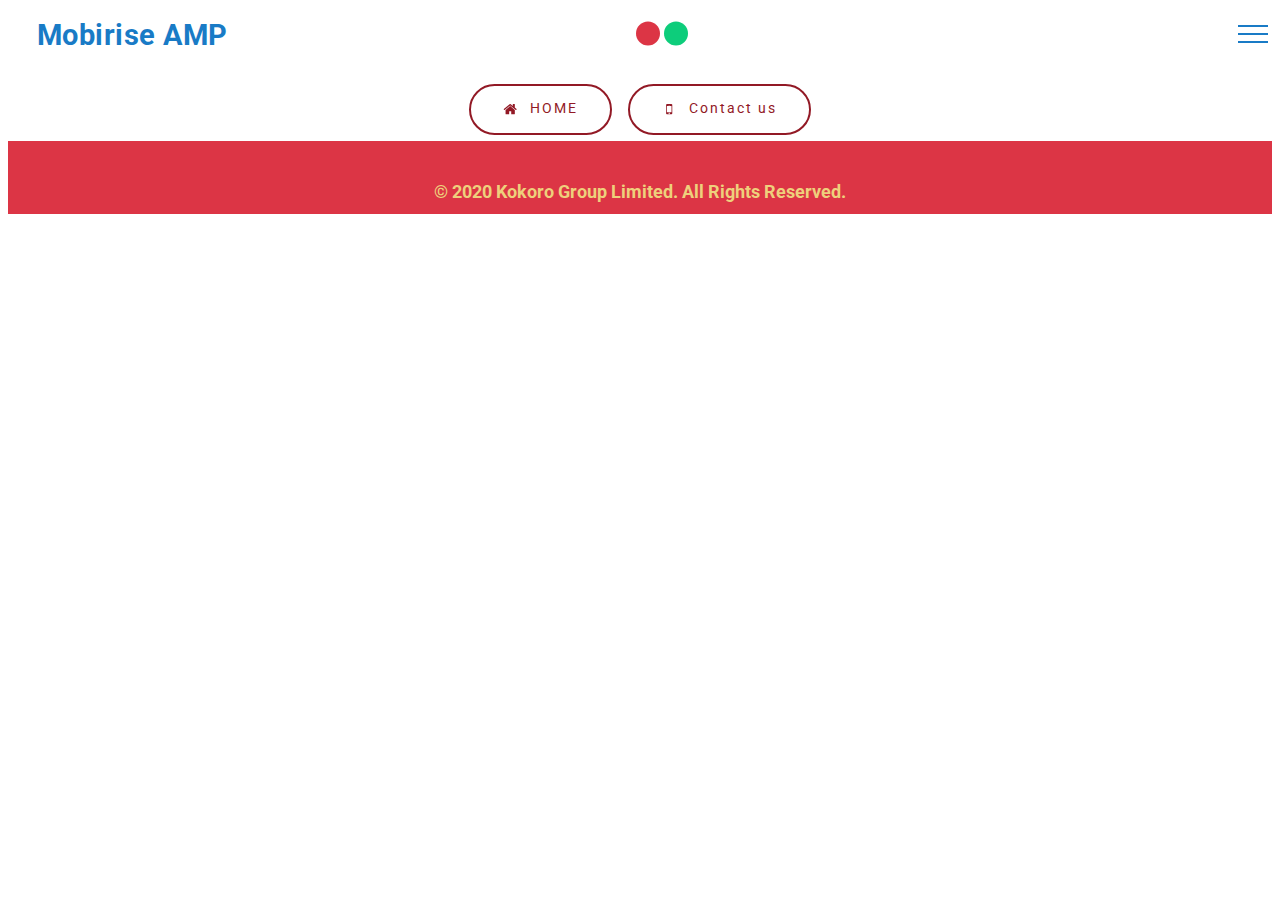
<file: temp/page2.html>
<!DOCTYPE html>
<html amp >
<head>
  <!-- Site made with Mobirise Website Builder v5.0.29, https://mobirise.com -->
  <meta charset="UTF-8">
  <meta http-equiv="X-UA-Compatible" content="IE=edge">
  <meta name="generator" content="Mobirise v5.0.29, mobirise.com">
  <meta name="viewport" content="width=device-width, initial-scale=1, minimum-scale=1">
  <link rel="shortcut icon" href="assets/images/paradise-logo-white-128x90.png" type="image/x-icon">
  <meta name="description" content="">
  <meta name="amp-script-src" content="">
  
  <title>Let us contact you</title>
  
<link rel="canonical" href="page2.html">
 <style amp-boilerplate>body{-webkit-animation:-amp-start 8s steps(1,end) 0s 1 normal both;-moz-animation:-amp-start 8s steps(1,end) 0s 1 normal both;-ms-animation:-amp-start 8s steps(1,end) 0s 1 normal both;animation:-amp-start 8s steps(1,end) 0s 1 normal both}@-webkit-keyframes -amp-start{from{visibility:hidden}to{visibility:visible}}@-moz-keyframes -amp-start{from{visibility:hidden}to{visibility:visible}}@-ms-keyframes -amp-start{from{visibility:hidden}to{visibility:visible}}@-o-keyframes -amp-start{from{visibility:hidden}to{visibility:visible}}@keyframes -amp-start{from{visibility:hidden}to{visibility:visible}}</style>
<noscript><style amp-boilerplate>body{-webkit-animation:none;-moz-animation:none;-ms-animation:none;animation:none}</style></noscript>
<link href="https://fonts.googleapis.com/css?family=Roboto:100,100i,300,300i,400,400i,500,500i,700,700i,900,900i&display=swap" rel="stylesheet">
 
 <style amp-custom> 
div,span,h1,h2,h3,h4,h5,h6,p,blockquote,a,ol,ul,li,figcaption,textarea,input{font: inherit;}*{-webkit-box-sizing: border-box;box-sizing: border-box;outline: none;}*:focus{outline: none;}body{position: relative;font-style: normal;line-height: 1;color: #3f485d;}section{background-color: #eeeeee;background-position: 50% 50%;background-repeat: no-repeat;background-size: cover;overflow: hidden;padding: 30px 0;}h1,h2,h3,h4,h5,h6{margin: 0;padding: 0;}p,li,blockquote{letter-spacing: 0.5px;line-height: 1.7;}ul,ol,blockquote,p{margin-bottom: 0;margin-top: 0;}a{cursor: pointer;}a,a:hover{text-decoration: none;}a.mbr-iconfont:hover{text-decoration: none;}h1,h2,h3,h4,h5,h6,.display-1,.display-2,.display-4,.display-5,.display-7{word-break: break-word;word-wrap: break-word;}b,strong{font-weight: bold;}blockquote{padding: 10px 0 10px 20px;position: relative;border-left: 3px solid;}input:-webkit-autofill,input:-webkit-autofill:hover,input:-webkit-autofill:focus,input:-webkit-autofill:active{-webkit-transition-delay: 9999s;transition-delay: 9999s;-webkit-transition-property: background-color,color;-o-transition-property: background-color,color;transition-property: background-color,color;}html,body{height: auto;min-height: 100vh;}.mbr-section-title{margin: 0;padding: 0;font-style: normal;line-height: 1.2;width: 100%;}.mbr-section-subtitle{line-height: 1.3;width: 100%;}.mbr-text{font-style: normal;line-height: 1.6;width: 100%;}.mbr-white{color: #ffffff;}.mbr-black{color: #000000;}.align-left{text-align: left;}.align-left .list-item{justify-content: flex-start;}.align-center{text-align: center;}.align-center .list-item{justify-content: center;}.align-right{text-align: right;}.align-right .list-item{justify-content: flex-end;}@media (max-width: 767px){.align-left,.align-center,.align-right{text-align: center;}.align-left .list-item,.align-center .list-item,.align-right .list-item{justify-content: center;}}.mbr-light{font-weight: 300;}.mbr-regular{font-weight: 400;}.mbr-semibold{font-weight: 500;}.mbr-bold{font-weight: 700;}.icons-list a{margin: 0 1rem 0 0;}.icons-list a:last-child{margin: 0;}.mbr-figure{align-self: center;}.hidden{visibility: hidden;}.super-hide{display: none;}.inactive{-webkit-user-select: none;-moz-user-select: none;-ms-user-select: none;user-select: none;pointer-events: none;-webkit-user-drag: none;user-drag: none;}.mbr-overlay{position: absolute;bottom: 0;left: 0;right: 0;top: 0;z-index: 0;}.map-placeholder{display: none;}.google-map,.google-map iframe{position: relative;width: 100%;height: 400px;}amp-img{width: 100%;}amp-img img{max-height: 100%;max-width: 100%;}img.mbr-temp{width: 100%;}.rounded{border-radius: 50%;}.is-builder .nodisplay + img[async],.is-builder .nodisplay + img[decoding="async"],.is-builder amp-img > a + img[async],.is-builder amp-img > a + img[decoding="async"]{display: none;}html:not(.is-builder) amp-img > a{position: absolute;top: 0;bottom: 0;left: 0;right: 0;z-index: 1;}.is-builder .temp-amp-sizer{position: absolute;}.is-builder amp-youtube .temp-amp-sizer,.is-builder amp-vimeo .temp-amp-sizer{position: static;}.mobirise-spinner{position: absolute;top: 50%;left: 40%;margin-left: 10%;-webkit-transform: translate3d(-50%,-50%,0);z-index: 4;}.mobirise-spinner em{width: 24px;height: 24px;background: #3ac;border-radius: 100%;display: inline-block;-webkit-animation: slide 1s infinite;}.mobirise-spinner em:nth-child(1){-webkit-animation-delay: 0.1s;}.mobirise-spinner em:nth-child(2){-webkit-animation-delay: 0.2s;}.mobirise-spinner em:nth-child(3){-webkit-animation-delay: 0.3s;}@-moz-keyframes slide{0%{-webkit-transform: scale(1);}50%{opacity: 0.3;-webkit-transform: scale(2);}100%{-webkit-transform: scale(1);}}@-webkit-keyframes slide{0%{-webkit-transform: scale(1);}50%{opacity: 0.3;-webkit-transform: scale(2);}100%{-webkit-transform: scale(1);}}@-o-keyframes slide{0%{-webkit-transform: scale(1);}50%{opacity: 0.3;-webkit-transform: scale(2);}100%{-webkit-transform: scale(1);}}@keyframes slide{0%{-webkit-transform: scale(1);}50%{opacity: 0.3;-webkit-transform: scale(2);}100%{-webkit-transform: scale(1);}}.mobirise-loader .amp-active > div{display: none;}.iconfont-wrapper{display: inline-block;}.mbr-flex{display: flex;}.flex-wrap{flex-wrap: wrap;}.mbr-jc-s{justify-content: flex-start;}.mbr-jc-c{justify-content: center;}.mbr-jc-e{justify-content: flex-end;}.mbr-row-reverse{flex-direction: row-reverse;}.mbr-column{flex-direction: column;}amp-img,img{height: 100%;width: 100%;}.hidden-slide{display: none;}.visible-slide{display: flex;}section,.container,.container-fluid{position: relative;word-wrap: break-word;}.mbr-fullscreen .mbr-overlay{min-height: 100vh;}.mbr-fullscreen{display: flex;align-items: center;height: 100vh;min-height: 100vh;padding: 3rem 0;}.container{padding: 0 1rem;width: 100%;margin-right: auto;margin-left: auto;}@media (max-width: 767px){.container{max-width: 540px;}} @media (min-width: 768px){.container{max-width: 720px;}} @media (min-width: 992px){.container{max-width: 960px;}} @media (min-width: 1200px){.container{max-width: 1140px;}}.container-fluid{width: 100%;padding: 0 1rem;}.btn{position: relative;font-weight: 400;margin: 0.4rem 0.5rem;border: 2px solid;font-style: normal;white-space: normal;transition: all 0.3s ease-in-out,box-shadow 2s ease-in-out,-webkit-box-shadow 2s ease-in-out;display: inline-flex;align-items: center;justify-content: center;word-break: break-word;line-height: 1;letter-spacing: 2px;}.btn-form{padding: 1rem 2rem;}.btn-form:hover{cursor: pointer;}.btn{padding: 1rem 2rem;border-radius: 0px;}.btn-sm{padding: 0.6rem 0.8rem;border-radius: 0px;}.btn-md{padding: 1rem 2rem;border-radius: 0px;}.btn-lg{padding: 1.2rem 3.2rem;border-radius: 0px;}form .btn,form .mbr-section-btn{margin: 0;}.note-popover .btn:after{display: none;}.mbr-section-btn{margin: 0 -0.25rem;font-size: 0;}nav .mbr-section-btn{margin-left: 0rem;margin-right: 0rem;}.btn .mbr-iconfont,.btn.btn-md .mbr-iconfont{cursor: pointer;margin: 0 0.8rem 0 0;}.btn-sm .mbr-iconfont{margin: 0 0.5rem 0 0;}[type="submit"]{-webkit-appearance: none;}section.menu{min-height: 70px;overflow: visible;padding: 0;}.menu-container{display: flex;-webkit-box-pack: justify;-ms-flex-pack: justify;justify-content: space-between;align-items: center;min-height: 70px;}@media (max-width: 991px){.menu-container{max-width: 100%;padding: 0.5rem 1rem;}} @media (max-width: 767px){.menu-container{padding: 0.5rem 1rem;}}.navbar{z-index: 100;width: 100%;position: absolute;}.navbar-fixed-top{position: fixed;top: 0;}.navbar-brand{display: flex;align-items: center;word-break: break-word;z-index: 1;}.navbar-logo{margin: 0 0.8rem 0 0;}@media (max-width: 767px){.navbar-logo amp-img{max-height: 35px;max-width: 35px;}}.navbar-caption-wrap{display: flex;}.navbar .navbar-collapse{display: flex;-ms-flex-preferred-size: auto;flex-basis: auto;align-items: center;justify-content: flex-end;}@media (max-width: 991px){.navbar .navbar-collapse{display: none;position: absolute;top: 0;right: 0;height: 100vh;overflow-y: auto;padding: 70px 2rem 1rem;z-index: 1;}}@media (max-width: 991px){.navbar.opened .navbar-collapse.show,.navbar.opened .navbar-collapse.collapsing{display: block;}.is-builder .navbar-collapse{position: fixed;}}.navbar-nav{list-style-type: none;display: flex;flex-wrap: wrap;padding-left: 0;min-width: 10rem;}@media (max-width: 991px){.navbar-nav{flex-direction: column;}} .navbar-nav .mbr-iconfont{margin: 0 0.2rem 0 0;}.nav-item{word-break: break-all;}.nav-link{display: flex;align-items: center;justify-content: center;}.nav-link,.navbar-caption{transition: all 0.2s;letter-spacing: 1px;}.nav-dropdown .dropdown-menu{min-width: 10rem;position: absolute;left: 0;padding: 1.25rem 0;}.nav-dropdown .dropdown-menu .dropdown-item{line-height: 2;display: flex;justify-content: center;align-items: center;padding: 0.25rem 1.5rem;white-space: nowrap;}.nav-dropdown .dropdown-menu .dropdown{position: relative;}.dropdown-menu .dropdown:hover > .dropdown-menu{opacity: 1;pointer-events: all;}.nav-dropdown .dropdown-submenu{top: 0;left: 100%;margin: 0;}.nav-item.dropdown{position: relative;}.nav-item.dropdown .dropdown-menu{opacity: 0;pointer-events: none;}.nav-item.dropdown:hover > .dropdown-menu{opacity: 1;pointer-events: all;}.link.dropdown-toggle:after{content: "";margin-left: 0.25rem;border-top: 0.35em solid;border-right: 0.35em solid transparent;border-left: 0.35em solid transparent;border-bottom: 0;}.navbar .dropdown.open > .dropdown-menu{display: block;}@media (max-width: 991px){.is-builder .nav-dropdown .dropdown-menu{position: relative;}.nav-dropdown .dropdown-submenu{left: 0;}.nav-dropdown .dropdown-menu .dropdown-item{padding: 0.25rem 1.5rem;margin: 0;justify-content: center;}.nav-dropdown .dropdown-menu .dropdown-item:after{right: auto;}.navbar.opened .dropdown-menu{top: 0;}.dropdown-toggle[data-toggle="dropdown-submenu"]:after{content: "";margin-left: 0.25rem;border-top: 0.35em solid;border-right: 0.35em solid transparent;border-left: 0.35em solid transparent;border-bottom: 0;top: 55%;}}.navbar-buttons{display: flex;flex-wrap: wrap;align-items: center;justify-content: center;}@media (max-width: 991px){.navbar-buttons{flex-direction: column;}}.menu-social-list{display: flex;align-items: center;justify-content: center;flex-wrap: wrap;}.menu-social-list a{margin: 0 0.5rem;}.menu-social-list a span{font-size: 1.5rem;}button.navbar-toggler{position: absolute;right: 20px;top: 25px;width: 31px;height: 20px;cursor: pointer;transition: all .2s;-ms-flex-item-align: center;-ms-grid-row-align: center;align-self: center;}.hamburger span{position: absolute;right: 0;width: 30px;height: 2px;border-right: 5px;}.hamburger span:nth-child(1){top: 0;transition: all .2s;}.hamburger span:nth-child(2){top: 8px;transition: all .15s;}.hamburger span:nth-child(3){top: 8px;transition: all .15s;}.hamburger span:nth-child(4){top: 16px;transition: all .2s;}nav.opened .navbar-toggler:not(.hide) .hamburger span:nth-child(4),nav.opened .navbar-toggler:not(.hide) .hamburger span:nth-child(1){top: 8px;width: 0;opacity: 0;right: 50%;transition: all .2s;}nav.opened .navbar-toggler:not(.hide) .hamburger span:nth-child(2){transform: rotate(-45deg);transition: all .25s;}nav.opened .navbar-toggler:not(.hide) .hamburger span:nth-child(3){transform: rotate(45deg);transition: all .25s;}.ampstart-btn.hamburger{position: absolute;top: 25px;right: 20px;margin-left: auto;height: 20px;width: 30px;background: none;border: none;cursor: pointer;z-index: 1000;}@media (min-width: 992px){.ampstart-btn,amp-sidebar{display: none;}.dropdown-menu .dropdown-toggle:after{content: "";border-bottom: 0.35em solid transparent;border-left: 0.35em solid;border-right: 0;border-top: 0.35em solid transparent;margin-left: 0.3rem;margin-top: -0.3077em;position: absolute;right: 1.1538em;top: 50%;}}.close-sidebar{width: 30px;height: 30px;position: relative;cursor: pointer;background-color: transparent;border: none;}.close-sidebar span{position: absolute;left: 0;width: 30px;height: 2px;border-right: 5px;top: 14px;}.close-sidebar span:nth-child(1){transform: rotate(-45deg);}.close-sidebar span:nth-child(2){transform: rotate(45deg);}.builder-sidebar{position: relative;height: 100vh;overflow-y: auto;min-width: 10rem;z-index: 1030;padding: 1rem 2rem;max-width: 20rem;}.builder-sidebar .dropdown:hover > .dropdown-menu{position: relative;text-align: center;}section.sidebar-open:before{content: '';position: fixed;top: 0;bottom: 0;right: 0;left: 0;background-color: rgba(0,0,0,0.2);z-index: 1040;}.is-builder section.horizontal-menu .ampstart-btn{display: none;}.is-builder section.horizontal-menu .dropdown-menu{z-index: auto;opacity: 1;pointer-events: auto;}.is-builder .menu{overflow: visible;}#sidebar{background-color: transparent;}.card-title{margin: 0;}.card{position: relative;background-color: transparent;border: none;border-radius: 0;width: 100%;padding: 0 1rem;}@media (max-width: 767px){.card:not(.last-child){padding-bottom: 30px;}} .card .card-img{width: auto;border-radius: 0;}.card .card-wrapper{height: 100%;}@media (max-width: 767px){.card .card-wrapper{flex-direction: column;}} .card img{height: 100%;-o-object-fit: cover;object-fit: cover;-o-object-position: center;object-position: center;}.card-inner,.items-list{display: flex;flex-direction: column;}.items-list{list-style-type: none;padding: 0;}.items-list .list-item{padding: 1rem 2rem;}.card-head{padding: 1.5rem 2rem;}.card-price-wrap{padding: 1rem 2rem;}.card-button{padding: 1rem;margin: 0;}.timeline-wrap{position: relative;}.timeline-wrap .iconBackground{position: absolute;left: 50%;width: 20px;height: 20px;line-height: 30px;text-align: center;border-radius: 50%;font-size: 30px;display: inline-block;background-color: #000000;top: 20px;margin: 0 0 0 -10px;}@media (max-width: 767px){.timeline-wrap .iconBackground{left: 0;}}.separline{position: relative;}@media (max-width: 767px){.separline:not(.last-child){padding-bottom: 2rem;}} .separline:before{position: absolute;content: "";width: 2px;background-color: #000000;left: calc(50% - 1px);height: calc(100% - 20px);top: 40px;}@media (max-width: 767px){.separline:before{left: 0;}}.gallery-img-wrap{position: relative;height: 100%;}.gallery-img-wrap:hover{cursor: pointer;}.gallery-img-wrap:hover .icon-wrap,.gallery-img-wrap:hover .caption-on-hover{opacity: 1;}.gallery-img-wrap:hover:after{opacity: .5;}.gallery-img-wrap amp-img{height: 100%;}.gallery-img-wrap:after{content: "";position: absolute;top: 0;bottom: 0;left: 0;right: 0;background: #000;opacity: 0;transition: opacity 0.2s;pointer-events: none;}.gallery-img-wrap .icon-wrap,.gallery-img-wrap .img-caption{z-index: 3;pointer-events: none;position: absolute;}.gallery-img-wrap .icon-wrap,.gallery-img-wrap .caption-on-hover{opacity: 0;transition: opacity 0.2s;}.gallery-img-wrap .icon-wrap{left: 50%;top: 50%;transform: translate(-50%,-50%);background-color: #fff;padding: .5rem;border-radius: 50%;}.gallery-img-wrap .amp-iconfont{color: #000;font-size: 1rem;width: 1rem;display: block;}.gallery-img-wrap .img-caption{left: 0;right: 0;}.gallery-img-wrap .img-caption.caption-top{top: 0;}.gallery-img-wrap .img-caption.caption-bottom{bottom: 0;}.gallery-img-wrap .img-caption:not(.caption-on-hover):after{content: "";position: absolute;top: 0;left: 0;right: 0;height: 100%;transition: opacity 0.2s;z-index: -1;pointer-events: none;}@media (max-width: 767px){.gallery-img-wrap:after,.gallery-img-wrap:hover:after,.gallery-img-wrap .icon-wrap{display: none;}.gallery-img-wrap .caption-on-hover{opacity: 1;}}.is-builder .gallery-img-wrap .icon-wrap,.is-builder .gallery-img-wrap .img-caption > *{pointer-events: all;}.amp-carousel-button,.dots-wrapper .dots span{transition: all 0.4s;cursor: pointer;outline: none;}.amp-carousel-button{width: 50px;height: 50px;border-radius: 50%;}.dots-wrapper .dots{display: inline-block;margin: 4px 8px;}.dots-wrapper .dots span{display: block;border-radius: 12px;height: 24px;width: 24px;background-color: #ffffff;border: 10px solid #cccccc;opacity: 0.5;}.dots-wrapper .dots span.current{width: 40px;}.dots-wrapper .dots span:hover,.dots-wrapper .dots span.current{opacity: 1;}.amp-carousel-button-next:after{right: 1rem;}.amp-carousel-button-prev:after{left: 1rem;}button.btn-img{cursor: pointer;}.is-builder .preview button.btn-img{opacity: 0.5;position: relative;pointer-events: none;}amp-image-lightbox,.lightbox{background: rgba(0,0,0,0.8);display: flex;flex-wrap: wrap;align-items: center;justify-content: center;width: 100%;height: 100%;overflow: auto;}amp-image-lightbox a.control,.lightbox a.control{position: absolute;cursor: default;top: 0;right: 0;}amp-image-lightbox .close,.lightbox .close{background: none;border: none;position: absolute;top: 16px;right: 16px;height: 32px;width: 32px;cursor: pointer;z-index: 1000;}amp-image-lightbox .close:before,amp-image-lightbox .close:after,.lightbox .close:before,.lightbox .close:after{position: absolute;top: 0;right: 16px;content: ' ';height: 32px;width: 2px;background-color: #fff;}amp-image-lightbox .close:before,.lightbox .close:before{transform: rotate(45deg);}amp-image-lightbox .close:after,.lightbox .close:after{transform: rotate(-45deg);}amp-image-lightbox .video-block,.lightbox .video-block{width: 100%;}div[submit-success] > *,div[submit-error] > *{padding: 15px;margin-bottom: 1rem;}.form-block{z-index: 1;background-color: transparent;padding: 30px;position: relative;overflow: hidden;}.form-block .mbr-overlay{z-index: -1;}@media (max-width: 991px){.form-block{padding: 15px;}}form input,form textarea,form select{padding: 15px 0.5rem;line-height: 1.45;width: 100%;background: #ffffff;border-width: 1px;border-style: solid;border-color: #767676;border-radius: 0;color: #000000;}form input[type="checkbox"],form input[type="radio"]{border: none;background: none;width: auto;}form .field{padding-bottom: 0.5rem;padding-top: 0.5rem;}form textarea.field-input{height: 200px;}form .fieldset{display: flex;justify-content: center;flex-wrap: wrap;align-items: center;}textarea[type="hidden"]{display: none;}.form-check{margin-bottom: 0;}.form-check-label{padding-left: 0;}.form-check-input{position: relative;margin: 4px;}.form-check-inline{display: inline-flex;align-items: center;padding-left: 0;margin-right: .75rem;}.mbr-row,.mbr-form-row{display: -webkit-box;display: -ms-flexbox;display: flex;-ms-flex-wrap: wrap;flex-wrap: wrap;margin-left: -1rem;margin-right: -1rem;}.mbr-form-row{margin-left: -0.5rem;margin-right: -0.5rem;}.mbr-form-row > [class*="mbr-col"]{padding-left: 0.5rem;padding-right: 0.5rem;}@media (max-width: 767px){.mbr-col,.mbr-col-auto{padding-right: 1rem;padding-left: 1rem;}.mbr-col-sm-12{-ms-flex: 0 0 100%;-webkit-box-flex: 0;flex: 0 0 100%;max-width: 100%;padding-right: 1rem;padding-left: 1rem;}}@media (min-width: 768px){.mbr-col,.mbr-col-auto{padding-right: 1rem;padding-left: 1rem;}.mbr-col-md-2{-ms-flex: 0 0 16.6666666667%;-webkit-box-flex: 0;flex: 0 0 16.6666666667%;max-width: 16.6666666667%;padding-right: 1rem;padding-left: 1rem;}.mbr-col-md-3{-ms-flex: 0 0 25%;-webkit-box-flex: 0;flex: 0 0 25%;max-width: 25%;padding-right: 1rem;padding-left: 1rem;}.mbr-col-md-4{-ms-flex: 0 0 33.3333333333%;-webkit-box-flex: 0;flex: 0 0 33.3333333333%;max-width: 33.3333333333%;padding-right: 1rem;padding-left: 1rem;}.mbr-col-md-5{-ms-flex: 0 0 41.6666666667%;-webkit-box-flex: 0;flex: 0 0 41.6666666667%;max-width: 41.6666666667%;padding-right: 1rem;padding-left: 1rem;}.mbr-col-md-6{-ms-flex: 0 0 50%;-webkit-box-flex: 0;flex: 0 0 50%;max-width: 50%;padding-right: 1rem;padding-left: 1rem;}.mbr-col-md-7{-ms-flex: 0 0 58.3333333333%;-webkit-box-flex: 0;flex: 0 0 58.3333333333%;max-width: 58.3333333333%;padding-right: 1rem;padding-left: 1rem;}.mbr-col-md-8{-ms-flex: 0 0 66.6666666667%;-webkit-box-flex: 0;flex: 0 0 66.6666666667%;max-width: 66.6666666667%;padding-right: 1rem;padding-left: 1rem;}.mbr-col-md-10{-ms-flex: 0 0 83.3333333333%;-webkit-box-flex: 0;flex: 0 0 83.3333333333%;max-width: 83.3333333333%;padding-right: 1rem;padding-left: 1rem;}.mbr-col-md-12{-ms-flex: 0 0 100%;-webkit-box-flex: 0;flex: 0 0 100%;max-width: 100%;padding-right: 1rem;padding-left: 1rem;}}.mbr-col{-ms-flex: 1 1 auto;-webkit-box-flex: 1;flex: 1 1 auto;max-width: 100%;}.mbr-col-auto{-ms-flex: 0 0 auto;flex: 0 0 auto;width: auto;}@media (min-width: 992px){.mbr-col,.mbr-col-auto{padding-right: 1rem;padding-left: 1rem;}.mbr-col-lg-2{-ms-flex: 0 0 16.6666666667%;-webkit-box-flex: 0;flex: 0 0 16.6666666667%;max-width: 16.6666666667%;padding-right: 1rem;padding-left: 1rem;}.mbr-col-lg-3{-ms-flex: 0 0 25%;-webkit-box-flex: 0;flex: 0 0 25%;max-width: 25%;padding-right: 1rem;padding-left: 1rem;}.mbr-col-lg-4{-ms-flex: 0 0 33.3333333333%;-webkit-box-flex: 0;flex: 0 0 33.3333333333%;max-width: 33.3333333333%;padding-right: 1rem;padding-left: 1rem;}.mbr-col-lg-5{-ms-flex: 0 0 41.6666666667%;-webkit-box-flex: 0;flex: 0 0 41.6666666667%;max-width: 41.6666666667%;padding-right: 1rem;padding-left: 1rem;}.mbr-col-lg-6{-ms-flex: 0 0 50%;-webkit-box-flex: 0;flex: 0 0 50%;max-width: 50%;padding-right: 1rem;padding-left: 1rem;}.mbr-col-lg-7{-ms-flex: 0 0 58.3333333333%;-webkit-box-flex: 0;flex: 0 0 58.3333333333%;max-width: 58.3333333333%;padding-right: 1rem;padding-left: 1rem;}.mbr-col-lg-8{-ms-flex: 0 0 66.6666666667%;-webkit-box-flex: 0;flex: 0 0 66.6666666667%;max-width: 66.6666666667%;padding-right: 1rem;padding-left: 1rem;}.mbr-col-lg-9{-ms-flex: 0 0 75%;-webkit-box-flex: 0;flex: 0 0 75%;max-width: 75%;padding-right: 1rem;padding-left: 1rem;}.mbr-col-lg-10{-ms-flex: 0 0 83.3333333333%;-webkit-box-flex: 0;flex: 0 0 83.3333333333%;max-width: 83.3333333333%;padding-right: 1rem;padding-left: 1rem;}.mbr-col-lg-12{-ms-flex: 0 0 100%;-webkit-box-flex: 0;flex: 0 0 100%;max-width: 100%;padding-right: 1rem;padding-left: 1rem;}}@media (min-width: 992px){.lg-pb{padding-bottom: 3rem;}}@media (max-width: 991px){.md-pb{padding-bottom: 3rem;}}.mbr-pt-1,.mbr-py-1{padding-top: 10px;}.mbr-pb-1,.mbr-py-1{padding-bottom: 10px;}.mbr-px-1{padding-left: 10px;padding-right: 10px;}.mbr-p-1{padding: 10px;}.mbr-pt-2,.mbr-py-2{padding-top: 1rem;}.mbr-pb-2,.mbr-py-2{padding-bottom: 1rem;}.mbr-px-2{padding-left: 1rem;padding-right: 1rem;}.mbr-p-2{padding: 1rem;}.mbr-pt-3,.mbr-py-3{padding-top: 25px;}.mbr-pb-3,.mbr-py-3{padding-bottom: 25px;}.mbr-px-3{padding-left: 25px;padding-right: 25px;}.mbr-p-3{padding: 25px;}.mbr-pt-4,.mbr-py-4{padding-top: 2rem;}.mbr-pb-4,.mbr-py-4{padding-bottom: 2rem;}.mbr-px-4{padding-left: 2rem;padding-right: 2rem;}.mbr-p-4{padding: 2rem;}.mbr-pt-5,.mbr-py-5{padding-top: 3rem;}.mbr-pb-5,.mbr-py-5{padding-bottom: 3rem;}.mbr-px-5{padding-left: 3rem;padding-right: 3rem;}.mbr-p-5{padding: 3rem;}@media (max-width: 991px){.mbr-py-4,.mbr-py-5{padding-top: 1rem;padding-bottom: 1rem;}.mbr-px-4,.mbr-px-5{padding-left: 1rem;padding-right: 1rem;}.mbr-p-3,.mbr-p-4,.mbr-p-5{padding: 1rem;}}.mbr-ml-auto{margin-left: auto;}.mbr-mr-auto{margin-right: auto;}.mbr-m-auto{margin: auto;}#scrollToTopMarker{position: absolute;width: 0px;height: 0px;top: 300px;}#scrollToTopButton{position: fixed;bottom: 25px;right: 25px;opacity: .4;z-index: 5000;font-size: 32px;height: 60px;width: 60px;border: none;border-radius: 3px;cursor: pointer;}#scrollToTopButton:focus{outline: none;}#scrollToTopButton a:before{content: '';position: absolute;height: 40%;top: 36%;width: 2px;left: calc(50% - 1px);}#scrollToTopButton a:after{content: '';position: absolute;border-top: 2px solid;border-right: 2px solid;width: 40%;height: 40%;left: calc(30% - 1px);bottom: 30%;transform: rotate(-45deg);}.is-builder #scrollToTopButton a:after{left: 30%;}a{font-style: normal;font-weight: 400;}@media (max-width: 767px){.mbr-section-btn,.mbr-section-title{text-align: center;}}
body{font-family: Roboto;}blockquote{border-color: #ffffff;}div[submit-success] > *{background: #0dcd7b;color: #000000;}div[submit-error] > *{background: #a0a0a0;color: #ffffff;}.display-1{font-family: 'Roboto',sans-serif;font-size: 4.5rem;}.display-2{font-family: 'Roboto',sans-serif;font-size: 2.2rem;}.display-4{font-family: 'Roboto',sans-serif;font-size: 0.9rem;}.display-5{font-family: 'Roboto',sans-serif;font-size: 1.8rem;}.display-7{font-family: 'Roboto',sans-serif;font-size: 1.1rem;}.display-1 .mbr-iconfont-btn{font-size: 4.5rem;width: 4.5rem;}.display-2 .mbr-iconfont-btn{font-size: 2.2rem;width: 2.2rem;}.display-4 .mbr-iconfont-btn{font-size: 0.9rem;width: 0.9rem;}.display-5 .mbr-iconfont-btn{font-size: 1.8rem;width: 1.8rem;}.display-7 .mbr-iconfont-btn{font-size: 1.1rem;width: 1.1rem;}@media (max-width: 768px){.display-1{font-size: 3.6rem;font-size: calc( 2.225rem + (4.5 - 2.225) * ((100vw - 20rem) / (48 - 20)));line-height: calc( 1.4 * (2.225rem + (4.5 - 2.225) * ((100vw - 20rem) / (48 - 20))));}.display-2{font-size: 1.76rem;font-size: calc( 1.42rem + (2.2 - 1.42) * ((100vw - 20rem) / (48 - 20)));line-height: calc( 1.4 * (1.42rem + (2.2 - 1.42) * ((100vw - 20rem) / (48 - 20))));}.display-4{font-size: 0.72rem;font-size: calc( 0.965rem + (0.9 - 0.965) * ((100vw - 20rem) / (48 - 20)));line-height: calc( 1.4 * (0.965rem + (0.9 - 0.965) * ((100vw - 20rem) / (48 - 20))));}.display-5{font-size: 1.44rem;font-size: calc( 1.28rem + (1.8 - 1.28) * ((100vw - 20rem) / (48 - 20)));line-height: calc( 1.4 * (1.28rem + (1.8 - 1.28) * ((100vw - 20rem) / (48 - 20))));}}.bg-primary{background-color: #ffffff;}.bg-success{background-color: #0dcd7b;}.bg-info{background-color: #8282e7;}.bg-warning{background-color: #767676;}.bg-danger{background-color: #a0a0a0;}.btn-primary,.btn-primary:active,.btn-primary.active{background-color: #ffffff;border-color: #ffffff;color: #808080;}.btn-primary:hover,.btn-primary:focus,.btn-primary.focus{color: #808080;background-color: #d9d9d9;border-color: #d9d9d9;}.btn-primary.disabled,.btn-primary:disabled{color: #808080;background-color: #d9d9d9;border-color: #d9d9d9;}.btn-secondary,.btn-secondary:active,.btn-secondary.active{background-color: #dc3545;border-color: #dc3545;color: #ffffff;}.btn-secondary:hover,.btn-secondary:focus,.btn-secondary.focus{color: #ffffff;background-color: #a71d2a;border-color: #a71d2a;}.btn-secondary.disabled,.btn-secondary:disabled{color: #ffffff;background-color: #a71d2a;border-color: #a71d2a;}.btn-info,.btn-info:active,.btn-info.active{background-color: #8282e7;border-color: #8282e7;color: #ffffff;}.btn-info:hover,.btn-info:focus,.btn-info.focus{color: #ffffff;background-color: #4242db;border-color: #4242db;}.btn-info.disabled,.btn-info:disabled{color: #ffffff;background-color: #4242db;border-color: #4242db;}.btn-success,.btn-success:active,.btn-success.active{background-color: #0dcd7b;border-color: #0dcd7b;color: #ffffff;}.btn-success:hover,.btn-success:focus,.btn-success.focus{color: #ffffff;background-color: #088550;border-color: #088550;}.btn-success.disabled,.btn-success:disabled{color: #ffffff;background-color: #088550;border-color: #088550;}.btn-warning,.btn-warning:active,.btn-warning.active{background-color: #767676;border-color: #767676;color: #ffffff;}.btn-warning:hover,.btn-warning:focus,.btn-warning.focus{color: #ffffff;background-color: #505050;border-color: #505050;}.btn-warning.disabled,.btn-warning:disabled{color: #ffffff;background-color: #505050;border-color: #505050;}.btn-danger,.btn-danger:active,.btn-danger.active{background-color: #a0a0a0;border-color: #a0a0a0;color: #ffffff;}.btn-danger:hover,.btn-danger:focus,.btn-danger.focus{color: #ffffff;background-color: #7a7a7a;border-color: #7a7a7a;}.btn-danger.disabled,.btn-danger:disabled{color: #ffffff;background-color: #7a7a7a;border-color: #7a7a7a;}.btn-black,.btn-black:active,.btn-black.active{background-color: #333333;border-color: #333333;color: #ffffff;}.btn-black:hover,.btn-black:focus,.btn-black.focus{color: #ffffff;background-color: #0d0d0d;border-color: #0d0d0d;}.btn-black.disabled,.btn-black:disabled{color: #ffffff;background-color: #0d0d0d;border-color: #0d0d0d;}.btn-white,.btn-white:active,.btn-white.active{background-color: #ffffff;border-color: #ffffff;color: #808080;}.btn-white:hover,.btn-white:focus,.btn-white.focus{color: #808080;background-color: #d9d9d9;border-color: #d9d9d9;}.btn-white.disabled,.btn-white:disabled{color: #808080;background-color: #d9d9d9;border-color: #d9d9d9;}.btn-white,.btn-white:active,.btn-white.active{color: #333333;}.btn-white:hover,.btn-white:focus,.btn-white.focus{color: #333333;}.btn-white.disabled,.btn-white:disabled{color: #333333;}.btn-primary-outline,.btn-primary-outline:active,.btn-primary-outline.active{background: none;border-color: #cccccc;color: #cccccc;}.btn-primary-outline:hover,.btn-primary-outline:focus,.btn-primary-outline.focus{color: #808080;background-color: #ffffff;border-color: #ffffff;}.btn-primary-outline.disabled,.btn-primary-outline:disabled{color: #808080;background-color: #ffffff;border-color: #ffffff;}.btn-secondary-outline,.btn-secondary-outline:active,.btn-secondary-outline.active{background: none;border-color: #921925;color: #921925;}.btn-secondary-outline:hover,.btn-secondary-outline:focus,.btn-secondary-outline.focus{color: #ffffff;background-color: #dc3545;border-color: #dc3545;}.btn-secondary-outline.disabled,.btn-secondary-outline:disabled{color: #ffffff;background-color: #dc3545;border-color: #dc3545;}.btn-info-outline,.btn-info-outline:active,.btn-info-outline.active{background: none;border-color: #2c2cd7;color: #2c2cd7;}.btn-info-outline:hover,.btn-info-outline:focus,.btn-info-outline.focus{color: #ffffff;background-color: #8282e7;border-color: #8282e7;}.btn-info-outline.disabled,.btn-info-outline:disabled{color: #ffffff;background-color: #8282e7;border-color: #8282e7;}.btn-success-outline,.btn-success-outline:active,.btn-success-outline.active{background: none;border-color: #076d41;color: #076d41;}.btn-success-outline:hover,.btn-success-outline:focus,.btn-success-outline.focus{color: #ffffff;background-color: #0dcd7b;border-color: #0dcd7b;}.btn-success-outline.disabled,.btn-success-outline:disabled{color: #ffffff;background-color: #0dcd7b;border-color: #0dcd7b;}.btn-warning-outline,.btn-warning-outline:active,.btn-warning-outline.active{background: none;border-color: #434343;color: #434343;}.btn-warning-outline:hover,.btn-warning-outline:focus,.btn-warning-outline.focus{color: #ffffff;background-color: #767676;border-color: #767676;}.btn-warning-outline.disabled,.btn-warning-outline:disabled{color: #ffffff;background-color: #767676;border-color: #767676;}.btn-danger-outline,.btn-danger-outline:active,.btn-danger-outline.active{background: none;border-color: #6d6d6d;color: #6d6d6d;}.btn-danger-outline:hover,.btn-danger-outline:focus,.btn-danger-outline.focus{color: #ffffff;background-color: #a0a0a0;border-color: #a0a0a0;}.btn-danger-outline.disabled,.btn-danger-outline:disabled{color: #ffffff;background-color: #a0a0a0;border-color: #a0a0a0;}.btn-black-outline,.btn-black-outline:active,.btn-black-outline.active{background: none;border-color: #000000;color: #000000;}.btn-black-outline:hover,.btn-black-outline:focus,.btn-black-outline.focus{color: #ffffff;background-color: #333333;border-color: #333333;}.btn-black-outline.disabled,.btn-black-outline:disabled{color: #ffffff;background-color: #333333;border-color: #333333;}.btn-white-outline,.btn-white-outline:active,.btn-white-outline.active{background: none;border-color: #ffffff;color: #ffffff;}.btn-white-outline:hover,.btn-white-outline:focus,.btn-white-outline.focus{color: #333333;background-color: #ffffff;border-color: #ffffff;}.text-primary{color: #ffffff;}.text-secondary{color: #dc3545;}.text-success{color: #0dcd7b;}.text-info{color: #8282e7;}.text-warning{color: #767676;}.text-danger{color: #a0a0a0;}.text-white{color: #ffffff;}.text-black{color: #000000;}a.text-primary:hover,a.text-primary:focus{color: #cccccc;}a.text-secondary:hover,a.text-secondary:focus{color: #921925;}a.text-success:hover,a.text-success:focus{color: #076d41;}a.text-info:hover,a.text-info:focus{color: #2c2cd7;}a.text-warning:hover,a.text-warning:focus{color: #434343;}a.text-danger:hover,a.text-danger:focus{color: #6d6d6d;}a.text-white:hover,a.text-white:focus{color: #b3b3b3;}a.text-black:hover,a.text-black:focus{color: #4d4d4d;}.alert-success{background-color: #0dcd7b;}.alert-info{background-color: #8282e7;}.alert-warning{background-color: #767676;}.alert-danger{background-color: #a0a0a0;}.mbr-section-btn a.btn:not(.btn-form){border-radius: 100px;transition-property: background-color,color,border-color,box-shadow;transition-duration: .3s,.3s,.3s,.8s;transition-timing-function: ease-in-out;}.mbr-section-btn a.btn:not(.btn-form):hover{box-shadow: 0 10px 40px 0 rgba(0,0,0,0.2);}.nav-tabs .nav-link{border-radius: 100px;}a,a:hover{color: #ffffff;}.mbr-plan-header.bg-primary .mbr-plan-subtitle,.mbr-plan-header.bg-primary .mbr-plan-price-desc{color: #ffffff;}.mbr-plan-header.bg-success .mbr-plan-subtitle,.mbr-plan-header.bg-success .mbr-plan-price-desc{color: #acfad9;}.mbr-plan-header.bg-info .mbr-plan-subtitle,.mbr-plan-header.bg-info .mbr-plan-price-desc{color: #ffffff;}.mbr-plan-header.bg-warning .mbr-plan-subtitle,.mbr-plan-header.bg-warning .mbr-plan-price-desc{color: #b6b6b6;}.mbr-plan-header.bg-danger .mbr-plan-subtitle,.mbr-plan-header.bg-danger .mbr-plan-price-desc{color: #e0e0e0;}.mobirise-spinner em:nth-child(1){background: #ffffff;}.mobirise-spinner em:nth-child(2){background: #dc3545;}.mobirise-spinner em:nth-child(3){background: #0dcd7b;}#scrollToTopMarker{display: none;}#scrollToTopButton{background-color: #4ea2e3;border-radius: 50%;}#scrollToTopButton a:before{background: #ffffff;}#scrollToTopButton a:after{border-top-color: #ffffff;border-right-color: #ffffff;}.cid-sjpfM2YpV1{padding-top: 0px;padding-bottom: 0px;background-color: #ffffff;}.cid-sjpfM2YpV1 img{object-fit: cover;}@media (min-width: 768px){.cid-sjpfM2YpV1 .image-block{padding-right: 2rem;}}@media (max-width: 767px){.cid-sjpfM2YpV1 .image-block{padding-bottom: 1rem;}}.cid-sjpfM3NxPK{padding-top: 0px;padding-bottom: 0px;background-color: #ffffff;}.cid-sjpfM8ocDj{padding-top: 30px;padding-bottom: 0px;background-color: #dc3545;}.cid-sjpfM8ocDj .mbr-section-subtitle{text-align: center;color: #eed07c;}.cid-smI3vsnheP{background-color: #ffffff;overflow: visible;}.cid-smI3vsnheP .navbar{background: #ffffff;}.cid-smI3vsnheP .builder-sidebar,.cid-smI3vsnheP .dropdown-menu{background-color: #ffffff;}.cid-smI3vsnheP .close-sidebar:focus{outline: 2px auto #ffffff;}.cid-smI3vsnheP .close-sidebar span{background-color: #197bc6;}.cid-smI3vsnheP .ampstart-btn,.cid-smI3vsnheP amp-sidebar{display: block;}.cid-smI3vsnheP .ampstart-btn:focus,.cid-smI3vsnheP amp-sidebar:focus{outline: none;}.cid-smI3vsnheP .nav-dropdown a{padding: 0.5rem 0;margin: 0 0 10px;}.cid-smI3vsnheP .navbar .navbar-collapse{display: none;}.cid-smI3vsnheP .navbar .navbar-collapse.show{display: block;position: absolute;top: 0;right: 0;height: 100vh;overflow-y: auto;padding: 70px 2rem 1rem;z-index: 1;background: #ffffff;}.cid-smI3vsnheP .dropdown.open > .dropdown-menu,.cid-smI3vsnheP .dropdown:hover > .dropdown-menu,.cid-smI3vsnheP .dropdown-item.dropdown-toggle{left: 0;position: relative;}@media (min-width: 992px){.cid-smI3vsnheP .dropdown-menu .dropdown-toggle:after{transform: rotate(90deg);}}.cid-smI3vsnheP .hamburger span{background-color: #197bc6;}.cid-smI3vsnheP amp-img{height: 45px;width: 45px;}.cid-smI3vsnheP amp-img img{object-fit: contain;}.cid-smI3vsnheP .brand-name{color: #197bc6;}
.engine{position: absolute;text-indent: -2400px;text-align: center;padding: 0;top: 0;left: -2400px;}[class*="-iconfont"]{display: inline-flex;}</style>
 
  <script async  src="https://cdn.ampproject.org/v0.js"></script>
  <script async custom-element="amp-analytics" src="https://cdn.ampproject.org/v0/amp-analytics-0.1.js"></script>
  <script async custom-element="amp-sidebar" src="https://cdn.ampproject.org/v0/amp-sidebar-0.1.js"></script>
  
  
  
</head>
<body><amp-sidebar id="sidebar" class="cid-smI3vsnheP" layout="nodisplay" side="right">
    <div class="builder-sidebar" id="builder-sidebar">
      <button on="tap:sidebar.close" class="close-sidebar">
      <span></span>
      <span></span>
      </button>
    
      
        <!-- NAVBAR ITEMS -->
        <ul class="navbar-nav nav-dropdown mbr-column" data-app-modern-menu="true"><li class="nav-item dropdown">
            <a class="nav-link link text-secondary dropdown-toggle display-7" data-toggle="dropdown-submenu" aria-expanded="true">Home</a><div class="dropdown-menu"><div class="dropdown"><a class="text-secondary dropdown-item dropdown-toggle display-7" data-toggle="dropdown-submenu" aria-expanded="false">New Item</a><div class="dropdown-menu dropdown-submenu"><a class="text-secondary dropdown-item display-7" href="#">New Item</a><a class="text-secondary dropdown-item display-7" href="#">New Item</a></div></div></div>
          </li>
          <li class="nav-item">
            <a class="nav-link link text-secondary display-7" href="#">About us</a>
          </li>
          <li class="nav-item">
            <a class="nav-link link text-secondary display-7" href="#">Contacts</a>
          </li>
          <li class="nav-item">
            <a class="nav-link link text-secondary display-7" href="#">FAQ</a>
          </li></ul>
        <!-- NAVBAR ITEMS END -->
        <!-- SHOW BUTTON -->
        <div class="navbar-buttons mbr-section-btn">
          <a class="btn btn-md btn-black mbr-bold display-7" href="#">Join us</a>
        </div>
        <!-- SHOW BUTTON END -->
      </div>
  </amp-sidebar>
  
  <section class="menu horizontal-menu cid-smI3vsnheP" id="menu1-1u">
    
    <nav class="navbar navbar-dropdown navbar-fixed-top">
    <div class="menu-container mbr-jc-s container-fluid">
      <div class="navbar-brand">
          <span class="navbar-logo">
              <amp-img src="assets/images/logo1.png" layout="responsive" width="45.71808510638298" height="45" alt="Mobirise" class="mobirise-loader">
                  <div placeholder="" class="placeholder">
                                <div class="mobirise-spinner">
                                    <em></em>
                                    <em></em>
                                    <em></em>
                                </div></div>
                  
              </amp-img>
          </span>
          <p class="brand-name mbr-fonts-style mbr-bold display-5">Mobirise AMP</p>
      </div>
        <div class="collapse navbar-collapse" id="navbarSupportedContent">
      
        <!-- NAVBAR ITEMS -->
        <ul class="navbar-nav nav-dropdown mbr-column" data-app-modern-menu="true"><li class="nav-item dropdown">
            <a class="nav-link link text-secondary dropdown-toggle display-7" data-toggle="dropdown-submenu" aria-expanded="true">Home</a><div class="dropdown-menu"><div class="dropdown"><a class="text-secondary dropdown-item dropdown-toggle display-7" data-toggle="dropdown-submenu" aria-expanded="false">New Item</a><div class="dropdown-menu dropdown-submenu"><a class="text-secondary dropdown-item display-7" href="#">New Item</a><a class="text-secondary dropdown-item display-7" href="#">New Item</a></div></div></div>
          </li>
          <li class="nav-item">
            <a class="nav-link link text-secondary display-7" href="#">About us</a>
          </li>
          <li class="nav-item">
            <a class="nav-link link text-secondary display-7" href="#">Contacts</a>
          </li>
          <li class="nav-item">
            <a class="nav-link link text-secondary display-7" href="#">FAQ</a>
          </li></ul>
        <!-- NAVBAR ITEMS END -->
        <!-- SHOW BUTTON -->
        <div class="navbar-buttons mbr-section-btn">
          <a class="btn btn-md btn-black mbr-bold display-7" href="#">Join us</a>
        </div>
        <!-- SHOW BUTTON END -->
      </div>
      <!-- COLLAPSED MENU END -->
      
      <button on="tap:sidebar.toggle" class="ampstart-btn hamburger">
        <span></span>
        <span></span>
        <span></span>
        <span></span>
      </button>
    </div>
  </nav>
  <!-- AMP plug -->
  
    
</section>

<section class="engine"><a href="https://mobirise.info/n">free simple web templates</a></section><section class="features10 cid-sjpfM2YpV1" id="features10-1l">

    
       
    <div class="container">
        <div class="mbr-row mbr-jc-c">
            <div class="image-block mbr-col-sm-12 mbr-col-md-6 ">
                <amp-img src="assets/images/paradise-logo-white-1044x738.jpg" layout="responsive" width="522" height="369" alt="prideinn" class="mobirise-loader">
                    <div placeholder="" class="placeholder">
                                <div class="mobirise-spinner">
                                    <em></em>
                                    <em></em>
                                    <em></em>
                                </div></div>
                    
                </amp-img>
            </div>
            <div class="text-block mbr-col-sm-12 mbr-col-md-6 mbr-m-auto">
                
                
                
            </div>
        </div>
    </div>
</section>

<section class="mbr-section content5 cid-sjpfM3NxPK" id="content5-1m">

    

    <div class="container">
        <div class="mbr-row mbr-jc-c">
            <div class="mbr-section-btn mbr-col-md-12 mbr-col-sm-12 mbr-col-lg-8 align-center"><a class="btn btn-secondary-outline display-4" href="index.html#slider3-g"><span class="fa fa-home mbr-iconfont mbr-iconfont-btn"><svg width="100%" height="100%" viewBox="0 0 1792 1792" xmlns="http://www.w3.org/2000/svg" fill="currentColor"><path d="M1472 992v480q0 26-19 45t-45 19h-384v-384h-256v384h-384q-26 0-45-19t-19-45v-480q0-1 .5-3t.5-3l575-474 575 474q1 2 1 6zm223-69l-62 74q-8 9-21 11h-3q-13 0-21-7l-692-577-692 577q-12 8-24 7-13-2-21-11l-62-74q-8-10-7-23.5t11-21.5l719-599q32-26 76-26t76 26l244 204v-195q0-14 9-23t23-9h192q14 0 23 9t9 23v408l219 182q10 8 11 21.5t-7 23.5z"></path></svg></span>HOME</a> <a class="btn btn-secondary-outline display-4" href="page1.html#top"><span class="fa fa-mobile-phone mbr-iconfont mbr-iconfont-btn"><svg width="100%" height="100%" viewBox="0 0 1792 1792" xmlns="http://www.w3.org/2000/svg" fill="currentColor"><path d="M976 1408q0-33-23.5-56.5t-56.5-23.5-56.5 23.5-23.5 56.5 23.5 56.5 56.5 23.5 56.5-23.5 23.5-56.5zm208-160v-704q0-13-9.5-22.5t-22.5-9.5h-512q-13 0-22.5 9.5t-9.5 22.5v704q0 13 9.5 22.5t22.5 9.5h512q13 0 22.5-9.5t9.5-22.5zm-192-848q0-16-16-16h-160q-16 0-16 16t16 16h160q16 0 16-16zm288-16v1024q0 52-38 90t-90 38h-512q-52 0-90-38t-38-90v-1024q0-52 38-90t90-38h512q52 0 90 38t38 90z"></path></svg></span>Contact us</a></div>
        </div>
    </div>
</section>

<section class="info2 cid-sjpfM8ocDj" id="info2-1q">

    

    <div class="container">
        <div class="mbr-row mbr-jc-c mbr-row-reverse">
            <div class="mbr-col-sm-12 mbr-col-md-6 mbr-col-lg-8">
                
                <h3 class="mbr-section-subtitle align-right mbr-fonts-style mbr-light mbr-py-1 display-7"><strong>© 2020 Kokoro Group Limited. All Rights Reserved.</strong></h3>
            </div>
            
        </div>
    </div>
</section>


  
  
  
</body>
</html>
</file>
<file: assets/mobirise-slider/style.css>
/*-------

   Slider

-------*/
.mbr-slider .carousel-inner > .active,
.mbr-slider .carousel-inner > .next,
.mbr-slider .carousel-inner > .prev {
	display: table;
}
.mbr-slider .carousel-control {
    background-image: none;
    width: 54px;
    height: 54px;
    top: 50%;
    margin-top: -27px;
    line-height: 54px;
    border: 2px solid #fff;
    opacity: 1;
    text-shadow: none;
    z-index: 5;
    -webkit-transition: all 0.2s ease-in-out 0s;
    -o-transition: all 0.2s ease-in-out 0s;
    transition: all 0.2s ease-in-out 0s;
}
.mbr-slider .carousel-control.left {
	margin-left: 20px;
}
.mbr-slider .carousel-control.right {
	margin-right: 20px;
}
.mbr-slider .carousel-control:hover {
	background: #fff;
	color: #000;
}
.mbr-slider .carousel-indicators {
    bottom: 20px;
}
.mbr-slider .carousel-indicators li,
.mbr-slider .carousel-indicators .active {
    width: 15px;
    height: 15px;
    margin: 3px;
    border: 2px solid #ffffff;
}

@media (max-width: 767px) {
    .mbr-slider .carousel-control {
        top: auto;
        bottom: 20px;
    }
}
.mbr-slider .mbr-overlay {
    z-index: 0;
    opacity:0.5;
}
/* boxed model */
.mbr-slider > .boxed-slider {
    position: relative;
    padding: 93px 0;
}
.mbr-slider > .boxed-slider > div{
    position: relative;

}
.mbr-slider > .container .carousel-indicators {
    margin-bottom: 3px;
}
@media (max-width: 767px) {
    .mbr-slider > .container .carousel-control {
        margin-bottom: 0px;
    }
}
.mbr-slider > .container img {
    width: 100%;
}
.mbr-slider > .container img + .row {
    position: absolute;
    top: 50%;
    left: 0;
    right: 0;
    margin-left: 0;
    margin-right: 0;
    -webkit-transform: translateY(-50%);
    -moz-transform: translateY(-50%);
    transform: translateY(-50%);
}
.mbr-slider .mbr-section {
    padding-left: 0;
    padding-right: 0;
}

/* article layout */
.mbr-slider .article-slider > div {
    padding-left: 0;
    padding-right: 0;
}
.mbr-slider > .container.article-slider .carousel-indicators {
    margin-bottom: 0;
}
</file>
<file: assets/mobirise/css/mbr-additional.css>
#slider-v P {
  color: #ffffff;
}
#slider-v H1 {
  color: #f10a0a;
}
</file>
<file: asset/css/styles.css>
/*===== GOOGLE FONTS =====*/
@import url("https://fonts.googleapis.com/css2?family=Poppins:wght@400;500;600&display=swap");
/*===== VARIABLES CSS =====*/
:root {
  --header-height: 3rem;

  /*===== Colors =====*/
  --first-color: #009a3a;
  --first-color-dark: #e51b24;
  --first-color-darken: black;
  --white-color: #fcf8f8;

  /*===== Font and typography =====*/
  --body-font: "Poppins", sans-serif;
  --big-font-size: 2.5rem;
  --normal-font-size: 0.938rem;

  /*===== z index =====*/
  --z-fixed: 100;
}

@media screen and (min-width: 768px) {
  :root {
    --big-font-size: 5rem;
    --normal-font-size: 1rem;
  }
}

/*===== BASE =====*/
*,
::before,
::after {
  box-sizing: border-box;
}

body {
  margin: var(--header-height) 0 0 0;
  padding: 0;
  font-family: var(--body-font);
  font-size: var(--normal-font-size);
  font-weight: 500;
}

h1,
p,
ul {
  margin: 0;
}

ul {
  padding: 0;
  list-style: none;
}

a {
  text-decoration: none;
}

img {
  max-width: 100%;
  height: auto;
}

/*===== LAYOUT =====*/
.bd-grid {
  max-width: 1024px;
  display: grid;
  grid-template-columns: 100%;
  column-gap: 2rem;
  width: calc(100% - 2rem);
  margin-left: 1rem;
  margin-right: 1rem;
}

.l-header {
  width: 100%;
  position: fixed;
  top: 0;
  left: 0;
  z-index: var(--z-fixed);
  background-color: var(--first-color);
}

/*===== NAV =====*/
.nav {
  height: var(--header-height);
  display: flex;
  justify-content: space-between;
  align-items: center;
}

@media screen and (max-width: 768px) {
  .nav__menu {
    position: fixed;
    top: 0;
    right: -100%;
    width: 70%;
    height: 100%;
    padding: 3.5rem 1.5rem 0;
    background: rgba(255, 255, 255, 0.3);
    backdrop-filter: blur(10px);
    transition: 0.5s;
  }
}

.nav__close {
  position: absolute;
  top: 0.75rem;
  right: 1rem;
  font-size: 1.5rem;
  cursor: pointer;
}

.nav__item {
  margin-bottom: 2rem;
}

.nav__close,
.nav__link,
.nav__logo,
.nav__toggle {
  color: var(--white-color);
}

.nav__link:hover {
  color: var(--first-color-dark);
}

.nav__toggle {
  font-size: 1.5rem;
  cursor: pointer;
}

/*=== Show menu ===*/
.show {
  right: 0;
}

/*===== HOME =====*/
.home {
  background-color: var(--first-color);
  overflow: hidden;
}

.home__container {
  height: calc(100vh - var(--header-height));
  grid-template-rows: repeat(2, max-content);
  row-gap: 1.5rem;
}

.home__img {
  position: relative;
  padding-top: 1.5rem;
  justify-self: center;
  width: 302px;
  height: 233px;
}

.home__img img {
  position: absolute;
  top: 0;
  left: 0;
}

.home__data {
  color: var(--white-color);
}

.home__title {
  font-size: var(--big-font-size);
  line-height: 1.3;
  margin-bottom: 1rem;
}

.home__description {
  margin-bottom: 2.5rem;
}

.home__button {
  display: inline-block;
  background-color: var(--first-color-dark);
  color: var(--white-color);
  padding: 1.125rem 2rem;
  border-radius: 0.5rem;
}

.home__button:hover {
  background-color: var(--first-color-darken);
}

/* ===== MEDIA QUERIES =====*/
@media screen and (min-width: 768px) {
  body {
    margin: 0;
    background-color: white;
  }

  .nav {
    height: calc(var(--header-height) + 1.5rem);
  }

  .nav__toggle,
  .nav__close {
    display: none;
  }

  .nav__list {
    display: flex;
  }

  .nav__item {
    margin-left: 3rem;
    margin-bottom: 0;
  }

  .home__container {
    height: 100vh;
    grid-template-columns: repeat(2, max-content);
    grid-template-rows: 1fr;
    row-gap: 0;
    align-items: center;
    justify-content: center;
  }

  .home__img {
    order: 1;
    width: 375px;
    height: 289px;
  }

  .home__img img {
    width: 375px;
  }
}

@media screen and (min-width: 1024px) {
  .bd-grid {
    margin-left: auto;
    margin-right: auto;
  }

  .home__container {
    justify-content: initial;
    column-gap: 4.5rem;
  }

  .home__img {
    width: 604px;
    height: 466px;
  }

  .home__img img {
    width: 604px;
  }
}
</file>
<file: assets/mobirise/css/style.css>
.is-builder .animated {
  -webkit-animation-name: none !important;
  animation-name: none !important;
}
html {
  position: relative;
  min-height: 100%;
}
.mbr-embedded-video {
  position: relative;
}
.mbr-background-video,
.mbr-background-video-preview {
  bottom: 0;
  left: 0;
  overflow: hidden;
  position: absolute;
  right: 0;
  top: 0;
}
.mbr-parallax-background,
.mbr-background {
  background-attachment: fixed !important;
  background-position: 50% 0;
  background-repeat: no-repeat;
  background-size: cover !important;
}
.mbr-hidden-scrollbar .mbr-parallax-background {
  background-size: auto 130%;
}
.mobile .mbr-parallax-background {
  background-attachment: scroll !important;
}
.mbr-background {
  background-attachment: scroll !important;
}
.mbr-navbar {
  position: relative;
  width: 100%;
}
.mbr-navbar:before {
  content: "";
  display: block;
}
.mbr-navbar__brand-link:after,
.mbr-navbar__brand-img {
  max-height: 74px;
  height: 100%;
}
.mbr-navbar:before,
.mbr-navbar__container {
  height: 98px;
}
.mbr-navbar--ss .mbr-navbar__brand-link:after,
.mbr-navbar--ss .mbr-navbar__brand-img {
  height: 74px;
}
.mbr-navbar--ss:before,
.mbr-navbar--ss .mbr-navbar__container {
  height: 98px;
}
.mbr-navbar--xs .mbr-navbar__brand-link:after,
.mbr-navbar--xs .mbr-navbar__brand-img {
  height: 32px;
}
.mbr-navbar--xs:before,
.mbr-navbar--xs .mbr-navbar__container {
  height: 56px;
}
.mbr-navbar--s .mbr-navbar__brand-link:after,
.mbr-navbar--s .mbr-navbar__brand-img {
  height: 48px;
}
.mbr-navbar--s:before,
.mbr-navbar--s .mbr-navbar__container {
  height: 72px;
}
.mbr-navbar--m .mbr-navbar__brand-link:after,
.mbr-navbar--m .mbr-navbar__brand-img {
  height: 64px;
}
.mbr-navbar--m:before,
.mbr-navbar--m .mbr-navbar__container {
  height: 88px;
}
.mbr-navbar--l .mbr-navbar__brand-link:after,
.mbr-navbar--l .mbr-navbar__brand-img {
  height: 96px;
}
.mbr-navbar--l:before,
.mbr-navbar--l .mbr-navbar__container {
  height: 120px;
}
.mbr-navbar--xl .mbr-navbar__brand-link:after,
.mbr-navbar--xl .mbr-navbar__brand-img {
  height: 128px;
}
.mbr-navbar--xl:before,
.mbr-navbar--xl .mbr-navbar__container {
  height: 152px;
}
.mbr-navbar--short .mbr-navbar__brand-link:after,
.mbr-navbar--short .mbr-navbar__brand-img {
  height: 40px;
}
.mbr-navbar--short .mbr-brand__logo .mbr-iconfont{
  font-size: 40px;
}
.mbr-navbar--short:before,
.mbr-navbar--short .mbr-navbar__container {
  height: 64px;
}
.mbr-navbar--short .mbr-navbar__container {
  padding: 12px 0;
}
@media (max-width: 767px) {
  .mbr-navbar--short .mbr-navbar__brand-link:after,
  .mbr-navbar--short .mbr-navbar__brand-img {
    height: 31px;
  }
  .mbr-navbar--short:before,
  .mbr-navbar--short .mbr-navbar__container {
    height: 45px;
  }
  .mbr-navbar--short .mbr-navbar__container {
    padding: 7px 0;
  }
}
.mbr-navbar__brand-img {
  position: relative;
}
.mbr-navbar__brand-img,
.mbr-navbar__container,
.mbr-navbar__section {
  -webkit-transition: all 300ms ease-in-out 0s;
  -o-transition: all 300ms ease-in-out 0s;
  transition: all 300ms ease-in-out 0s;
}
.mbr-navbar__section {
  background: #2c2c2c;
  height: auto;
  position: absolute;
  top: 0;
  width: 100%;
  z-index: 1000;
}
.mbr-navbar__container {
  display: table;
  padding: 12px 0;
  width: 100%;
}
.mbr-navbar__menu-box {
  display: table;
  width: 100%;
}
.mbr-navbar__menu-box--inline-left,
.mbr-navbar__menu-box--inline-center,
.mbr-navbar__menu-box--inline-right {
  display: block;
  text-align: left;
}
.mbr-navbar__menu-box--inline-center {
  text-align: center;
}
.mbr-navbar__menu-box--inline-right {
  text-align: right;
}
.mbr-navbar__column {
  display: table-cell;
  vertical-align: middle;
}
.mbr-navbar__column--xxs {
  width: 1%;
}
.mbr-navbar__column--xs {
  width: 10%;
}
.mbr-navbar__column--s {
  width: 20%;
}
.mbr-navbar__column--m {
  width: 30%;
}
.mbr-navbar__column--l {
  width: 40%;
}
.mbr-navbar__column--xl {
  width: 50%;
}
.mbr-navbar__menu-box--inline-left .mbr-navbar__column,
.mbr-navbar__menu-box--inline-center .mbr-navbar__column,
.mbr-navbar__menu-box--inline-right .mbr-navbar__column {
  display: inline-block;
}
.mbr-navbar__items {
  float: left;
  padding-left: 0px;
  position: relative;
  left: -20px;
}
.mbr-navbar__items--right {
  float: right;
  left: 0;
}
.float-left {
  float: left;
}
.mbr-navbar__item {
  display: block;
  float: left;
  position: relative;
}
.mbr-navbar__hamburger {
  display: none;
  margin-top: -11px;
  position: absolute;
  right: 0;
  top: 50%;
  z-index: 10000;
}
.mbr-navbar--collapsed .mbr-navbar__container {
  position: relative;
}
.mbr-navbar--collapsed .mbr-navbar__column {
  display: block;
  width: 100%;
}
.mbr-navbar--collapsed .mbr-navbar__items--right {
  padding-top: 13px;
}
.mbr-navbar--collapsed .mbr-navbar__menu {
  background: rgba(0, 0, 0, 0.9);
  display: none;
  height: 100%;
  left: 0;
  position: fixed;
  top: 0;
  width: 100%;
  z-index: 9999;
}
.mbr-navbar--collapsed .mbr-navbar__menu-box {
  display: table-cell;
  vertical-align: middle;
}
.mbr-navbar--collapsed .mbr-navbar__items {
  float: none;
}
.mbr-navbar--collapsed .mbr-navbar__item {
  float: none;
}
.mbr-navbar--collapsed .mbr-navbar__hamburger {
  display: block;
}
.mbr-navbar--collapsed.mbr-navbar--open .mbr-navbar__menu {
  display: table;
}
.mbr-navbar--collapsed.mbr-navbar--open:not(.mbr-navbar--sticky) .mbr-navbar__section {
  background: none;
  position: fixed;
}
.mbr-navbar--collapsed.mbr-navbar--open .mbr-navbar__brand {
  visibility: hidden;
}
.mbr-navbar--collapsed.mbr-navbar--sticky.mbr-navbar--open .mbr-navbar__brand {
  visibility: visible;
}
.mbr-navbar--collapsed.mbr-navbar--open .mbr-navbar__brand-img,
.mbr-navbar--collapsed.mbr-navbar--open .mbr-navbar__container {
  -webkit-transition: none;
  -o-transition: none;
  transition: none;
}
.mbr-navbar--freeze.mbr-navbar--collapsed.mbr-navbar--open .mbr-navbar__hamburger,
.mbr-navbar--freeze.mbr-navbar--collapsed.mbr-navbar--open .mbr-navbar__hamburger:hover {
  color: #fff !important;
}
.mbr-navbar--sticky .mbr-navbar__section {
  position: fixed;
}
.mbr-navbar--absolute {
  position: absolute;
}
/* fix for popup menu conflict */
@media (max-width: 480px) {
  .mbr-navbar--absolute.mbr-navbar[id^=menu-] {
    position: absolute;
  }
}
.mbr-navbar--transparent .mbr-navbar__section {
  background: none;
}
.mbr-navbar--stuck .mbr-navbar__section,
.mbr-navbar--relative .mbr-navbar__section {
  background: #2c2c2c;
}
@media (max-width: 991px) {
  .mbr-navbar--auto-collapse .mbr-navbar__container {
    position: relative;
  }
  .mbr-navbar--auto-collapse .mbr-navbar__column {
    display: block;
    width: 100%;
  }
  .mbr-navbar__column {
    max-height: 100vh;
    overflow-x: hidden;
    overflow-y:auto;
  }
  .mbr-navbar__column::-webkit-scrollbar {
    display:none;
  }
  .mbr-navbar--auto-collapse .mbr-navbar__items--right {
    padding-top: 13px;
  }
  .mbr-navbar--auto-collapse .mbr-navbar__menu {
    background: rgba(0, 0, 0, 0.9);
    display: none;
    height: 100%;
    left: 0;
    position: fixed;
    top: 0;
    width: 100%;
    z-index: 9999;
  }
  .mbr-navbar--auto-collapse .mbr-navbar__menu-box {
    display: table-cell;
    vertical-align: middle;
  }
  .mbr-navbar--auto-collapse .mbr-navbar__items {
    float: none;
  }
  .mbr-navbar--auto-collapse .mbr-navbar__item {
    float: none;
  }
  .mbr-navbar--auto-collapse .mbr-navbar__hamburger {
    display: block;
  }
  .mbr-navbar--auto-collapse.mbr-navbar--open .mbr-navbar__menu {
    display: table;
  }
  .mbr-navbar--auto-collapse.mbr-navbar--open:not(.mbr-navbar--sticky) .mbr-navbar__section {
    background: none;
    position: fixed;
  }
  .mbr-navbar--auto-collapse.mbr-navbar--open .mbr-navbar__brand {
    visibility: hidden;
  }
  .mbr-navbar--auto-collapse.mbr-navbar--sticky.mbr-navbar--open .mbr-navbar__brand {
    visibility: visible;
  }
  .mbr-navbar--auto-collapse.mbr-navbar--open .mbr-navbar__brand-img,
  .mbr-navbar--auto-collapse.mbr-navbar--open .mbr-navbar__container {
    -webkit-transition: none;
    -o-transition: none;
    transition: none;
  }
}
.mbr-after-navbar:before {
  content: "";
  display: block;
  height: 98px;
}
.mbr-hamburger {
  cursor: pointer;
  height: 23px;
  width: 30px;
}
.mbr-hamburger:focus {
  outline: none;
}
.mbr-hamburger__line,
.mbr-hamburger__line:before,
.mbr-hamburger__line:after {
  content: "";
  position: absolute;
  display: block;
  height: 1px;
  cursor: pointer;
}
.mbr-hamburger__line,
.mbr-hamburger__line:before,
.mbr-hamburger__line:after {
  width: 30px;
  border-bottom: 5px solid;
  top: 9px;
}
.mbr-hamburger__line:before {
  top: -9px;
}
.mbr-hamburger__line:after {
  top: 9px;
}
.mbr-hamburger__line,
.mbr-hamburger__line:before,
.mbr-hamburger__line:after {
  -webkit-transition: all 300ms ease-in-out;
  transition: all 300ms ease-in-out;
}
.mbr-hamburger--open .mbr-hamburger__line {
  border-color: transparent;
}
.mbr-hamburger--open .mbr-hamburger__line:before,
.mbr-hamburger--open .mbr-hamburger__line:after {
  top: 0;
}
.mbr-hamburger--open .mbr-hamburger__line:before {
  -ms-transform: rotate(45deg);
  -webkit-transform: rotate(45deg);
  transform: rotate(45deg);
}
.mbr-hamburger--open .mbr-hamburger__line:after {
  top: 10px;
  -ms-transform: translatey(-10px) rotate(-45deg);
  -webkit-transform: translatey(-10px) rotate(-45deg);
  transform: translatey(-10px) rotate(-45deg);
}
@media (max-width: 767px) {
  .mbr-hamburger {
    height: 23px;
    width: 27px;
  }
  .mbr-hamburger__line,
  .mbr-hamburger__line:before,
  .mbr-hamburger__line:after {
    width: 27px;
    border-bottom: 4px solid;
    top: 9px;
  }
  .mbr-hamburger__line:before {
    top: -9px;
  }
  .mbr-hamburger__line:after {
    top: 9px;
  }
}

.navbar-dropdown .hamburger-icon {
  content: "";
  width: 16px;
  -webkit-box-shadow: 0 -6px 0 1px,0 0 0 1px,0 6px 0 1px;
  -moz-box-shadow: 0 -6px 0 1px,0 0 0 1px,0 6px 0 1px;
  box-shadow: 0 -6px 0 1px,0 0 0 1px,0 6px 0 1px;
}

.mbr-brand {
  display: block;
  float: left;
  position: relative;
}
.mbr-brand,
.mbr-brand:hover {
  text-decoration: none;
}
.mbr-brand__name {
  display: block;
  font-weight: bold;
  margin-top: 5px;
  text-align: center;
}
.mbr-brand__name,
.mbr-brand__name:hover {
  text-decoration: none;
}
.mbr-brand--inline {
  display: table;
}
.mbr-brand--inline:after {
  content: "";
  display: table-cell;
  width: 1px;
}
.mbr-brand--inline .mbr-brand__logo,
.mbr-brand--inline .mbr-brand__name {
  display: table-cell;
  vertical-align: middle;
}
.mbr-brand--inline .mbr-brand__logo {
  padding-right: 10px;
}
.mbr-brand--inline .mbr-brand__name {
  margin: 0;
  text-align: left;
}
.mbr-form {
  display: table;
  margin-top: -13px;
  position: relative;
  top: 14px;
  /* width: 100%; */
}
.mbr-form__left,
.mbr-form__right {
  display: table-cell;
  vertical-align: top;
}
.mbr-form__left {
  padding-right: 3px;
}
.mbr-form__right {
  width: 1px;
}
@media (max-width: 530px) {
  .mbr-form {
    display: block;
    margin-top: -27px;
    position: relative;
    top: 26px;
  }
  .mbr-form__left,
  .mbr-form__right {
    display: block;
  }
  .mbr-form__left {
    margin-bottom: 12px;
    padding-right: 0;
  }
  .mbr-form__right {
    width: 100%;
  }
}
.mbr-section {
  padding: 0 20px;
}
.mbr-section--no-padding {
  padding: 0;
}
.mbr-section--relative {
  position: relative;
}
.mbr-section--fixed-size {
  overflow: hidden;
}
.mbr-section--full-height {
  height: 100vh;
}
.mbr-section--full-height.mbr-after-navbar:before {
  display: none;
}
.mbr-section--bg-adapted {
  background-attachment: scroll;
  background-position: 50% 0;
  background-repeat: no-repeat;
  background-size: cover;
}
.mbr-section--gray {
  background-color: #444444;
}
.mbr-section--light-gray {
  background-color: #f0f0f0;
}
.mbr-section--dark-gray {
  background-color: #3c3c3c;
}
.mbr-section__container {
  padding: 0;
  position: relative;
  z-index: 3;
}
.mbr-section__container--center {
  text-align: center;
}
.mbr-section__container--std-padding {
  padding: 93px 0;
}
.mbr-section__container--std-top-padding {
  padding-top: 93px;
}
.mbr-section__container--std-bot-padding {
  padding-bottom: 93px;
}
.mbr-section__container--sm-padding {
  padding: 41px 0;
}
.mbr-section__container--sm-top-padding {
  padding-top: 41px;
}
.mbr-section__container--sm-bot-padding {
  padding-bottom: 41px;
}
.mbr-section__container--isolated {
  padding-bottom: 93px;
  padding-top: 93px;
}
.mbr-section__container--first {
  padding-top: 93px;
  padding-bottom: 41px;
}
.mbr-section__container--middle {
  padding-bottom: 41px;
}
.mbr-section__container--last {
  padding-bottom: 93px;
}
.mbr-section__row {
  margin-left: -24px;
  margin-right: -24px;
}
.mbr-section__col {
  overflow: hidden;
  padding-left: 24px;
  padding-right: 24px;
}
.mbr-section__left {
  padding-right: 40px;
}
.mbr-section__right {
  padding-left: 15px;
}
.mbr-section__header {
  line-height: 1.5em;
  margin: -10px 0 0;
  text-align: center;
}
@media (min-width: 768px) {
  .mbr-section--short-paddings .mbr-section__container--std-padding {
    padding: 59px 0;
  }
  .mbr-section--short-paddings .mbr-section__container--std-top-padding {
    padding-top: 59px;
  }
  .mbr-section--short-paddings .mbr-section__container--std-bot-padding {
    padding-bottom: 59px;
  }
  .mbr-section--short-paddings .mbr-section__container--sm-padding {
    padding: 41px 0;
  }
  .mbr-section--short-paddings .mbr-section__container--sm-top-padding {
    padding-top: 41px;
  }
  .mbr-section--short-paddings .mbr-section__container--sm-bot-padding {
    padding-bottom: 41px;
  }
  .mbr-section--short-paddings .mbr-section__container--isolated {
    padding-bottom: 59px;
    padding-top: 59px;
  }
  .mbr-section--short-paddings .mbr-section__container--first {
    padding-top: 59px;
    padding-bottom: 41px;
  }
  .mbr-section--short-paddings .mbr-section__container--middle {
    padding-bottom: 41px;
  }
  .mbr-section--short-paddings .mbr-section__container--last {
    padding-bottom: 59px;
  }
}
@media (max-width: 767px) {
  .mbr-section__left {
    padding-right: 15px;
  }
  .mbr-section__right {
    padding-left: 15px;
    padding-top: 51px;
  }
}
.mbr-arrow {
  bottom: 71px;
  left: 0;
  line-height: 1px;
  padding: 0 20px;
  position: absolute;
  width: 100%;
  z-index: 3;
}
.mbr-arrow__link {
  display: inline-block;
  font-size: 26px;
}
.mbr-arrow__link,
.mbr-arrow__link:hover,
.mbr-arrow__link:focus {
  color: #fff;
}
.mbr-arrow--floating .mbr-arrow__link {
  -webkit-animation: floating-arrow 1.6s infinite ease-in-out 0s;
  -o-animation: floating-arrow 1.6s infinite ease-in-out 0s;
  animation: floating-arrow 1.6s infinite ease-in-out 0s;
}
@-webkit-keyframes floating-arrow {
  from {
    -webkit-transform: translateY(0);
    transform: translateY(0);
  }
  65% {
    -webkit-transform: translateY(11px);
    transform: translateY(11px);
  }
  to {
    -webkit-transform: translateY(0);
    transform: translateY(0);
  }
}
@-o-keyframes floating-arrow {
  from {
    -webkit-transform: translateY(0);
    transform: translateY(0);
  }
  65% {
    -webkit-transform: translateY(11px);
    transform: translateY(11px);
  }
  to {
    -webkit-transform: translateY(0);
    transform: translateY(0);
  }
}
@keyframes floating-arrow {
  from {
    -webkit-transform: translateY(0);
    transform: translateY(0);
  }
  65% {
    -webkit-transform: translateY(11px);
    transform: translateY(11px);
  }
  to {
    -webkit-transform: translateY(0);
    transform: translateY(0);
  }
}
.mbr-arrow--dark .mbr-arrow__link,
.mbr-arrow--dark .mbr-arrow__link:hover,
.mbr-arrow--dark .mbr-arrow__link:focus {
  color: #252525;
}
@media (max-width: 767px) {
  .mbr-arrow {
    bottom: 41px;
  }
}
@media (max-width: 320px) {
  .mbr-arrow {
    bottom: 21px;
    text-align: center;
  }
}
@media all and (device-width: 320px) and (device-height: 568px) and (orientation: portrait) {
  .mbr-arrow {
    bottom: 31px;
  }
}
.mbr-box {
  display: table;
  width: 100%;
}
.mbr-box--fixed {
  table-layout: fixed;
}
.mbr-box--stretched {
  height: 100%;
}
.mbr-box__magnet {
  display: table-cell;
  float: none;
  height: 100%;
  margin-bottom: 0;
  margin-top: 0;
  text-align: center;
  vertical-align: middle;
}
.mbr-box__magnet--sm-padding {
  padding: 41px 0;
}
.mbr-box__magnet--top-left,
.mbr-box__magnet--top-center,
.mbr-box__magnet--top-right {
  vertical-align: top;
}
.mbr-box__magnet--bottom-left,
.mbr-box__magnet--bottom-center,
.mbr-box__magnet--bottom-right {
  vertical-align: bottom;
}
.mbr-box__magnet--top-left,
.mbr-box__magnet--center-left,
.mbr-box__magnet--bottom-left {
  text-align: left;
}
.mbr-box__magnet--top-right,
.mbr-box__magnet--center-right,
.mbr-box__magnet--bottom-right {
  text-align: right;
}
.mbr-box__container {
  height: 50%;
}
@media (max-width: 767px) {
  .mbr-box__container {
    height: 100%;
  }
  .mbr-box--adapted {
    display: block;
  }
  .mbr-box--adapted > .mbr-box__magnet {
    display: block;
    height: auto;
  }
}
.mbr-overlay {
  background: #222;
  bottom: 0;
  left: 0;
  position: absolute;
  right: 0;
  top: 0;
  z-index: 2;
}
.mbr-google-map__marker {
  color: #252525;
  display: none;
  margin: 0;
}
.mbr-google-map--loaded .mbr-google-map__marker {
  display: block;
}
.mbr-hero {
  color: #fff;
  position: relative;
}
.mbr-hero__text {
  font-size: 46px;
  font-weight: bold;
  left: -2px;
  letter-spacing: 2px;
  line-height: 50px;
  margin: -18px 0 1px 0;
  padding-bottom: 41px;
  position: relative;
  top: 8px;
}
.mbr-hero__subtext {
  font-size: 21px;
  line-height: 29px;
  margin: -32px 0 3px 0;
  padding: 0 0 41px 0;
  position: relative;
  top: 6px;
}
.mbr-figure {
  display: inline-block;
  /*line-height: 1px;*/
  margin: 0;
  max-width: 100%;
  overflow: hidden;
  position: relative;
}
.mbr-figure--no-bg {
  background: none;
}
.mbr-figure--full-width {
  display: block;
  width: 100%;
}
.mbr-figure.mbr-after-navbar:before {
  display: none;
}
.mbr-figure--full-width iframe,
.mbr-figure--full-width .mbr-figure__img,
.mbr-figure--full-width .mbr-figure__map {
  width: 100%;
}
.mbr-figure iframe,
.mbr-figure__img,
.mbr-figure__map {
  max-width: 100%;
}
@-webkit-keyframes mapCircleLoading {
  from {
    -webkit-transform: rotate(0deg);
  }
  to {
    -webkit-transform: rotate(359deg);
  }
}
@keyframes mapCircleLoading {
  from {
    transform: rotate(0deg);
  }
  to {
    transform: rotate(359deg);
  }
}
.mbr-figure__map {
  height: 400px;
  position: relative;
}
.mbr-figure__map--short {
  height: 300px;
}
.mbr-figure__map iframe {
  height: 100%;
  width: 100%;
}
.mbr-figure__map [data-state-details] {
  color: #6b6763;
  font-family: "Roboto", Helvetica, Arial, sans-serif;
  height: 1.5em;
  margin-top: -0.75em;
  padding-left: 20px;
  padding-right: 20px;
  position: absolute;
  text-align: center;
  top: 50%;
  width: 100%;
}
.mbr-figure__map[data-state] {
  background: #e9e5dc;
}
.mbr-figure__map[data-state="loading"] [data-state-details] {
  display: none;
}
.mbr-figure__map[data-state="loading"]::after {
  content: "";
  -webkit-animation: mapCircleLoading .6s infinite linear;
  animation: mapCircleLoading .6s infinite linear;
  border-radius: 50%;
  border: 6px rgba(255, 255, 255, 0.35) solid;
  border-top-color: #fff;
  height: 40px;
  left: 50%;
  margin-left: -20px;
  margin-top: -20px;
  position: absolute;
  top: 50%;
  width: 40px;
}
.mbr-figure__caption {
  background: rgba(0, 0, 0, 0.5);
  bottom: 0;
  color: #fff;
  display: block;
  font-size: 17px;
  left: 0;
  line-height: 1.3em;
  min-height: 53px;
  padding: 17px 20px;
  position: absolute;
  text-align: left;
  width: 100%;
}
.mbr-figure__caption--no-padding {
  padding: 17px 0;
}
.mbr-figure--wysiwyg .mbr-figure__caption a,
.mbr-figure--wysiwyg .mbr-figure__caption a:hover {
  color: inherit;
  text-decoration: underline;
}
.mbr-figure--caption-inside-top .mbr-figure__caption {
  bottom: auto;
  top: 0;
}
.mbr-figure--caption-outside-top .mbr-figure__caption,
.mbr-figure--caption-outside-bottom .mbr-figure__caption {
  background: none;
  position: relative;
}
.mbr-figure--no-bg.mbr-figure--caption-outside-top .mbr-figure__caption,
.mbr-figure--no-bg.mbr-figure--caption-outside-bottom .mbr-figure__caption {
  color: #252525;
}
.mbr-figure--no-bg.mbr-figure--caption-outside-top .mbr-figure__caption {
  margin-top: -3px;
  padding-top: 0;
}
.mbr-figure--no-bg.mbr-figure--caption-outside-bottom .mbr-figure__caption {
  margin-top: -2px;
  padding-bottom: 0;
  top: 2px;
}
.mbr-figure__caption--std-grid {
  background: none;
  z-index: 2;
  overflow: hidden;
}
.mbr-figure__caption--std-grid:before {
  bottom: 0;
  content: "";
  position: absolute;
  top: 0;
  width: 200%;
  z-index: -1;
  margin-left: -50%;
}
.mbr-figure--caption-inside-top .mbr-figure__caption--std-grid:before,
.mbr-figure--caption-inside-bottom .mbr-figure__caption--std-grid:before {
  background: rgba(0, 0, 0, 0.6);
}
.mbr-figure__caption-small {
  color: #ccc;
  display: block;
  font-size: 14px;
  line-height: 1.3em;
}
.mbr-figure--no-bg.mbr-figure--caption-outside-top .mbr-figure__caption-small,
.mbr-figure--no-bg.mbr-figure--caption-outside-bottom .mbr-figure__caption-small {
  color: #777;
}
@media (max-width: 767px) {
  .mbr-figure--adapted {
    display: block;
    width: 100%;
  }
  .mbr-figure--adapted iframe,
  .mbr-figure--adapted .mbr-figure__img,
  .mbr-figure--adapted .mbr-figure__map {
    width: 100%;
  }
  .mbr-figure--caption-inside-top .mbr-figure__caption,
  .mbr-figure--caption-inside-bottom .mbr-figure__caption {
    background: none;
    position: relative;
  }
  .mbr-figure--caption-inside-top .mbr-figure__caption--std-grid:before,
  .mbr-figure--caption-inside-bottom .mbr-figure__caption--std-grid:before {
    display: none;
  }
}
.mbr-reviews {
  list-style: none;
  margin: 0 -15px;
  padding: 3px 0 0 0;
}
.mbr-reviews__item {
  position: relative;
  margin-top: 39px;
}
.mbr-reviews__text {
  background: #fafafa;
  border-radius: 3px;
  border: 1px solid #ededed;
  color: #777;
  font-size: 16px;
  line-height: 26px;
  padding: 20px;
  position: relative;
}
.mbr-reviews__text:before {
  -webkit-transform: rotate(45deg);
  -ms-transform: rotate(45deg);
  -o-transform: rotate(45deg);
  transform: rotate(45deg);
  width: 14px;
  height: 14px;
  background-color: #fafafa;
  border-color: #ededed;
  border-style: none solid solid none;
  border-width: 0 1px 1px 0;
  bottom: -8px;
  content: "";
  display: block;
  left: 50px;
  position: absolute;
}
.mbr-reviews__p {
  margin: 0;
}
.mbr-reviews__author {
  margin-top: 30px;
  padding-left: 102px;
  position: relative;
}
.mbr-reviews__author--short {
  margin-top: 27px;
  padding-left: 32px;
}
.mbr-reviews__author-img {
  width: 50px;
  height: 50px;
  border-radius: 50%;
  left: 33px;
  position: absolute;
  top: 0;
}
.mbr-reviews__author-name {
  color: #777;
  font-size: 14px;
  font-weight: bold;
  position: relative;
  top: -3px;
}
.mbr-reviews__author-bio {
  color: #999;
  font-size: 12px;
}
@media (max-width: 767px) {
  .mbr-reviews__author {
    padding-bottom: 32px;
  }
  .mbr-reviews__author--short {
    padding-bottom: 1px;
  }
}
@media (min-width: 768px) and (max-width: 991px) {
  .mbr-reviews__item:nth-of-type(2n+1) {
    clear: left;
  }
}
@media (min-width: 992px) {
  .mbr-reviews__item:nth-of-type(3n+1) {
    clear: left;
  }
}
@media (max-width: 991px) {
  .mbr-header--reduce .mbr-header__text {
    padding-top: 1em;
    margin-top: -1em;
  }
}
.mbr-header {
  margin-top: -20px;
  padding: 0;
  position: relative;
  text-align: left;
  top: 10px;
}
.mbr-header--std-padding {
  padding-bottom: 41px;
}
.mbr-header--center {
  text-align: center;
}
.mbr-header__text {
  display: block;
  font-size: 25px;
  font-weight: bold;
  letter-spacing: 6px;
  line-height: 1.5em;
  margin: 0;
}
.mbr-header__subtext {
  color: #777;
  font-size: 14px;
  font-style: italic;
  letter-spacing: 1px;
  margin: 8px 0 7px 0;
}
.mbr-header--inline {
  margin-top: 0;
  padding: 41px 0 28px 0;
  top: 0;
}
.mbr-header--inline .mbr-header__text {
  letter-spacing: 4px;
  line-height: 1em;
  margin: 15px 0 0 0;
}
@media (max-width: 767px) {
  .mbr-header--inline {
    padding: 47px 0 38px 0;
  }
  .mbr-header--inline .mbr-header__text {
    display: block;
    margin: 0 0 38px 0;
  }
  .mbr-header--auto-align .mbr-header__text,
  .mbr-header--auto-align .mbr-header__subtext {
    left: 0;
    text-align: center !important;
  }
}
@media (min-width: 768px) {
  .mbr-header--reduce {
    margin-top: -5px;
    top: 2px;
  }
  .mbr-header--reduce .mbr-header__text {
    font-size: 16px;
    letter-spacing: 1px;
    line-height: 1.1em;
    padding-top: 0.4em;
    margin-top: -0.4em;
  }
}
.mbr-social-icons__icon {
  -webkit-transition: all 0.2s ease-in-out 0s;
  -o-transition: all 0.2s ease-in-out 0s;
  transition: all 0.2s ease-in-out 0s;
  color: #fff;
  cursor: pointer;
  display: inline-block;
  font-size: 29px;
  height: 56px;
  line-height: 61px;
  margin: 0 10px 13px 0;
  position: relative;
  text-align: center;
  width: 56px;
}
.mbr-social-icons__icon:hover {
  color: #fff;
}
.mbr-social-icons--style-1 .mbr-social-icons__icon:hover {
  background: #252525 !important;
}
.mbr-contacts {
  color: #9c9c9c;
  font-size: 14px;
  line-height: 1.7em;
  padding: 45px 0 46px;
}
.mbr-contacts__img {
  max-width: 100%;
  margin: 6px 0 5px 40px;
}
.mbr-contacts__img--left {
  margin-left: 0;
}
.mbr-contacts__text {
  margin: 0;
}
.mbr-contacts__header {
  color: #fff;
  font-size: 14px;
  letter-spacing: 1px;
  margin-bottom: 20px;
  margin-top: 3px;
}
.mbr-contacts__list {
  list-style: none;
  margin: 0;
  padding: 0;
}
@media (max-width: 767px) {
  .mbr-contacts__img {
    margin-bottom: 10px;
  }
  .mbr-contacts__header {
    margin-top: 20px;
    margin-bottom: 10px;
  }
  .mbr-contacts__column {
    margin-top: 37px;
  }
}
.mbr-footer {
  color: #9c9c9c;
  font-size: 13px;
  letter-spacing: 1px;
  line-height: 1.5em;
  padding: 37px 0 39px;
  word-spacing: 1px;
}
.mbr-footer__copyright {
  margin: 0;
}
.mbr-buttons {
  margin: -26px 0 13px 0;
  position: relative;
  text-align: left;
  top: 26px;
}
.mbr-buttons__btn,
.mbr-buttons__link {
  margin: 0 10px 13px 0;
}
.mbr-buttons__btn,
.mbr-buttons__link,
.mbr-buttons__btn:hover,
.mbr-buttons__link:hover {
  text-decoration: none;
}
.mbr-buttons--top {
  top: 44px;
  margin-top: -62px;
}
.mbr-buttons--no-offset {
  margin-top: 0;
  top: 0;
}
.mbr-buttons--only-links {
  left: -20px;
}
.mbr-buttons--center {
  left: 5px;
  text-align: center;
}
.mbr-buttons--center.mbr-buttons--only-links {
  left: 0;
}
.mbr-buttons--right {
  text-align: right;
}
.mbr-buttons--right .mbr-buttons__btn,
.mbr-buttons--right .mbr-buttons__link {
  margin: 0 0 13px 10px;
}
.mbr-buttons--right.mbr-buttons--only-links {
  left: 20px;
}
.mbr-buttons--activated {
  left: 5px;
  text-align: center;
}
.mbr-buttons--activated .mbr-buttons__btn,
.mbr-buttons--activated .mbr-buttons__link {
  margin-left: 0;
  margin-right: 0;
}
.mbr-buttons--activated .mbr-buttons__link {
  font-size: 25px;
  padding: 10px 30px 2px;
}
.mbr-buttons--activated .mbr-buttons__btn {
  font-size: 15px;
  margin-top: 9px;
  padding: 15px 30px;
}
.mbr-buttons--freeze.mbr-buttons--activated .mbr-buttons__link {
  font-size: 25px !important;
}
.mbr-buttons--freeze.mbr-buttons--activated .mbr-buttons__link,
.mbr-buttons--freeze.mbr-buttons--activated .mbr-buttons__link:hover {
  color: #fff !important;
}
.mbr-buttons--freeze.mbr-buttons--activated .mbr-buttons__btn {
  font-size: 15px !important;
}
@media (max-width: 991px) {
  .mbr-buttons {
    top: 0;
  }
  form:not(.mbr-form) .mbr-buttons {
    top: 26px;
  }
  .mbr-buttons:first-child {
    margin-top: 0;
  }
  .mbr-buttons--active {
    left: 5px;
    text-align: center;
  }
  .mbr-buttons--active .mbr-buttons__btn,
  .mbr-buttons--active .mbr-buttons__link {
    margin-left: 0;
    margin-right: 0;
  }
  .mbr-buttons--right.mbr-buttons--only-links {
    left: 0;
  }
  .mbr-buttons--active .mbr-buttons__link {
    font-size: 25px;
    padding: 10px 30px 2px;
  }
  .mbr-buttons--active .mbr-buttons__btn {
    font-size: 15px;
    margin-top: 9px;
    padding: 15px 30px;
  }
  .mbr-buttons--freeze.mbr-buttons--active .mbr-buttons__link {
    font-size: 25px !important;
  }
  .mbr-buttons--freeze.mbr-buttons--active .mbr-buttons__link,
  .mbr-buttons--freeze.mbr-buttons--active .mbr-buttons__link:hover {
    color: #fff !important;
  }
  .mbr-buttons--freeze.mbr-buttons--active .mbr-buttons__btn {
    font-size: 15px !important;
  }
}
@media (max-width: 767px) {
  .mbr-buttons--auto-align {
    left: 5px;
    margin-top: -26px;
    text-align: center;
    top: 26px;
  }
  .mbr-buttons--auto-align.mbr-buttons--only-links {
    left: 0;
  }
}
@media (max-width: 530px) {
  .mbr-buttons {
    left: 0;
  }
  .mbr-buttons__btn,
  .mbr-buttons__link,
  .mbr-buttons--right .mbr-buttons__btn,
  .mbr-buttons--right .mbr-buttons__link {
    display: inline-block;
    margin: 0 0 13px 0;
    text-align: center;
    width: 100%;
  }
  .mbr-buttons--activated .mbr-buttons__btn,
  .mbr-buttons--activated .mbr-buttons__link,
  .mbr-buttons--active .mbr-buttons__btn,
  .mbr-buttons--active .mbr-buttons__link {
    width: auto;
  }
  .mbr-buttons--activated .mbr-buttons__btn,
  .mbr-buttons--active .mbr-buttons__btn {
    margin-top: 9px;
  }
}
.mbr-article {
  color: #777;
  font-size: 17px;
  line-height: 27px;
  text-align: left;
  position: relative;
  margin-top: -21px;
  top: 14px;
}
.mbr-article--wysiwyg h1,
.mbr-article--wysiwyg h2,
.mbr-article--wysiwyg h3,
.mbr-article--wysiwyg h4,
.mbr-article--wysiwyg h5,
.mbr-article--wysiwyg h6 {
  color: #252525;
  display: block;
  font-weight: bold;
  line-height: 1.3em;
  text-align: left;
}
.mbr-article--wysiwyg h1 {
  font-size: 27px;
  letter-spacing: 3px;
}
.mbr-article--wysiwyg h2 {
  font-size: 23px;
  letter-spacing: 2px;
}
.mbr-article--wysiwyg h3 {
  font-size: 19px;
  letter-spacing: 1px;
}
.mbr-article--wysiwyg h4 {
  font-size: 14px;
}
.mbr-article--wysiwyg h5 {
  font-size: 11px;
}
.mbr-article--wysiwyg h6 {
  font-size: 10px;
}
.mbr-article--wysiwyg p,
.mbr-article--wysiwyg ul,
.mbr-article--wysiwyg ol,
.mbr-article--wysiwyg blockquote {
  margin: 0 0 10px 0;
}
.mbr-article--wysiwyg blockquote {
  font-size: 17px;
  border-color: #f97352;
}
@media (max-width: 767px) {
  .mbr-article--auto-align.mbr-article--wysiwyg p,
  .mbr-article--auto-align {
    text-align: left !important;
  }
}
.social-likes__counter {
  -webkit-transition: all 0.2s ease-in-out 0s;
  -o-transition: all 0.2s ease-in-out 0s;
  transition: all 0.2s ease-in-out 0s;
  background: #3c3c3c;
  border-radius: 23px;
  font-size: 12px;
  height: 23px;
  line-height: 24px;
  min-width: 23px;
  padding: 0 5px;
  position: absolute;
  right: -7px;
  text-align: center;
  top: -7px;
}
.social-likes__counter_empty {
  display: none;
}
.social-likes_style-1 .social-likes__icon:hover {
  background: #252525 !important;
}
.social-likes_style-1 .social-likes__icon:hover .social-likes__counter {
  background: #f97352;
}
.social-likes_style-2 .social-likes__icon {
  background: #252525;
}
.social-likes_style-2 .social-likes__counter {
  background: #f97352;
}
.social-likes_style-2 .social-likes__icon:hover .social-likes__counter {
  background: #3c3c3c;
}
.mbr-plan {
  padding-bottom: 41px;
  padding-left: 1px;
  padding-right: 0;
  position: relative;
}
.mbr-plan--first,
.mbr-plan:first-child {
  padding-left: 0;
}
.mbr-plan--last,
.mbr-plan:last-child {
  padding-bottom: 93px;
}
.mbr-plan__box {
  background: #fff;
}
.mbr-plan__header {
  background: #444;
  overflow: hidden;
  padding: 20px 15px;
  color: #fff;
}
.mbr-plan__number {
  border-bottom: 1px dotted #ddd;
  color: #333;
  font-size: 80px;
  line-height: 0;
  margin: 0px 10px;
  padding: 41px 0;
  text-align: center;
  margin-bottom: 41px;
}
.mbr-plan__details {
  padding-bottom: 41px;
}
.mbr-plan__details ul,
.mbr-plan__list {
  list-style: none;
  margin: 0;
  padding: 0;
}
.mbr-plan__details ul {
  text-align: center;
}
.mbr-plan__details li,
.mbr-plan__item {
  line-height: 40px;
  padding: 0 15px;
}
.mbr-plan__item {
  text-align: center;
}
.mbr-plan__buttons {
  overflow: hidden;
  padding: 0 15px 41px;
}
.mbr-plan--favorite {
  margin-right: -1px;
  margin-top: -30px;
  padding-left: 0;
  top: 15px;
  z-index: 5;
}
.mbr-plan--favorite .mbr-plan__number:before {
  content: "";
  display: block;
  height: 15px;
}
.mbr-plan--favorite .mbr-plan__box {
  padding-bottom: 15px;
  box-shadow: 0px 0px 20px 5px rgba(0, 0, 0, 0.1);
}
.mbr-plan--primary .mbr-plan__header {
  background: #4c6972;
}
.mbr-plan--success .mbr-plan__header {
  background: #7ac673;
}
.mbr-plan--info .mbr-plan__header {
  background: #27aae0;
}
.mbr-plan--warning .mbr-plan__header {
  background: #faaf40;
}
.mbr-plan--danger .mbr-plan__header {
  background: #f97352;
}
@media (max-width: 767px) {
  .mbr-plan,
  .mbr-plan--first,
  .mbr-plan:first-child {
    padding-left: 15px;
    padding-right: 15px;
  }
  .mbr-plan__number {
    font-size: 79px;
  }
  .mbr-plan__details {
    font-size: 17px;
  }
  .mbr-plan--favorite {
    margin: 0;
    top: 0;
  }
}
.mbr-number {
  display: inline-block;
  margin-top: -0.12em;
}
.mbr-number__num {
  display: inline-table;
  height: 1em;
}
.mbr-number__group {
  display: table-cell;
  font-weight: bold;
  position: relative;
  vertical-align: middle;
}
.mbr-number__left {
  display: none;
  font-size: 0.34em;
  line-height: 0;
  padding: 0px 5px;
  vertical-align: super;
}
.mbr-number__right {
  display: none;
  font-size: 0.25em;
  padding: 0px 5px;
  vertical-align: middle;
  white-space: nowrap;
}
.mbr-number__caption {
  display: block;
  font-size: 0.19em;
  line-height: 1em;
  opacity: 0.5;
  padding-top: 0.5em;
  text-align: center;
}
.mbr-number--price .mbr-number__value {
  padding-right: 0.28em;
}
.mbr-number--price .mbr-number__left {
  display: inline;
}
.mbr-number--short-price .mbr-number__left,
.mbr-number--short-price .mbr-number__right {
  display: inline;
}
.mbr-number--short-price .mbr-number__caption {
  display: none;
}
.mbr-number--inverse-price .mbr-number__group {
  top: 0.1em;
}
.mbr-number--inverse-price .mbr-number__left {
  display: none;
}
.mbr-number--inverse-price .mbr-number__value {
  padding-left: 0.28em;
}
.mbr-number--inverse-price .mbr-number__right {
  display: inline;
}


/* iconfont default styling */
/* for buttons */
.mbr-iconfont.mbr-iconfont-btn,
.mbr-buttons__btn .mbr-iconfont{ /* depricated, used only for compatibility */
  padding-right: 0.3em;
  font-size: 2em;
  line-height: 0.4em;
  vertical-align: text-bottom;
  position: relative;
  top: -0.1em;
  text-decoration:none;
}

/* menu links */
.mbr-iconfont.mbr-iconfont-btn-parent,
.mbr-buttons__link .mbr-iconfont{ /* depricated, used only for compatibility */
  padding-right: 0.3em;
  font-size: 1.5em;
  position: relative;
  top: -0.2em;
  vertical-align:middle
}

/* msg-box4 */
.mbr-iconfont.mbr-iconfont-msg-box4,
.mbr-iconfont.mbr-iconfont-msg-box5{
  font-size: 357px;
  text-decoration:none;
  color:#FFFFFF;
}


/*menu logo */
.mbr-iconfont.mbr-iconfont-menu,
.mbr-iconfont.mbr-iconfont-ext__menu{
  font-size: 74px;
  text-decoration:none;
  color:#FFFFFF;
}

/* contacts1 */
.mbr-iconfont.mbr-iconfont-contacts1{
  font-size: 119px;
  text-decoration:none;
  color:#9C9C9C;
}

.mbr-iconfont.mbr-iconfont-features1{
  font-size: 250px; /* ~ image.height */
  text-decoration:none;
}

@media (max-width: 768px) {
  .image-size{
    width: 100% !important;
  }
  .content-size{
    width: 100%;
  }
}

.form-control {
  /* background: #eef2f7;
  padding:1rem; */
}

.align-center {
  text-align: center;
}

.col, .col-12, .col-auto {
  position: relative;
  width: 100%;
  min-height: 1px;
  padding-left: 15px;
  padding-right: 15px;
}

.col {
  -ms-flex-preferred-size: 0;
  flex-basis: 0;
  -ms-flex-positive: 1;
  flex-grow: 1;
  max-width: 100%;
}

.col-auto {
  -ms-flex: 0 0 auto;
  flex: 0 0 auto;
  width: auto;
  max-width: none;
}

form a.btn {
  margin:0;
}

.mx-auto {
  margin: 0 auto;
}

section.custom-form .container,
section.form .container {
  display:flex;
}

.form-row {
  display:flex;
  flex-wrap: wrap;
  margin: 0 -15px;
}.engine {
	position: absolute;
	text-indent: -2400px;
	text-align: center;
	padding: 0;
	top: 0;
	left: -2400px;
}
</file>
